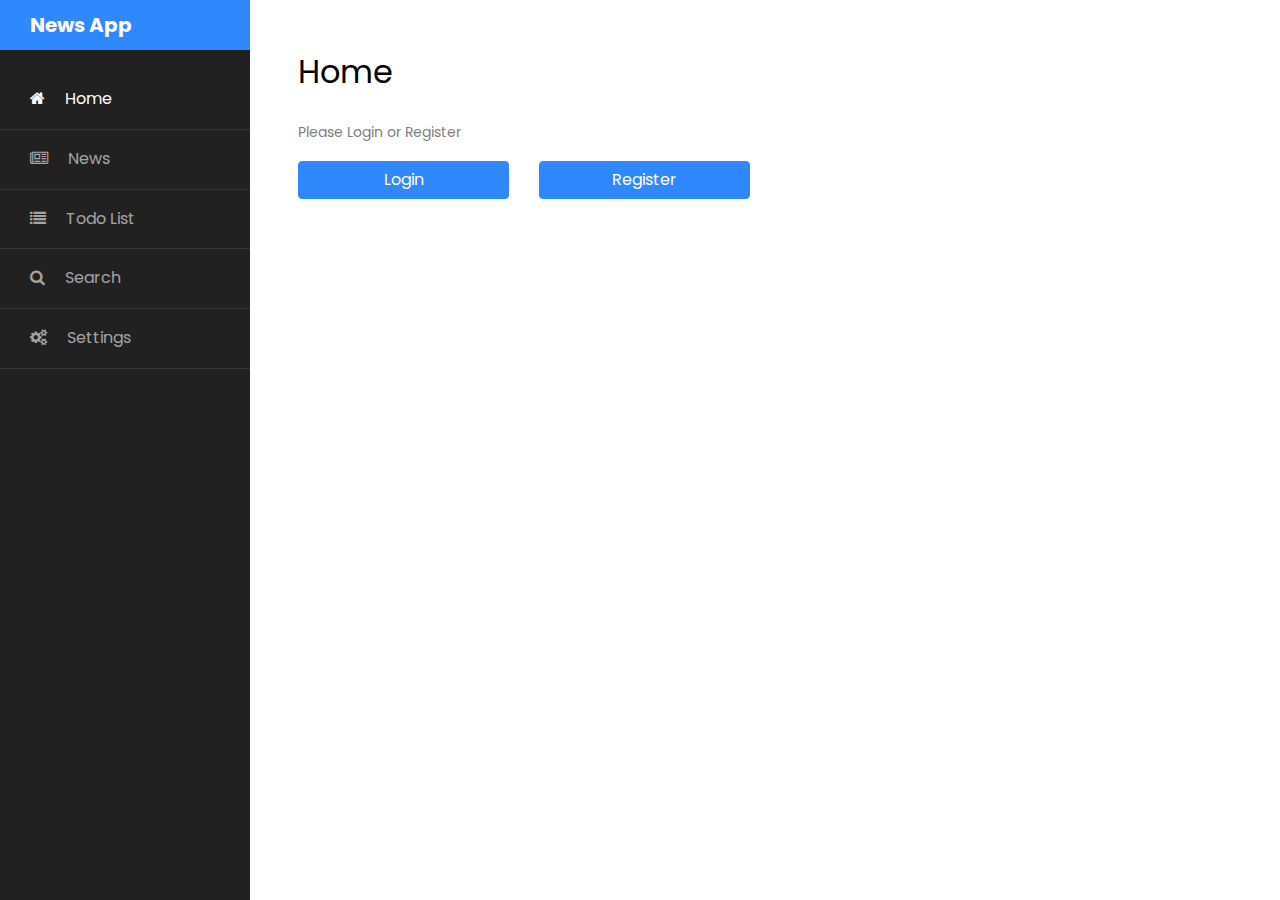
<file: index.html>
<!DOCTYPE html>
<html lang="en">
  <head>
    <title>News App</title>
    <meta charset="utf-8" />
    <meta
      name="viewport"
      content="width=device-width, initial-scale=1, shrink-to-fit=no"
    />

    <link
      href="https://fonts.googleapis.com/css?family=Poppins:300,400,500,600,700,800,900"
      rel="stylesheet"
    />

    <link
      rel="stylesheet"
      href="https://stackpath.bootstrapcdn.com/font-awesome/4.7.0/css/font-awesome.min.css"
    />
    <style>
      .hide {
        display: none;
      }
    </style>
    <link rel="stylesheet" href="css/style.css" />
  </head>

  <body>
    <div class="wrapper d-flex align-items-stretch">
      <nav id="sidebar">
        <h1><a href="index.html" class="logo">News App</a></h1>
        <ul class="list-unstyled components mb-5">
          <li class="active">
            <a href="./index.html"
              ><span class="fa fa-home mr-3"></span> Home</a
            >
          </li>
          <li class="">
            <a href="./pages/news.html"
              ><span class="fa fa-newspaper-o mr-3"></span> News</a
            >
          </li>
          <li>
            <a href="./pages/todo.html"
              ><span class="fa fa-list mr-3"></span> Todo List</a
            >
          </li>
          <li>
            <a href="./search.html"><span class="fa fa-search mr-3"></span> Search</a>
          </li>
          <li>
            <a href="./pages/setting.html"
              ><span class="fa fa-cogs mr-3"></span> Settings</a
            >
          </li>
        </ul>
      </nav>

      <!-- Page Content  -->
      <div id="content" class="p-4 p-md-5 pt-5">
        <h2 class="mb-4">Home</h2>

        <!-- Login and Register redirect button -->
        <div id="login-modal">
          <p>Please Login or Register</p>
          <div class="row">
            <div class="col-md-3">
              <a href="./pages/login.html" class="btn btn-primary btn-block"
                >Login</a
              >
            </div>
            <div class="col-md-3">
              <a href="./pages/register.html" class="btn btn-primary btn-block"
                >Register</a
              >
            </div>
          </div>
        </div>

        <div id="main-content">
          <p id="welcome-message"></p>
          <button type="button" class="btn btn-primary" id="btn-logout">
            Logout
          </button>
        </div>
      </div>
    </div>

    <script src="./models/User.js"></script>
    <script src="./scripts//storage.js"></script>
    <script src="./scripts/home.js"></script>
  </body>
</html>
</file>
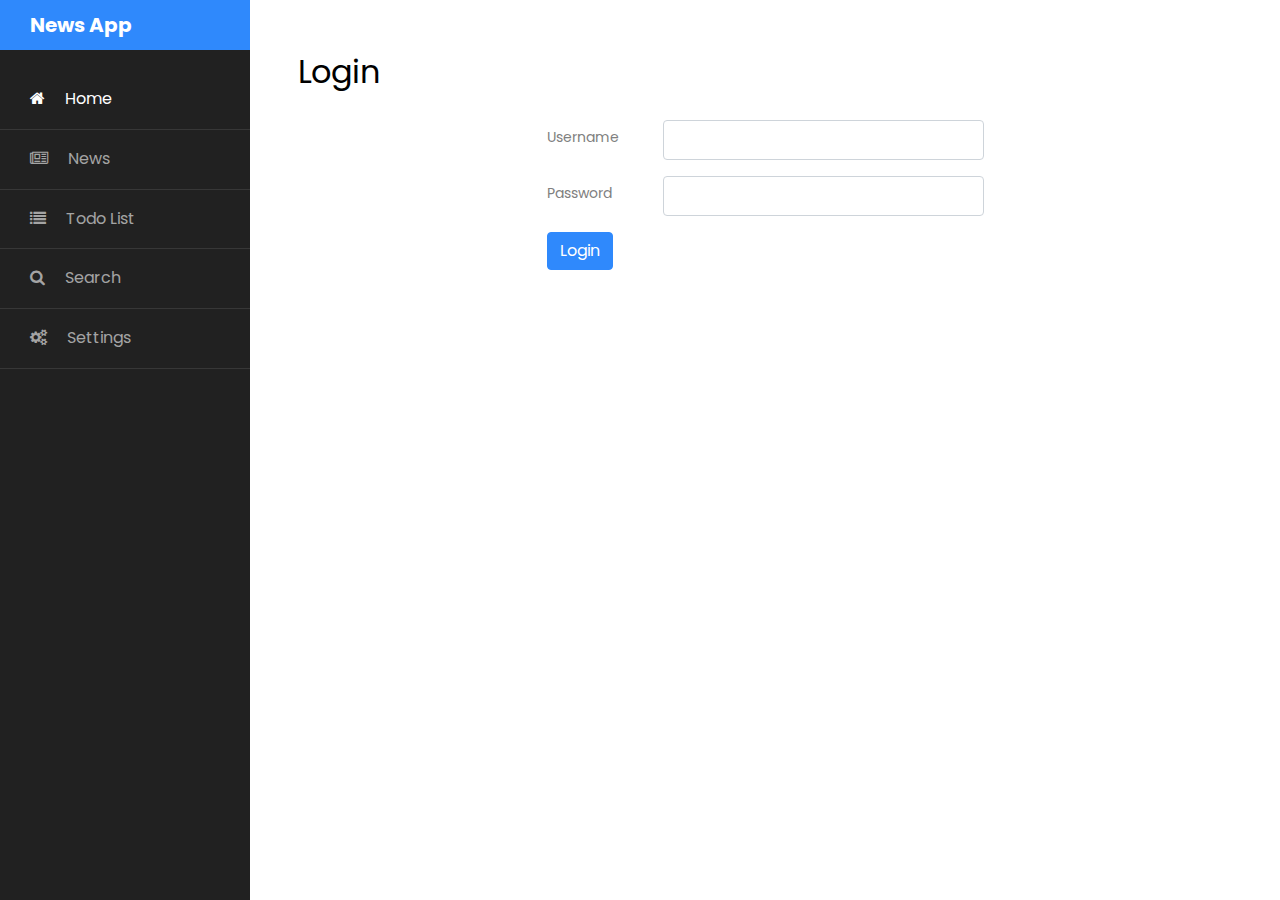
<file: pages/login.html>
<!DOCTYPE html>
<html lang="en">
  <head>
    <title>Login</title>
    <meta charset="utf-8" />
    <meta
      name="viewport"
      content="width=device-width, initial-scale=1, shrink-to-fit=no"
    />

    <link
      href="https://fonts.googleapis.com/css?family=Poppins:300,400,500,600,700,800,900"
      rel="stylesheet"
    />

    <link
      rel="stylesheet"
      href="https://stackpath.bootstrapcdn.com/font-awesome/4.7.0/css/font-awesome.min.css"
    />
    <link rel="stylesheet" href="../css/style.css" />
  </head>

  <body>
    <div class="wrapper d-flex align-items-stretch">
      <nav id="sidebar">
        <h1><a href="index.html" class="logo">News App</a></h1>
        <ul class="list-unstyled components mb-5">
          <li class="active">
            <a href="../index.html"
              ><span class="fa fa-home mr-3"></span> Home</a
            >
          </li>
          <li class="">
            <a href="#"><span class="fa fa-newspaper-o mr-3"></span> News</a>
          </li>
          <li>
            <a href="#"><span class="fa fa-list mr-3"></span> Todo List</a>
          </li>
          <li>
            <a href="./search.html"
              ><span class="fa fa-search mr-3"></span> Search</a
            >
          </li>
          <li>
            <a href="#"><span class="fa fa-cogs mr-3"></span> Settings</a>
          </li>
        </ul>
      </nav>

      <!-- Page Content  -->
      <div id="content" class="p-4 p-md-5 pt-5">
        <h2 class="mb-4">Login</h2>
        <div class="container" id="main">
          <div class="row justify-content-center align-items-center mt-4">
            <div class="col-lg-6 col-lg-offset-4">
              <form>
                <div class="form-group row mb-3">
                  <label for="input-id" class="col-sm-3 col-form-label"
                    >Username</label
                  >
                  <div class="col-sm-9">
                    <input
                      type="text"
                      class="form-control"
                      id="input-username"
                      placeholder="Input Username"
                    />
                  </div>
                </div>
                <div class="form-group row mb-3">
                  <label for="input-name" class="col-sm-3 col-form-label"
                    >Password</label
                  >
                  <div class="col-sm-9">
                    <input
                      type="password"
                      class="form-control"
                      id="input-password"
                      placeholder="Input Password"
                    />
                  </div>
                </div>
                <button type="button" class="btn btn-primary" id="btn-submit">
                  Login
                </button>
              </form>
            </div>
          </div>
        </div>
      </div>
    </div>
    <script src="../models/User.js"></script>
    <script src="../scripts/storage.js"></script>
    <script src="../scripts/login.js"></script>
  </body>
</html>
</file>
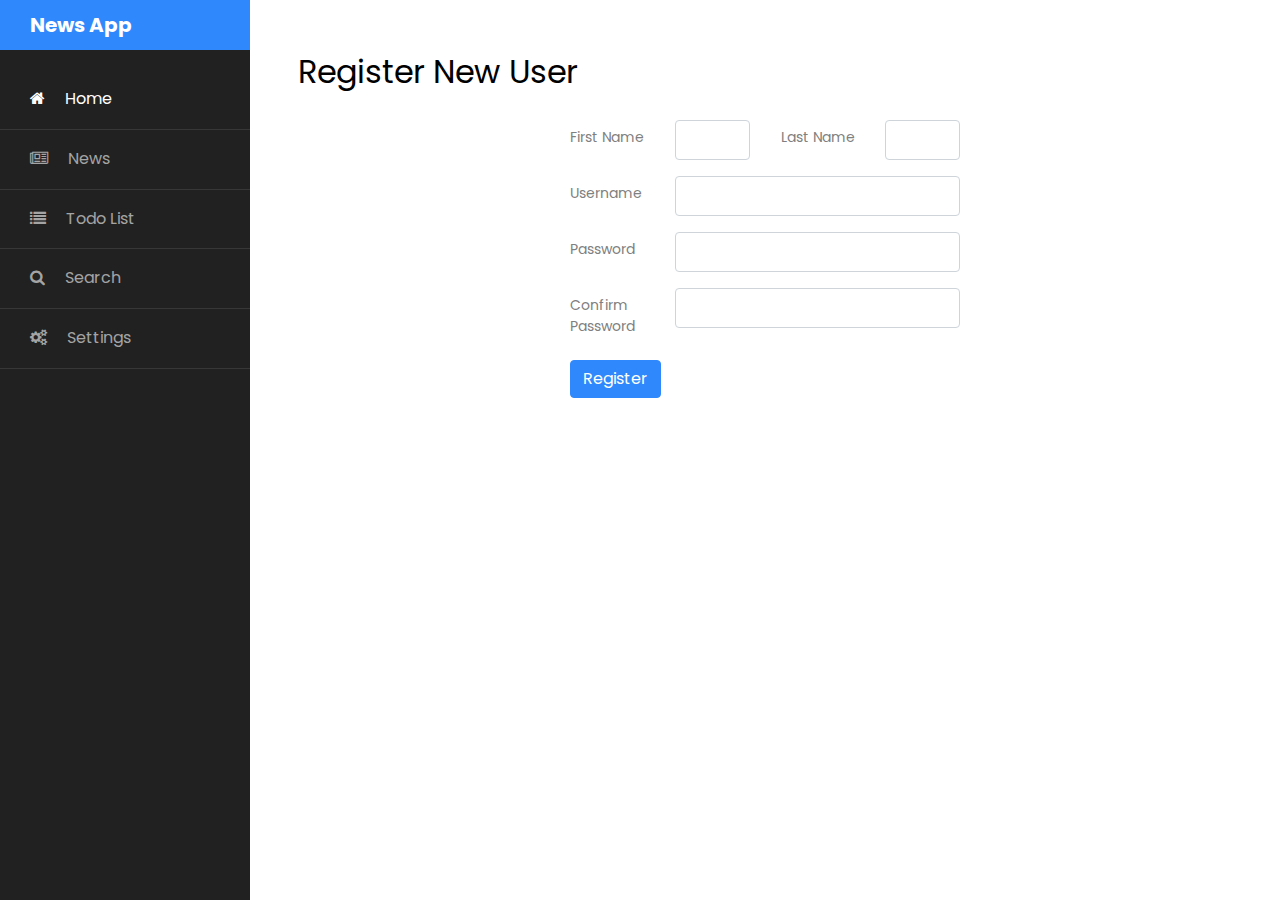
<file: pages/register.html>
<!DOCTYPE html>
<html lang="en">
  <head>
    <title>Register</title>
    <meta charset="utf-8" />
    <meta
      name="viewport"
      content="width=device-width, initial-scale=1, shrink-to-fit=no"
    />

    <link
      href="https://fonts.googleapis.com/css?family=Poppins:300,400,500,600,700,800,900"
      rel="stylesheet"
    />

    <link
      rel="stylesheet"
      href="https://stackpath.bootstrapcdn.com/font-awesome/4.7.0/css/font-awesome.min.css"
    />
    <link rel="stylesheet" href="../css/style.css" />
  </head>

  <body>
    <div class="wrapper d-flex align-items-stretch">
      <nav id="sidebar">
        <h1><a href="index.html" class="logo">News App</a></h1>
        <ul class="list-unstyled components mb-5">
          <li class="active">
            <a href="../index.html"
              ><span class="fa fa-home mr-3"></span> Home</a
            >
          </li>
          <li class="">
            <a href="#"><span class="fa fa-newspaper-o mr-3"></span> News</a>
          </li>
          <li>
            <a href="#"><span class="fa fa-list mr-3"></span> Todo List</a>
          </li>
          <li>
            <a href="./search.html"
              ><span class="fa fa-search mr-3"></span> Search</a
            >
          </li>
          <li>
            <a href="#"><span class="fa fa-cogs mr-3"></span> Settings</a>
          </li>
        </ul>
      </nav>

      <!-- Page Content  -->
      <div id="content" class="p-4 p-md-5 pt-5">
        <h2 class="mb-4">Register New User</h2>
        <div class="container" id="main" style="max-width: 90%">
          <div class="row justify-content-center align-items-center mt-4">
            <div class="col-lg-6 col-lg-offset-4">
              <form>
                <div class="form-group row mb-3">
                  <label for="input-id" class="col-sm-3 col-form-label"
                    >First Name</label
                  >
                  <div class="col-sm-3">
                    <input
                      type="text"
                      class="form-control"
                      id="input-firstname"
                      placeholder="Input First Name"
                    />
                  </div>
                  <label
                    for="input-id"
                    class="col-sm-3 col-form-label"
                    style="text-align: right"
                    >Last Name</label
                  >
                  <div class="col-sm-3">
                    <input
                      type="text"
                      class="form-control"
                      id="input-lastname"
                      placeholder="Input Last Name"
                    />
                  </div>
                </div>
                <div class="form-group row mb-3">
                  <label for="input-id" class="col-sm-3 col-form-label"
                    >Username</label
                  >
                  <div class="col-sm-9">
                    <input
                      type="text"
                      class="form-control"
                      id="input-username"
                      placeholder="Input Username"
                    />
                  </div>
                </div>
                <div class="form-group row mb-3">
                  <label for="input-name" class="col-sm-3 col-form-label"
                    >Password</label
                  >
                  <div class="col-sm-9">
                    <input
                      type="password"
                      class="form-control"
                      id="input-password"
                      placeholder="Input Password"
                    />
                  </div>
                </div>
                <div class="form-group row mb-3">
                  <label for="input-name" class="col-sm-3 col-form-label"
                    >Confirm Password</label
                  >
                  <div class="col-sm-9">
                    <input
                      type="password"
                      class="form-control"
                      id="input-password-confirm"
                      placeholder="Input Password"
                    />
                  </div>
                </div>
                <button type="button" class="btn btn-primary" id="btn-submit">
                  Register
                </button>
              </form>
            </div>
          </div>
        </div>
      </div>
    </div>
    <script src="../models/User.js"></script>
    <script src="../scripts/storage.js"></script>
    <script src="../scripts/register.js"></script>
  </body>
</html>
</file>
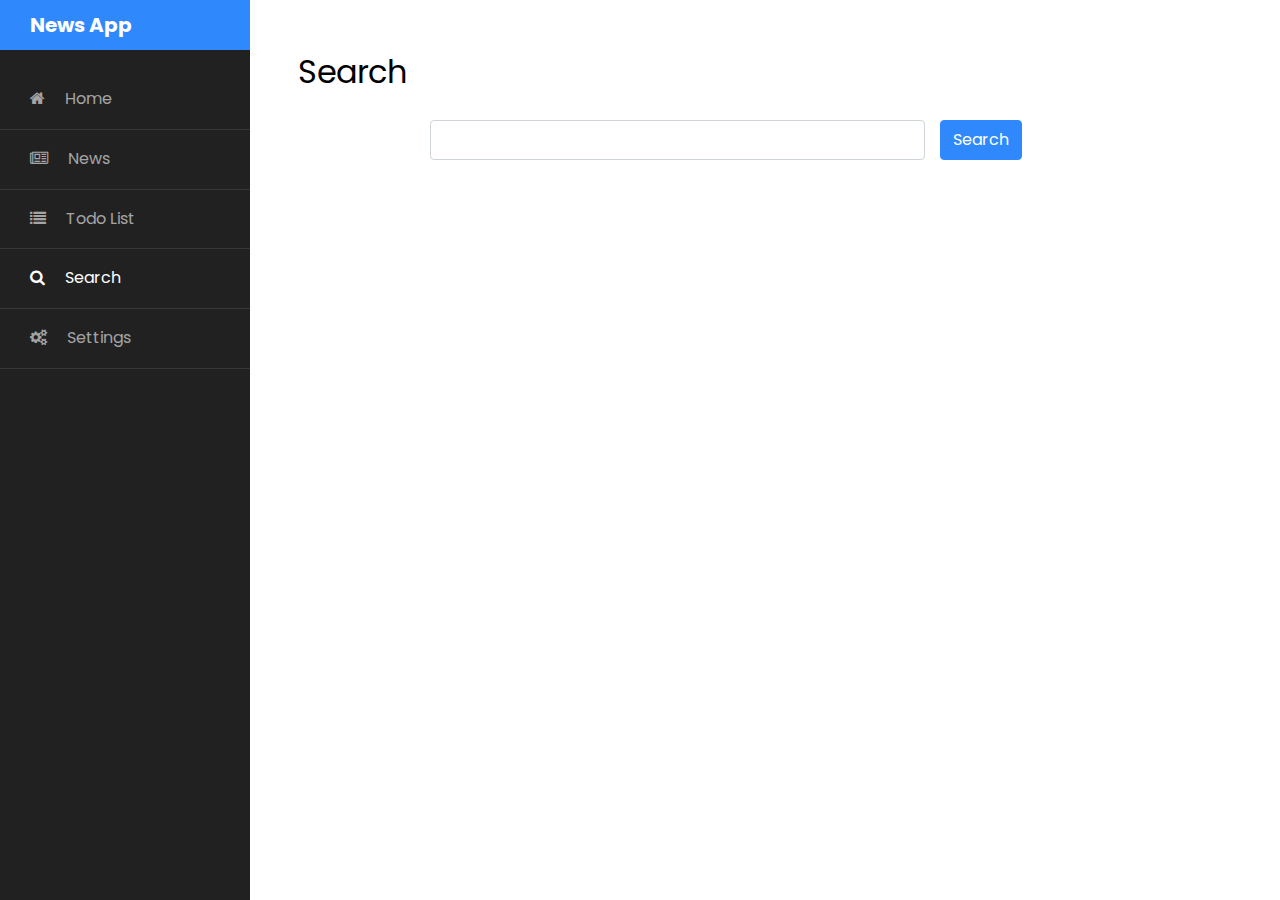
<file: pages/search.html>
<!doctype html>
<html lang="en">

<head>
	<title>News App</title>
	<meta charset="utf-8">
	<meta name="viewport" content="width=device-width, initial-scale=1, shrink-to-fit=no">

	<link href="https://fonts.googleapis.com/css?family=Poppins:300,400,500,600,700,800,900" rel="stylesheet">

	<link rel="stylesheet" href="https://stackpath.bootstrapcdn.com/font-awesome/4.7.0/css/font-awesome.min.css">
	<link rel="stylesheet" href="../css/style.css">
	<style>
		img {
			width: 350px;
			height: 250px;
		}
		#news-container {
			display: grid;
			grid-template-columns: 1fr;
			row-gap: 20px;
			max-height: 500px;
			overflow-y: scroll;
		}
		.flex {
			display: flex;
			gap: 20px;
			border: 1px solid rgba(32, 32, 32, 0.2);
		}
		.hide {
			display: none
		}
	</style>
</head>

<body>

	<div class="wrapper d-flex align-items-stretch">
		<nav id="sidebar">
			<h1><a href="../index.html" class="logo">News App</a></h1>
			<ul class="list-unstyled components mb-5">
				<li class="">
					<a href="../index.html"><span class="fa fa-home mr-3"></span> Home</a>
				</li>
				<li>
					<a href="./news.html"><span class="fa fa-newspaper-o mr-3"></span> News</a>
				</li>
				<li>
					<a href="./todo.html"><span class="fa fa-list mr-3"></span> Todo List</a>
				</li>
				<li class="active">
					<a href="./search.html"><span class="fa fa-search mr-3"></span> Search</a>
				</li>
				<li>
					<a href="./setting.html"><span class="fa fa-cogs mr-3"></span> Settings</a>
				</li>
			</ul>

		</nav>

		<!-- Page Content  -->
		<div id="content" class="p-4 p-md-5 pt-5">
			<h2 class="mb-4">Search</h2>
			<div class="container" id="main" style="max-width: 100%;">
				<div class="row justify-content-center align-items-center mt-4">
					<div class="col-lg-9 col-lg-offset-4">
						<form>
							<div class="form-group row mb-3">
								<div class="col-sm-9">
									<input type="text" class="form-control" id="input-query" placeholder="Search for news">
								</div class="col-sm-3">
									<button type="button" class="btn btn-primary" id="btn-submit">Search</button>
								</div>
							</div>
						</form>
					</div>
				</div>
				<!-- News list -->
				<div id="news-container">
				</div>
				<nav class="mt-3 hide" id="nav-page-num">
					<ul class="pagination justify-content-center">
						<li class="page-item">
							<button class="page-link" href="#" id="btn-prev">Previous</button>
						</li>
						<li class="page-item disabled">
							<a class="page-link" id="page-num">1</a>
						</li>
						<li class="page-item">
							<button class="page-link" id="btn-next">Next</button>
						</li>
					</ul>
				</nav>
			</div>
		</div>
	</div>

	<script src="../models/User.js"></script>
	<script src="../scripts/storage.js"></script>
	<script src="../scripts/search.js"></script>
</body>
</html>
</file>
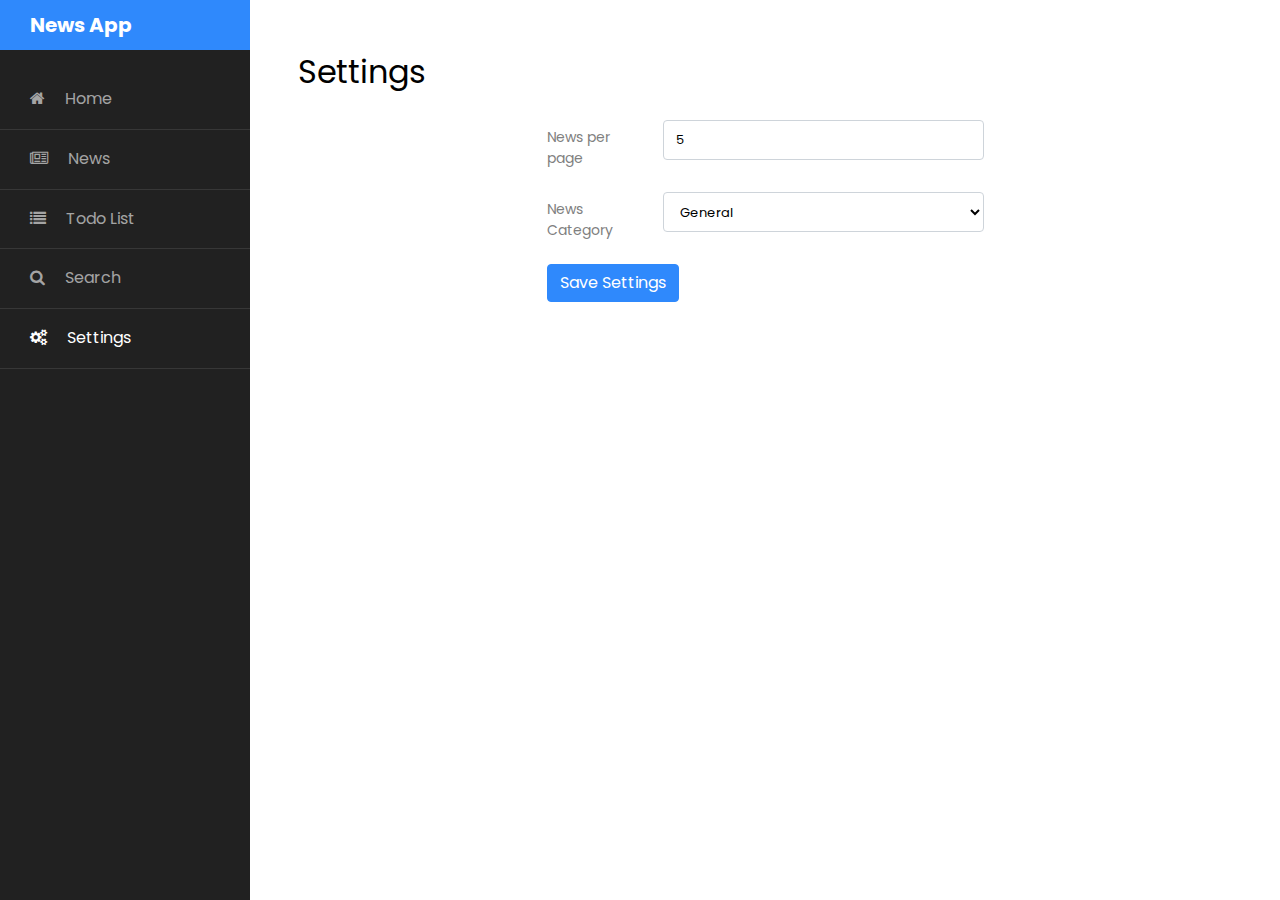
<file: pages/setting.html>
<!doctype html>
<html lang="en">

<head>
	<title>News App</title>
	<meta charset="utf-8">
	<meta name="viewport" content="width=device-width, initial-scale=1, shrink-to-fit=no">

	<link href="https://fonts.googleapis.com/css?family=Poppins:300,400,500,600,700,800,900" rel="stylesheet">

	<link rel="stylesheet" href="https://stackpath.bootstrapcdn.com/font-awesome/4.7.0/css/font-awesome.min.css">
	<link rel="stylesheet" href="../css/style.css">
</head>

<body>

	<div class="wrapper d-flex align-items-stretch">
		<nav id="sidebar">
			<h1><a href="../index.html" class="logo">News App</a></h1>
			<ul class="list-unstyled components mb-5">
				<li class="">
					<a href="../index.html"><span class="fa fa-home mr-3"></span> Home</a>
				</li>
				<li class="">
					<a href="./news.html"><span class="fa fa-newspaper-o mr-3"></span> News</a>
				</li>
				<li>
					<a href="./todo.html"><span class="fa fa-list mr-3"></span> Todo List</a>
				</li>
				<li>
					<a href="./search.html"><span class="fa fa-search mr-3"></span> Search</a>
				</li>
				<li class="active">
					<a href="./setting.html"><span class="fa fa-cogs mr-3"></span> Settings</a>
				</li>
			</ul>

		</nav>

		<!-- Page Content  -->
		<div id="content" class="p-4 p-md-5 pt-5">
			<h2 class="mb-4">Settings</h2>
			<div class="container" id="main">
				<div class="row justify-content-center align-items-center mt-4">
					<div class="col-lg-6 col-lg-offset-4">
						<form>
							<div class="form-group row mb-3">
								<label for="input-page-size" class="col-sm-3 col-form-label">News per page</label>
								<div class="col-sm-9">
									<input type="number" class="form-control" id="input-page-size"
										placeholder="Input News per page">
								</div>
							</div>
							<div class="form-group row mb-3">
								<label for="input-category" class="col-sm-3 col-form-label">News Category</label>
								<div class="col-sm-9">
									<select class="form-control" id="input-category">
										<option>General</option>
										<option>Technology</option>
										<option>Science</option>
										<option>Business</option>
										<option>Entertainment</option>
										<option>Health</option>
										<option>Sports</option>
									</select>
								</div>
							</div>
							<button type="button" class="btn btn-primary" id="btn-submit">Save Settings</button>
						</form>
					</div>
				</div>
			</div>
		</div>
	</div>

	<script src="../models/User.js"></script>
	<script src="../scripts/storage.js"></script>
	<script src="../scripts/setting.js"></script>
</body>

</html>
</file>
<file: css/style.css>
#todo-container > ul {
  max-height: 400px;
  overflow-y: scroll;
}

/* Remove margins and padding from the list */
#todo-container ul {
  margin: 0;
  padding: 0;
}

/* Style the list items */
#todo-container ul li {
  cursor: pointer;
  position: relative;
  padding: 12px 8px 12px 40px;
  list-style-type: none;
  background: #eee;
  font-size: 18px;
  transition: 0.2s;
  /* make the list items unselectable */
  -webkit-user-select: none;
  -moz-user-select: none;
  -ms-user-select: none;
  user-select: none;
  color: black;
}

/* Set all odd list items to a different color (zebra-stripes) */
#todo-container ul li:nth-child(odd) {
  background: #f9f9f9;
}

/* Darker background-color on hover */
#todo-container ul li:hover {
  background: #ddd;
}

/* When clicked on, add a background color and strike out text */
#todo-container ul li.checked {
  background: #888;
  color: #fff;
  text-decoration: line-through;
}

/* Add a "checked" mark when clicked on */
#todo-container ul li.checked::before {
  content: "";
  position: absolute;
  border-color: #fff;
  border-style: solid;
  border-width: 0 2px 2px 0;
  top: 10px;
  left: 16px;
  transform: rotate(45deg);
  height: 15px;
  width: 7px;
}

/* Style the close button */
#todo-container .close {
  color: black;
  position: absolute;
  right: 0;
  top: 0;
  padding: 12px 16px 12px 16px;
}

#todo-container .close:hover {
  background-color: #f44336;
  color: white;
}

/* Style the todo-list-header */
#todo-container .todo-list-header {
  background-color: #323544;
  padding: 30px 40px;
  color: white;
  text-align: center;
}

/* Clear floats after the todo-list-header */
#todo-container .todo-list-header:after {
  content: "";
  display: table;
  clear: both;
}

/* Style the input */
#todo-container input {
  margin: 0;
  border: none;
  border-radius: 0;
  width: 75%;
  height: 40px;
  padding: 10px;
  float: left;
  font-size: 16px;
}

/* Style the "Add" button */
#todo-container #btn-add {
  padding: 10px;
  width: 25%;
  height: 40px;
  background: #d9d9d9;
  color: #555;
  float: left;
  text-align: center;
  font-size: 16px;
  cursor: pointer;
  transition: 0.3s;
  border-radius: 0;
}

#todo-container #btn-add:hover {
  background-color: #bbb;
}

/*!
 * Bootstrap v4.3.1 (https://getbootstrap.com/)
 * Copyright 2011-2019 The Bootstrap Authors
 * Copyright 2011-2019 Twitter, Inc.
 * Licensed under MIT (https://github.com/twbs/bootstrap/blob/master/LICENSE)
 */
:root {
  --blue: #007bff;
  --indigo: #6610f2;
  --purple: #6f42c1;
  --pink: #e83e8c;
  --red: #dc3545;
  --orange: #fd7e14;
  --yellow: #ffc107;
  --green: #28a745;
  --teal: #20c997;
  --cyan: #17a2b8;
  --white: #fff;
  --gray: #6c757d;
  --gray-dark: #343a40;
  --primary: #007bff;
  --secondary: #6c757d;
  --success: #28a745;
  --info: #17a2b8;
  --warning: #ffc107;
  --danger: #dc3545;
  --light: #f8f9fa;
  --dark: #343a40;
  --breakpoint-xs: 0;
  --breakpoint-sm: 576px;
  --breakpoint-md: 768px;
  --breakpoint-lg: 992px;
  --breakpoint-xl: 1200px;
  --font-family-sans-serif: -apple-system, BlinkMacSystemFont, "Segoe UI",
    Roboto, "Helvetica Neue", Arial, "Noto Sans", sans-serif,
    "Apple Color Emoji", "Segoe UI Emoji", "Segoe UI Symbol", "Noto Color Emoji";
  --font-family-monospace: SFMono-Regular, Menlo, Monaco, Consolas,
    "Liberation Mono", "Courier New", monospace;
}

*,
*::before,
*::after {
  -webkit-box-sizing: border-box;
  box-sizing: border-box;
}

html {
  font-family: sans-serif;
  line-height: 1.15;
  -webkit-text-size-adjust: 100%;
  -webkit-tap-highlight-color: rgba(0, 0, 0, 0);
}

article,
aside,
figcaption,
figure,
footer,
header,
hgroup,
main,
nav,
section {
  display: block;
}

body {
  margin: 0;
  font-family: -apple-system, BlinkMacSystemFont, "Segoe UI", Roboto,
    "Helvetica Neue", Arial, "Noto Sans", sans-serif, "Apple Color Emoji",
    "Segoe UI Emoji", "Segoe UI Symbol", "Noto Color Emoji";
  font-size: 1rem;
  font-weight: 400;
  line-height: 1.5;
  color: #212529;
  text-align: left;
  background-color: #fff;
}

[tabindex="-1"]:focus {
  outline: 0 !important;
}

hr {
  -webkit-box-sizing: content-box;
  box-sizing: content-box;
  height: 0;
  overflow: visible;
}

h1,
h2,
h3,
h4,
h5,
h6 {
  margin-top: 0;
  margin-bottom: 0.5rem;
}

p {
  margin-top: 0;
  margin-bottom: 1rem;
}

abbr[title],
abbr[data-original-title] {
  text-decoration: underline;
  -webkit-text-decoration: underline dotted;
  text-decoration: underline dotted;
  cursor: help;
  border-bottom: 0;
  text-decoration-skip-ink: none;
}

address {
  margin-bottom: 1rem;
  font-style: normal;
  line-height: inherit;
}

ol,
ul,
dl {
  margin-top: 0;
  margin-bottom: 1rem;
}

ol ol,
ul ul,
ol ul,
ul ol {
  margin-bottom: 0;
}

dt {
  font-weight: 700;
}

dd {
  margin-bottom: 0.5rem;
  margin-left: 0;
}

blockquote {
  margin: 0 0 1rem;
}

b,
strong {
  font-weight: bolder;
}

small {
  font-size: 80%;
}

sub,
sup {
  position: relative;
  font-size: 75%;
  line-height: 0;
  vertical-align: baseline;
}

sub {
  bottom: -0.25em;
}

sup {
  top: -0.5em;
}

a {
  color: #007bff;
  text-decoration: none;
  background-color: transparent;
}
a:hover {
  color: #0056b3;
  text-decoration: underline;
}

a:not([href]):not([tabindex]) {
  color: inherit;
  text-decoration: none;
}
a:not([href]):not([tabindex]):hover,
a:not([href]):not([tabindex]):focus {
  color: inherit;
  text-decoration: none;
}
a:not([href]):not([tabindex]):focus {
  outline: 0;
}

pre,
code,
kbd,
samp {
  font-family: SFMono-Regular, Menlo, Monaco, Consolas, "Liberation Mono",
    "Courier New", monospace;
  font-size: 1em;
}

pre {
  margin-top: 0;
  margin-bottom: 1rem;
  overflow: auto;
}

figure {
  margin: 0 0 1rem;
}

img {
  vertical-align: middle;
  border-style: none;
}

svg {
  overflow: hidden;
  vertical-align: middle;
}

table {
  border-collapse: collapse;
}

caption {
  padding-top: 0.75rem;
  padding-bottom: 0.75rem;
  color: #6c757d;
  text-align: left;
  caption-side: bottom;
}

th {
  text-align: inherit;
}

label {
  display: inline-block;
  margin-bottom: 0.5rem;
}

button {
  border-radius: 0;
}

button:focus {
  outline: 1px dotted;
  outline: 5px auto -webkit-focus-ring-color;
}

input,
button,
select,
optgroup,
textarea {
  margin: 0;
  font-family: inherit;
  font-size: inherit;
  line-height: inherit;
}

button,
input {
  overflow: visible;
}

button,
select {
  text-transform: none;
}

select {
  word-wrap: normal;
}

button,
[type="button"],
[type="reset"],
[type="submit"] {
  -webkit-appearance: button;
}

button:not(:disabled),
[type="button"]:not(:disabled),
[type="reset"]:not(:disabled),
[type="submit"]:not(:disabled) {
  cursor: pointer;
}

button::-moz-focus-inner,
[type="button"]::-moz-focus-inner,
[type="reset"]::-moz-focus-inner,
[type="submit"]::-moz-focus-inner {
  padding: 0;
  border-style: none;
}

input[type="radio"],
input[type="checkbox"] {
  -webkit-box-sizing: border-box;
  box-sizing: border-box;
  padding: 0;
}

input[type="date"],
input[type="time"],
input[type="datetime-local"],
input[type="month"] {
  -webkit-appearance: listbox;
}

textarea {
  overflow: auto;
  resize: vertical;
}

fieldset {
  min-width: 0;
  padding: 0;
  margin: 0;
  border: 0;
}

legend {
  display: block;
  width: 100%;
  max-width: 100%;
  padding: 0;
  margin-bottom: 0.5rem;
  font-size: 1.5rem;
  line-height: inherit;
  color: inherit;
  white-space: normal;
}

progress {
  vertical-align: baseline;
}

[type="number"]::-webkit-inner-spin-button,
[type="number"]::-webkit-outer-spin-button {
  height: auto;
}

[type="search"] {
  outline-offset: -2px;
  -webkit-appearance: none;
}

[type="search"]::-webkit-search-decoration {
  -webkit-appearance: none;
}

::-webkit-file-upload-button {
  font: inherit;
  -webkit-appearance: button;
}

output {
  display: inline-block;
}

summary {
  display: list-item;
  cursor: pointer;
}

template {
  display: none;
}

[hidden] {
  display: none !important;
}

h1,
h2,
h3,
h4,
h5,
h6,
.h1,
.h2,
.h3,
.h4,
.h5,
.h6 {
  margin-bottom: 0.5rem;
  font-weight: 500;
  line-height: 1.2;
}

h1,
.h1 {
  font-size: 2.5rem;
}

h2,
.h2 {
  font-size: 2rem;
}

h3,
.h3 {
  font-size: 1.75rem;
}

h4,
.h4 {
  font-size: 1.5rem;
}

h5,
.h5 {
  font-size: 1.25rem;
}

h6,
.h6 {
  font-size: 1rem;
}

.lead {
  font-size: 1.25rem;
  font-weight: 300;
}

.display-1 {
  font-size: 6rem;
  font-weight: 300;
  line-height: 1.2;
}

.display-2 {
  font-size: 5.5rem;
  font-weight: 300;
  line-height: 1.2;
}

.display-3 {
  font-size: 4.5rem;
  font-weight: 300;
  line-height: 1.2;
}

.display-4 {
  font-size: 3.5rem;
  font-weight: 300;
  line-height: 1.2;
}

hr {
  margin-top: 1rem;
  margin-bottom: 1rem;
  border: 0;
  border-top: 1px solid rgba(0, 0, 0, 0.1);
}

small,
.small {
  font-size: 80%;
  font-weight: 400;
}

mark,
.mark {
  padding: 0.2em;
  background-color: #fcf8e3;
}

.list-unstyled {
  padding-left: 0;
  list-style: none;
}

.list-inline {
  padding-left: 0;
  list-style: none;
}

.list-inline-item {
  display: inline-block;
}
.list-inline-item:not(:last-child) {
  margin-right: 0.5rem;
}

.initialism {
  font-size: 90%;
  text-transform: uppercase;
}

.blockquote {
  margin-bottom: 1rem;
  font-size: 1.25rem;
}

.blockquote-footer {
  display: block;
  font-size: 80%;
  color: #6c757d;
}
.blockquote-footer::before {
  content: "\2014\00A0";
}

.img-fluid {
  max-width: 100%;
  height: auto;
}

.img-thumbnail {
  padding: 0.25rem;
  background-color: #fff;
  border: 1px solid #dee2e6;
  border-radius: 0.25rem;
  max-width: 100%;
  height: auto;
}

.figure {
  display: inline-block;
}

.figure-img {
  margin-bottom: 0.5rem;
  line-height: 1;
}

.figure-caption {
  font-size: 90%;
  color: #6c757d;
}

code {
  font-size: 87.5%;
  color: #e83e8c;
  word-break: break-word;
}
a > code {
  color: inherit;
}

kbd {
  padding: 0.2rem 0.4rem;
  font-size: 87.5%;
  color: #fff;
  background-color: #212529;
  border-radius: 0.2rem;
}
kbd kbd {
  padding: 0;
  font-size: 100%;
  font-weight: 700;
}

pre {
  display: block;
  font-size: 87.5%;
  color: #212529;
}
pre code {
  font-size: inherit;
  color: inherit;
  word-break: normal;
}

.pre-scrollable {
  max-height: 340px;
  overflow-y: scroll;
}

.container {
  width: 100%;
  padding-right: 15px;
  padding-left: 15px;
  margin-right: auto;
  margin-left: auto;
}
@media (min-width: 576px) {
  .container {
    max-width: 540px;
  }
}
@media (min-width: 768px) {
  .container {
    max-width: 720px;
  }
}
@media (min-width: 992px) {
  .container {
    max-width: 960px;
  }
}
@media (min-width: 1200px) {
  .container {
    max-width: 1140px;
  }
}

.container-fluid {
  width: 100%;
  padding-right: 15px;
  padding-left: 15px;
  margin-right: auto;
  margin-left: auto;
}

.row {
  display: -webkit-box;
  display: -ms-flexbox;
  display: flex;
  -ms-flex-wrap: wrap;
  flex-wrap: wrap;
  margin-right: -15px;
  margin-left: -15px;
}

.no-gutters {
  margin-right: 0;
  margin-left: 0;
}
.no-gutters > .col,
.no-gutters > [class*="col-"] {
  padding-right: 0;
  padding-left: 0;
}

.col-1,
.col-2,
.col-3,
.col-4,
.col-5,
.col-6,
.col-7,
.col-8,
.col-9,
.col-10,
.col-11,
.col-12,
.col,
.col-auto,
.col-sm-1,
.col-sm-2,
.col-sm-3,
.col-sm-4,
.col-sm-5,
.col-sm-6,
.col-sm-7,
.col-sm-8,
.col-sm-9,
.col-sm-10,
.col-sm-11,
.col-sm-12,
.col-sm,
.col-sm-auto,
.col-md-1,
.col-md-2,
.col-md-3,
.col-md-4,
.col-md-5,
.col-md-6,
.col-md-7,
.col-md-8,
.col-md-9,
.col-md-10,
.col-md-11,
.col-md-12,
.col-md,
.col-md-auto,
.col-lg-1,
.col-lg-2,
.col-lg-3,
.col-lg-4,
.col-lg-5,
.col-lg-6,
.col-lg-7,
.col-lg-8,
.col-lg-9,
.col-lg-10,
.col-lg-11,
.col-lg-12,
.col-lg,
.col-lg-auto,
.col-xl-1,
.col-xl-2,
.col-xl-3,
.col-xl-4,
.col-xl-5,
.col-xl-6,
.col-xl-7,
.col-xl-8,
.col-xl-9,
.col-xl-10,
.col-xl-11,
.col-xl-12,
.col-xl,
.col-xl-auto {
  position: relative;
  width: 100%;
  padding-right: 15px;
  padding-left: 15px;
}

.col {
  -ms-flex-preferred-size: 0;
  flex-basis: 0;
  -webkit-box-flex: 1;
  -ms-flex-positive: 1;
  flex-grow: 1;
  max-width: 100%;
}

.col-auto {
  -webkit-box-flex: 0;
  -ms-flex: 0 0 auto;
  flex: 0 0 auto;
  width: auto;
  max-width: 100%;
}

.col-1 {
  -webkit-box-flex: 0;
  -ms-flex: 0 0 8.33333%;
  flex: 0 0 8.33333%;
  max-width: 8.33333%;
}

.col-2 {
  -webkit-box-flex: 0;
  -ms-flex: 0 0 16.66667%;
  flex: 0 0 16.66667%;
  max-width: 16.66667%;
}

.col-3 {
  -webkit-box-flex: 0;
  -ms-flex: 0 0 25%;
  flex: 0 0 25%;
  max-width: 25%;
}

.col-4 {
  -webkit-box-flex: 0;
  -ms-flex: 0 0 33.33333%;
  flex: 0 0 33.33333%;
  max-width: 33.33333%;
}

.col-5 {
  -webkit-box-flex: 0;
  -ms-flex: 0 0 41.66667%;
  flex: 0 0 41.66667%;
  max-width: 41.66667%;
}

.col-6 {
  -webkit-box-flex: 0;
  -ms-flex: 0 0 50%;
  flex: 0 0 50%;
  max-width: 50%;
}

.col-7 {
  -webkit-box-flex: 0;
  -ms-flex: 0 0 58.33333%;
  flex: 0 0 58.33333%;
  max-width: 58.33333%;
}

.col-8 {
  -webkit-box-flex: 0;
  -ms-flex: 0 0 66.66667%;
  flex: 0 0 66.66667%;
  max-width: 66.66667%;
}

.col-9 {
  -webkit-box-flex: 0;
  -ms-flex: 0 0 75%;
  flex: 0 0 75%;
  max-width: 75%;
}

.col-10 {
  -webkit-box-flex: 0;
  -ms-flex: 0 0 83.33333%;
  flex: 0 0 83.33333%;
  max-width: 83.33333%;
}

.col-11 {
  -webkit-box-flex: 0;
  -ms-flex: 0 0 91.66667%;
  flex: 0 0 91.66667%;
  max-width: 91.66667%;
}

.col-12 {
  -webkit-box-flex: 0;
  -ms-flex: 0 0 100%;
  flex: 0 0 100%;
  max-width: 100%;
}

.order-first {
  -webkit-box-ordinal-group: 0;
  -ms-flex-order: -1;
  order: -1;
}

.order-last {
  -webkit-box-ordinal-group: 14;
  -ms-flex-order: 13;
  order: 13;
}

.order-0 {
  -webkit-box-ordinal-group: 1;
  -ms-flex-order: 0;
  order: 0;
}

.order-1 {
  -webkit-box-ordinal-group: 2;
  -ms-flex-order: 1;
  order: 1;
}

.order-2 {
  -webkit-box-ordinal-group: 3;
  -ms-flex-order: 2;
  order: 2;
}

.order-3 {
  -webkit-box-ordinal-group: 4;
  -ms-flex-order: 3;
  order: 3;
}

.order-4 {
  -webkit-box-ordinal-group: 5;
  -ms-flex-order: 4;
  order: 4;
}

.order-5 {
  -webkit-box-ordinal-group: 6;
  -ms-flex-order: 5;
  order: 5;
}

.order-6 {
  -webkit-box-ordinal-group: 7;
  -ms-flex-order: 6;
  order: 6;
}

.order-7 {
  -webkit-box-ordinal-group: 8;
  -ms-flex-order: 7;
  order: 7;
}

.order-8 {
  -webkit-box-ordinal-group: 9;
  -ms-flex-order: 8;
  order: 8;
}

.order-9 {
  -webkit-box-ordinal-group: 10;
  -ms-flex-order: 9;
  order: 9;
}

.order-10 {
  -webkit-box-ordinal-group: 11;
  -ms-flex-order: 10;
  order: 10;
}

.order-11 {
  -webkit-box-ordinal-group: 12;
  -ms-flex-order: 11;
  order: 11;
}

.order-12 {
  -webkit-box-ordinal-group: 13;
  -ms-flex-order: 12;
  order: 12;
}

.offset-1 {
  margin-left: 8.33333%;
}

.offset-2 {
  margin-left: 16.66667%;
}

.offset-3 {
  margin-left: 25%;
}

.offset-4 {
  margin-left: 33.33333%;
}

.offset-5 {
  margin-left: 41.66667%;
}

.offset-6 {
  margin-left: 50%;
}

.offset-7 {
  margin-left: 58.33333%;
}

.offset-8 {
  margin-left: 66.66667%;
}

.offset-9 {
  margin-left: 75%;
}

.offset-10 {
  margin-left: 83.33333%;
}

.offset-11 {
  margin-left: 91.66667%;
}

@media (min-width: 576px) {
  .col-sm {
    -ms-flex-preferred-size: 0;
    flex-basis: 0;
    -webkit-box-flex: 1;
    -ms-flex-positive: 1;
    flex-grow: 1;
    max-width: 100%;
  }
  .col-sm-auto {
    -webkit-box-flex: 0;
    -ms-flex: 0 0 auto;
    flex: 0 0 auto;
    width: auto;
    max-width: 100%;
  }
  .col-sm-1 {
    -webkit-box-flex: 0;
    -ms-flex: 0 0 8.33333%;
    flex: 0 0 8.33333%;
    max-width: 8.33333%;
  }
  .col-sm-2 {
    -webkit-box-flex: 0;
    -ms-flex: 0 0 16.66667%;
    flex: 0 0 16.66667%;
    max-width: 16.66667%;
  }
  .col-sm-3 {
    -webkit-box-flex: 0;
    -ms-flex: 0 0 25%;
    flex: 0 0 25%;
    max-width: 25%;
  }
  .col-sm-4 {
    -webkit-box-flex: 0;
    -ms-flex: 0 0 33.33333%;
    flex: 0 0 33.33333%;
    max-width: 33.33333%;
  }
  .col-sm-5 {
    -webkit-box-flex: 0;
    -ms-flex: 0 0 41.66667%;
    flex: 0 0 41.66667%;
    max-width: 41.66667%;
  }
  .col-sm-6 {
    -webkit-box-flex: 0;
    -ms-flex: 0 0 50%;
    flex: 0 0 50%;
    max-width: 50%;
  }
  .col-sm-7 {
    -webkit-box-flex: 0;
    -ms-flex: 0 0 58.33333%;
    flex: 0 0 58.33333%;
    max-width: 58.33333%;
  }
  .col-sm-8 {
    -webkit-box-flex: 0;
    -ms-flex: 0 0 66.66667%;
    flex: 0 0 66.66667%;
    max-width: 66.66667%;
  }
  .col-sm-9 {
    -webkit-box-flex: 0;
    -ms-flex: 0 0 75%;
    flex: 0 0 75%;
    max-width: 75%;
  }
  .col-sm-10 {
    -webkit-box-flex: 0;
    -ms-flex: 0 0 83.33333%;
    flex: 0 0 83.33333%;
    max-width: 83.33333%;
  }
  .col-sm-11 {
    -webkit-box-flex: 0;
    -ms-flex: 0 0 91.66667%;
    flex: 0 0 91.66667%;
    max-width: 91.66667%;
  }
  .col-sm-12 {
    -webkit-box-flex: 0;
    -ms-flex: 0 0 100%;
    flex: 0 0 100%;
    max-width: 100%;
  }
  .order-sm-first {
    -webkit-box-ordinal-group: 0;
    -ms-flex-order: -1;
    order: -1;
  }
  .order-sm-last {
    -webkit-box-ordinal-group: 14;
    -ms-flex-order: 13;
    order: 13;
  }
  .order-sm-0 {
    -webkit-box-ordinal-group: 1;
    -ms-flex-order: 0;
    order: 0;
  }
  .order-sm-1 {
    -webkit-box-ordinal-group: 2;
    -ms-flex-order: 1;
    order: 1;
  }
  .order-sm-2 {
    -webkit-box-ordinal-group: 3;
    -ms-flex-order: 2;
    order: 2;
  }
  .order-sm-3 {
    -webkit-box-ordinal-group: 4;
    -ms-flex-order: 3;
    order: 3;
  }
  .order-sm-4 {
    -webkit-box-ordinal-group: 5;
    -ms-flex-order: 4;
    order: 4;
  }
  .order-sm-5 {
    -webkit-box-ordinal-group: 6;
    -ms-flex-order: 5;
    order: 5;
  }
  .order-sm-6 {
    -webkit-box-ordinal-group: 7;
    -ms-flex-order: 6;
    order: 6;
  }
  .order-sm-7 {
    -webkit-box-ordinal-group: 8;
    -ms-flex-order: 7;
    order: 7;
  }
  .order-sm-8 {
    -webkit-box-ordinal-group: 9;
    -ms-flex-order: 8;
    order: 8;
  }
  .order-sm-9 {
    -webkit-box-ordinal-group: 10;
    -ms-flex-order: 9;
    order: 9;
  }
  .order-sm-10 {
    -webkit-box-ordinal-group: 11;
    -ms-flex-order: 10;
    order: 10;
  }
  .order-sm-11 {
    -webkit-box-ordinal-group: 12;
    -ms-flex-order: 11;
    order: 11;
  }
  .order-sm-12 {
    -webkit-box-ordinal-group: 13;
    -ms-flex-order: 12;
    order: 12;
  }
  .offset-sm-0 {
    margin-left: 0;
  }
  .offset-sm-1 {
    margin-left: 8.33333%;
  }
  .offset-sm-2 {
    margin-left: 16.66667%;
  }
  .offset-sm-3 {
    margin-left: 25%;
  }
  .offset-sm-4 {
    margin-left: 33.33333%;
  }
  .offset-sm-5 {
    margin-left: 41.66667%;
  }
  .offset-sm-6 {
    margin-left: 50%;
  }
  .offset-sm-7 {
    margin-left: 58.33333%;
  }
  .offset-sm-8 {
    margin-left: 66.66667%;
  }
  .offset-sm-9 {
    margin-left: 75%;
  }
  .offset-sm-10 {
    margin-left: 83.33333%;
  }
  .offset-sm-11 {
    margin-left: 91.66667%;
  }
}

@media (min-width: 768px) {
  .col-md {
    -ms-flex-preferred-size: 0;
    flex-basis: 0;
    -webkit-box-flex: 1;
    -ms-flex-positive: 1;
    flex-grow: 1;
    max-width: 100%;
  }
  .col-md-auto {
    -webkit-box-flex: 0;
    -ms-flex: 0 0 auto;
    flex: 0 0 auto;
    width: auto;
    max-width: 100%;
  }
  .col-md-1 {
    -webkit-box-flex: 0;
    -ms-flex: 0 0 8.33333%;
    flex: 0 0 8.33333%;
    max-width: 8.33333%;
  }
  .col-md-2 {
    -webkit-box-flex: 0;
    -ms-flex: 0 0 16.66667%;
    flex: 0 0 16.66667%;
    max-width: 16.66667%;
  }
  .col-md-3 {
    -webkit-box-flex: 0;
    -ms-flex: 0 0 25%;
    flex: 0 0 25%;
    max-width: 25%;
  }
  .col-md-4 {
    -webkit-box-flex: 0;
    -ms-flex: 0 0 33.33333%;
    flex: 0 0 33.33333%;
    max-width: 33.33333%;
  }
  .col-md-5 {
    -webkit-box-flex: 0;
    -ms-flex: 0 0 41.66667%;
    flex: 0 0 41.66667%;
    max-width: 41.66667%;
  }
  .col-md-6 {
    -webkit-box-flex: 0;
    -ms-flex: 0 0 50%;
    flex: 0 0 50%;
    max-width: 50%;
  }
  .col-md-7 {
    -webkit-box-flex: 0;
    -ms-flex: 0 0 58.33333%;
    flex: 0 0 58.33333%;
    max-width: 58.33333%;
  }
  .col-md-8 {
    -webkit-box-flex: 0;
    -ms-flex: 0 0 66.66667%;
    flex: 0 0 66.66667%;
    max-width: 66.66667%;
  }
  .col-md-9 {
    -webkit-box-flex: 0;
    -ms-flex: 0 0 75%;
    flex: 0 0 75%;
    max-width: 75%;
  }
  .col-md-10 {
    -webkit-box-flex: 0;
    -ms-flex: 0 0 83.33333%;
    flex: 0 0 83.33333%;
    max-width: 83.33333%;
  }
  .col-md-11 {
    -webkit-box-flex: 0;
    -ms-flex: 0 0 91.66667%;
    flex: 0 0 91.66667%;
    max-width: 91.66667%;
  }
  .col-md-12 {
    -webkit-box-flex: 0;
    -ms-flex: 0 0 100%;
    flex: 0 0 100%;
    max-width: 100%;
  }
  .order-md-first {
    -webkit-box-ordinal-group: 0;
    -ms-flex-order: -1;
    order: -1;
  }
  .order-md-last {
    -webkit-box-ordinal-group: 14;
    -ms-flex-order: 13;
    order: 13;
  }
  .order-md-0 {
    -webkit-box-ordinal-group: 1;
    -ms-flex-order: 0;
    order: 0;
  }
  .order-md-1 {
    -webkit-box-ordinal-group: 2;
    -ms-flex-order: 1;
    order: 1;
  }
  .order-md-2 {
    -webkit-box-ordinal-group: 3;
    -ms-flex-order: 2;
    order: 2;
  }
  .order-md-3 {
    -webkit-box-ordinal-group: 4;
    -ms-flex-order: 3;
    order: 3;
  }
  .order-md-4 {
    -webkit-box-ordinal-group: 5;
    -ms-flex-order: 4;
    order: 4;
  }
  .order-md-5 {
    -webkit-box-ordinal-group: 6;
    -ms-flex-order: 5;
    order: 5;
  }
  .order-md-6 {
    -webkit-box-ordinal-group: 7;
    -ms-flex-order: 6;
    order: 6;
  }
  .order-md-7 {
    -webkit-box-ordinal-group: 8;
    -ms-flex-order: 7;
    order: 7;
  }
  .order-md-8 {
    -webkit-box-ordinal-group: 9;
    -ms-flex-order: 8;
    order: 8;
  }
  .order-md-9 {
    -webkit-box-ordinal-group: 10;
    -ms-flex-order: 9;
    order: 9;
  }
  .order-md-10 {
    -webkit-box-ordinal-group: 11;
    -ms-flex-order: 10;
    order: 10;
  }
  .order-md-11 {
    -webkit-box-ordinal-group: 12;
    -ms-flex-order: 11;
    order: 11;
  }
  .order-md-12 {
    -webkit-box-ordinal-group: 13;
    -ms-flex-order: 12;
    order: 12;
  }
  .offset-md-0 {
    margin-left: 0;
  }
  .offset-md-1 {
    margin-left: 8.33333%;
  }
  .offset-md-2 {
    margin-left: 16.66667%;
  }
  .offset-md-3 {
    margin-left: 25%;
  }
  .offset-md-4 {
    margin-left: 33.33333%;
  }
  .offset-md-5 {
    margin-left: 41.66667%;
  }
  .offset-md-6 {
    margin-left: 50%;
  }
  .offset-md-7 {
    margin-left: 58.33333%;
  }
  .offset-md-8 {
    margin-left: 66.66667%;
  }
  .offset-md-9 {
    margin-left: 75%;
  }
  .offset-md-10 {
    margin-left: 83.33333%;
  }
  .offset-md-11 {
    margin-left: 91.66667%;
  }
}

@media (min-width: 992px) {
  .col-lg {
    -ms-flex-preferred-size: 0;
    flex-basis: 0;
    -webkit-box-flex: 1;
    -ms-flex-positive: 1;
    flex-grow: 1;
    max-width: 100%;
  }
  .col-lg-auto {
    -webkit-box-flex: 0;
    -ms-flex: 0 0 auto;
    flex: 0 0 auto;
    width: auto;
    max-width: 100%;
  }
  .col-lg-1 {
    -webkit-box-flex: 0;
    -ms-flex: 0 0 8.33333%;
    flex: 0 0 8.33333%;
    max-width: 8.33333%;
  }
  .col-lg-2 {
    -webkit-box-flex: 0;
    -ms-flex: 0 0 16.66667%;
    flex: 0 0 16.66667%;
    max-width: 16.66667%;
  }
  .col-lg-3 {
    -webkit-box-flex: 0;
    -ms-flex: 0 0 25%;
    flex: 0 0 25%;
    max-width: 25%;
  }
  .col-lg-4 {
    -webkit-box-flex: 0;
    -ms-flex: 0 0 33.33333%;
    flex: 0 0 33.33333%;
    max-width: 33.33333%;
  }
  .col-lg-5 {
    -webkit-box-flex: 0;
    -ms-flex: 0 0 41.66667%;
    flex: 0 0 41.66667%;
    max-width: 41.66667%;
  }
  .col-lg-6 {
    -webkit-box-flex: 0;
    -ms-flex: 0 0 50%;
    flex: 0 0 50%;
    max-width: 50%;
  }
  .col-lg-7 {
    -webkit-box-flex: 0;
    -ms-flex: 0 0 58.33333%;
    flex: 0 0 58.33333%;
    max-width: 58.33333%;
  }
  .col-lg-8 {
    -webkit-box-flex: 0;
    -ms-flex: 0 0 66.66667%;
    flex: 0 0 66.66667%;
    max-width: 66.66667%;
  }
  .col-lg-9 {
    -webkit-box-flex: 0;
    -ms-flex: 0 0 75%;
    flex: 0 0 75%;
    max-width: 75%;
  }
  .col-lg-10 {
    -webkit-box-flex: 0;
    -ms-flex: 0 0 83.33333%;
    flex: 0 0 83.33333%;
    max-width: 83.33333%;
  }
  .col-lg-11 {
    -webkit-box-flex: 0;
    -ms-flex: 0 0 91.66667%;
    flex: 0 0 91.66667%;
    max-width: 91.66667%;
  }
  .col-lg-12 {
    -webkit-box-flex: 0;
    -ms-flex: 0 0 100%;
    flex: 0 0 100%;
    max-width: 100%;
  }
  .order-lg-first {
    -webkit-box-ordinal-group: 0;
    -ms-flex-order: -1;
    order: -1;
  }
  .order-lg-last {
    -webkit-box-ordinal-group: 14;
    -ms-flex-order: 13;
    order: 13;
  }
  .order-lg-0 {
    -webkit-box-ordinal-group: 1;
    -ms-flex-order: 0;
    order: 0;
  }
  .order-lg-1 {
    -webkit-box-ordinal-group: 2;
    -ms-flex-order: 1;
    order: 1;
  }
  .order-lg-2 {
    -webkit-box-ordinal-group: 3;
    -ms-flex-order: 2;
    order: 2;
  }
  .order-lg-3 {
    -webkit-box-ordinal-group: 4;
    -ms-flex-order: 3;
    order: 3;
  }
  .order-lg-4 {
    -webkit-box-ordinal-group: 5;
    -ms-flex-order: 4;
    order: 4;
  }
  .order-lg-5 {
    -webkit-box-ordinal-group: 6;
    -ms-flex-order: 5;
    order: 5;
  }
  .order-lg-6 {
    -webkit-box-ordinal-group: 7;
    -ms-flex-order: 6;
    order: 6;
  }
  .order-lg-7 {
    -webkit-box-ordinal-group: 8;
    -ms-flex-order: 7;
    order: 7;
  }
  .order-lg-8 {
    -webkit-box-ordinal-group: 9;
    -ms-flex-order: 8;
    order: 8;
  }
  .order-lg-9 {
    -webkit-box-ordinal-group: 10;
    -ms-flex-order: 9;
    order: 9;
  }
  .order-lg-10 {
    -webkit-box-ordinal-group: 11;
    -ms-flex-order: 10;
    order: 10;
  }
  .order-lg-11 {
    -webkit-box-ordinal-group: 12;
    -ms-flex-order: 11;
    order: 11;
  }
  .order-lg-12 {
    -webkit-box-ordinal-group: 13;
    -ms-flex-order: 12;
    order: 12;
  }
  .offset-lg-0 {
    margin-left: 0;
  }
  .offset-lg-1 {
    margin-left: 8.33333%;
  }
  .offset-lg-2 {
    margin-left: 16.66667%;
  }
  .offset-lg-3 {
    margin-left: 25%;
  }
  .offset-lg-4 {
    margin-left: 33.33333%;
  }
  .offset-lg-5 {
    margin-left: 41.66667%;
  }
  .offset-lg-6 {
    margin-left: 50%;
  }
  .offset-lg-7 {
    margin-left: 58.33333%;
  }
  .offset-lg-8 {
    margin-left: 66.66667%;
  }
  .offset-lg-9 {
    margin-left: 75%;
  }
  .offset-lg-10 {
    margin-left: 83.33333%;
  }
  .offset-lg-11 {
    margin-left: 91.66667%;
  }
}

@media (min-width: 1200px) {
  .col-xl {
    -ms-flex-preferred-size: 0;
    flex-basis: 0;
    -webkit-box-flex: 1;
    -ms-flex-positive: 1;
    flex-grow: 1;
    max-width: 100%;
  }
  .col-xl-auto {
    -webkit-box-flex: 0;
    -ms-flex: 0 0 auto;
    flex: 0 0 auto;
    width: auto;
    max-width: 100%;
  }
  .col-xl-1 {
    -webkit-box-flex: 0;
    -ms-flex: 0 0 8.33333%;
    flex: 0 0 8.33333%;
    max-width: 8.33333%;
  }
  .col-xl-2 {
    -webkit-box-flex: 0;
    -ms-flex: 0 0 16.66667%;
    flex: 0 0 16.66667%;
    max-width: 16.66667%;
  }
  .col-xl-3 {
    -webkit-box-flex: 0;
    -ms-flex: 0 0 25%;
    flex: 0 0 25%;
    max-width: 25%;
  }
  .col-xl-4 {
    -webkit-box-flex: 0;
    -ms-flex: 0 0 33.33333%;
    flex: 0 0 33.33333%;
    max-width: 33.33333%;
  }
  .col-xl-5 {
    -webkit-box-flex: 0;
    -ms-flex: 0 0 41.66667%;
    flex: 0 0 41.66667%;
    max-width: 41.66667%;
  }
  .col-xl-6 {
    -webkit-box-flex: 0;
    -ms-flex: 0 0 50%;
    flex: 0 0 50%;
    max-width: 50%;
  }
  .col-xl-7 {
    -webkit-box-flex: 0;
    -ms-flex: 0 0 58.33333%;
    flex: 0 0 58.33333%;
    max-width: 58.33333%;
  }
  .col-xl-8 {
    -webkit-box-flex: 0;
    -ms-flex: 0 0 66.66667%;
    flex: 0 0 66.66667%;
    max-width: 66.66667%;
  }
  .col-xl-9 {
    -webkit-box-flex: 0;
    -ms-flex: 0 0 75%;
    flex: 0 0 75%;
    max-width: 75%;
  }
  .col-xl-10 {
    -webkit-box-flex: 0;
    -ms-flex: 0 0 83.33333%;
    flex: 0 0 83.33333%;
    max-width: 83.33333%;
  }
  .col-xl-11 {
    -webkit-box-flex: 0;
    -ms-flex: 0 0 91.66667%;
    flex: 0 0 91.66667%;
    max-width: 91.66667%;
  }
  .col-xl-12 {
    -webkit-box-flex: 0;
    -ms-flex: 0 0 100%;
    flex: 0 0 100%;
    max-width: 100%;
  }
  .order-xl-first {
    -webkit-box-ordinal-group: 0;
    -ms-flex-order: -1;
    order: -1;
  }
  .order-xl-last {
    -webkit-box-ordinal-group: 14;
    -ms-flex-order: 13;
    order: 13;
  }
  .order-xl-0 {
    -webkit-box-ordinal-group: 1;
    -ms-flex-order: 0;
    order: 0;
  }
  .order-xl-1 {
    -webkit-box-ordinal-group: 2;
    -ms-flex-order: 1;
    order: 1;
  }
  .order-xl-2 {
    -webkit-box-ordinal-group: 3;
    -ms-flex-order: 2;
    order: 2;
  }
  .order-xl-3 {
    -webkit-box-ordinal-group: 4;
    -ms-flex-order: 3;
    order: 3;
  }
  .order-xl-4 {
    -webkit-box-ordinal-group: 5;
    -ms-flex-order: 4;
    order: 4;
  }
  .order-xl-5 {
    -webkit-box-ordinal-group: 6;
    -ms-flex-order: 5;
    order: 5;
  }
  .order-xl-6 {
    -webkit-box-ordinal-group: 7;
    -ms-flex-order: 6;
    order: 6;
  }
  .order-xl-7 {
    -webkit-box-ordinal-group: 8;
    -ms-flex-order: 7;
    order: 7;
  }
  .order-xl-8 {
    -webkit-box-ordinal-group: 9;
    -ms-flex-order: 8;
    order: 8;
  }
  .order-xl-9 {
    -webkit-box-ordinal-group: 10;
    -ms-flex-order: 9;
    order: 9;
  }
  .order-xl-10 {
    -webkit-box-ordinal-group: 11;
    -ms-flex-order: 10;
    order: 10;
  }
  .order-xl-11 {
    -webkit-box-ordinal-group: 12;
    -ms-flex-order: 11;
    order: 11;
  }
  .order-xl-12 {
    -webkit-box-ordinal-group: 13;
    -ms-flex-order: 12;
    order: 12;
  }
  .offset-xl-0 {
    margin-left: 0;
  }
  .offset-xl-1 {
    margin-left: 8.33333%;
  }
  .offset-xl-2 {
    margin-left: 16.66667%;
  }
  .offset-xl-3 {
    margin-left: 25%;
  }
  .offset-xl-4 {
    margin-left: 33.33333%;
  }
  .offset-xl-5 {
    margin-left: 41.66667%;
  }
  .offset-xl-6 {
    margin-left: 50%;
  }
  .offset-xl-7 {
    margin-left: 58.33333%;
  }
  .offset-xl-8 {
    margin-left: 66.66667%;
  }
  .offset-xl-9 {
    margin-left: 75%;
  }
  .offset-xl-10 {
    margin-left: 83.33333%;
  }
  .offset-xl-11 {
    margin-left: 91.66667%;
  }
}

.table {
  width: 100%;
  margin-bottom: 1rem;
  color: #212529;
}
.table th,
.table td {
  padding: 0.75rem;
  vertical-align: top;
  border-top: 1px solid #dee2e6;
}
.table thead th {
  vertical-align: bottom;
  border-bottom: 2px solid #dee2e6;
}
.table tbody + tbody {
  border-top: 2px solid #dee2e6;
}

.table-sm th,
.table-sm td {
  padding: 0.3rem;
}

.table-bordered {
  border: 1px solid #dee2e6;
}
.table-bordered th,
.table-bordered td {
  border: 1px solid #dee2e6;
}
.table-bordered thead th,
.table-bordered thead td {
  border-bottom-width: 2px;
}

.table-borderless th,
.table-borderless td,
.table-borderless thead th,
.table-borderless tbody + tbody {
  border: 0;
}

.table-striped tbody tr:nth-of-type(odd) {
  background-color: rgba(0, 0, 0, 0.05);
}

.table-hover tbody tr:hover {
  color: #212529;
  background-color: rgba(0, 0, 0, 0.075);
}

.table-primary,
.table-primary > th,
.table-primary > td {
  background-color: #b8daff;
}

.table-primary th,
.table-primary td,
.table-primary thead th,
.table-primary tbody + tbody {
  border-color: #7abaff;
}

.table-hover .table-primary:hover {
  background-color: #9fcdff;
}
.table-hover .table-primary:hover > td,
.table-hover .table-primary:hover > th {
  background-color: #9fcdff;
}

.table-secondary,
.table-secondary > th,
.table-secondary > td {
  background-color: #d6d8db;
}

.table-secondary th,
.table-secondary td,
.table-secondary thead th,
.table-secondary tbody + tbody {
  border-color: #b3b7bb;
}

.table-hover .table-secondary:hover {
  background-color: #c8cbcf;
}
.table-hover .table-secondary:hover > td,
.table-hover .table-secondary:hover > th {
  background-color: #c8cbcf;
}

.table-success,
.table-success > th,
.table-success > td {
  background-color: #c3e6cb;
}

.table-success th,
.table-success td,
.table-success thead th,
.table-success tbody + tbody {
  border-color: #8fd19e;
}

.table-hover .table-success:hover {
  background-color: #b1dfbb;
}
.table-hover .table-success:hover > td,
.table-hover .table-success:hover > th {
  background-color: #b1dfbb;
}

.table-info,
.table-info > th,
.table-info > td {
  background-color: #bee5eb;
}

.table-info th,
.table-info td,
.table-info thead th,
.table-info tbody + tbody {
  border-color: #86cfda;
}

.table-hover .table-info:hover {
  background-color: #abdde5;
}
.table-hover .table-info:hover > td,
.table-hover .table-info:hover > th {
  background-color: #abdde5;
}

.table-warning,
.table-warning > th,
.table-warning > td {
  background-color: #ffeeba;
}

.table-warning th,
.table-warning td,
.table-warning thead th,
.table-warning tbody + tbody {
  border-color: #ffdf7e;
}

.table-hover .table-warning:hover {
  background-color: #ffe8a1;
}
.table-hover .table-warning:hover > td,
.table-hover .table-warning:hover > th {
  background-color: #ffe8a1;
}

.table-danger,
.table-danger > th,
.table-danger > td {
  background-color: #f5c6cb;
}

.table-danger th,
.table-danger td,
.table-danger thead th,
.table-danger tbody + tbody {
  border-color: #ed969e;
}

.table-hover .table-danger:hover {
  background-color: #f1b0b7;
}
.table-hover .table-danger:hover > td,
.table-hover .table-danger:hover > th {
  background-color: #f1b0b7;
}

.table-light,
.table-light > th,
.table-light > td {
  background-color: #fdfdfe;
}

.table-light th,
.table-light td,
.table-light thead th,
.table-light tbody + tbody {
  border-color: #fbfcfc;
}

.table-hover .table-light:hover {
  background-color: #ececf6;
}
.table-hover .table-light:hover > td,
.table-hover .table-light:hover > th {
  background-color: #ececf6;
}

.table-dark,
.table-dark > th,
.table-dark > td {
  background-color: #c6c8ca;
}

.table-dark th,
.table-dark td,
.table-dark thead th,
.table-dark tbody + tbody {
  border-color: #95999c;
}

.table-hover .table-dark:hover {
  background-color: #b9bbbe;
}
.table-hover .table-dark:hover > td,
.table-hover .table-dark:hover > th {
  background-color: #b9bbbe;
}

.table-active,
.table-active > th,
.table-active > td {
  background-color: rgba(0, 0, 0, 0.075);
}

.table-hover .table-active:hover {
  background-color: rgba(0, 0, 0, 0.075);
}
.table-hover .table-active:hover > td,
.table-hover .table-active:hover > th {
  background-color: rgba(0, 0, 0, 0.075);
}

.table .thead-dark th {
  color: #fff;
  background-color: #343a40;
  border-color: #454d55;
}

.table .thead-light th {
  color: #495057;
  background-color: #e9ecef;
  border-color: #dee2e6;
}

.table-dark {
  color: #fff;
  background-color: #343a40;
}
.table-dark th,
.table-dark td,
.table-dark thead th {
  border-color: #454d55;
}
.table-dark.table-bordered {
  border: 0;
}
.table-dark.table-striped tbody tr:nth-of-type(odd) {
  background-color: rgba(255, 255, 255, 0.05);
}
.table-dark.table-hover tbody tr:hover {
  color: #fff;
  background-color: rgba(255, 255, 255, 0.075);
}

@media (max-width: 575.98px) {
  .table-responsive-sm {
    display: block;
    width: 100%;
    overflow-x: auto;
    -webkit-overflow-scrolling: touch;
  }
  .table-responsive-sm > .table-bordered {
    border: 0;
  }
}

@media (max-width: 767.98px) {
  .table-responsive-md {
    display: block;
    width: 100%;
    overflow-x: auto;
    -webkit-overflow-scrolling: touch;
  }
  .table-responsive-md > .table-bordered {
    border: 0;
  }
}

@media (max-width: 991.98px) {
  .table-responsive-lg {
    display: block;
    width: 100%;
    overflow-x: auto;
    -webkit-overflow-scrolling: touch;
  }
  .table-responsive-lg > .table-bordered {
    border: 0;
  }
}

@media (max-width: 1199.98px) {
  .table-responsive-xl {
    display: block;
    width: 100%;
    overflow-x: auto;
    -webkit-overflow-scrolling: touch;
  }
  .table-responsive-xl > .table-bordered {
    border: 0;
  }
}

.table-responsive {
  display: block;
  width: 100%;
  overflow-x: auto;
  -webkit-overflow-scrolling: touch;
}
.table-responsive > .table-bordered {
  border: 0;
}

.form-control {
  display: block;
  width: 100%;
  height: calc(1.5em + 0.75rem + 2px);
  padding: 0.375rem 0.75rem;
  font-size: 1rem;
  font-weight: 400;
  line-height: 1.5;
  color: #495057;
  background-color: #fff;
  background-clip: padding-box;
  border: 1px solid #ced4da;
  border-radius: 0.25rem;
  -webkit-transition: border-color 0.15s ease-in-out,
    -webkit-box-shadow 0.15s ease-in-out;
  transition: border-color 0.15s ease-in-out,
    -webkit-box-shadow 0.15s ease-in-out;
  -o-transition: border-color 0.15s ease-in-out, box-shadow 0.15s ease-in-out;
  transition: border-color 0.15s ease-in-out, box-shadow 0.15s ease-in-out;
  transition: border-color 0.15s ease-in-out, box-shadow 0.15s ease-in-out,
    -webkit-box-shadow 0.15s ease-in-out;
}
@media (prefers-reduced-motion: reduce) {
  .form-control {
    -webkit-transition: none;
    -o-transition: none;
    transition: none;
  }
}
.form-control::-ms-expand {
  background-color: transparent;
  border: 0;
}
.form-control:focus {
  color: #495057;
  background-color: #fff;
  border-color: #80bdff;
  outline: 0;
  -webkit-box-shadow: 0 0 0 0.2rem rgba(0, 123, 255, 0.25);
  box-shadow: 0 0 0 0.2rem rgba(0, 123, 255, 0.25);
}
.form-control::-webkit-input-placeholder {
  color: #002752;
  opacity: 1;
}
.form-control:-ms-input-placeholder {
  color: #6c757d;
  opacity: 1;
}
.form-control::-ms-input-placeholder {
  color: #6c757d;
  opacity: 1;
}
.form-control::placeholder {
  color: #6c757d;
  opacity: 1;
}
.form-control:disabled,
.form-control[readonly] {
  background-color: #e9ecef;
  opacity: 1;
}

select.form-control:focus::-ms-value {
  color: #495057;
  background-color: #fff;
}

.form-control-file,
.form-control-range {
  display: block;
  width: 100%;
}

.col-form-label {
  padding-top: calc(0.375rem + 1px);
  padding-bottom: calc(0.375rem + 1px);
  margin-bottom: 0;
  font-size: inherit;
  line-height: 1.5;
}

.col-form-label-lg {
  padding-top: calc(0.5rem + 1px);
  padding-bottom: calc(0.5rem + 1px);
  font-size: 1.25rem;
  line-height: 1.5;
}

.col-form-label-sm {
  padding-top: calc(0.25rem + 1px);
  padding-bottom: calc(0.25rem + 1px);
  font-size: 0.875rem;
  line-height: 1.5;
}

.form-control-plaintext {
  display: block;
  width: 100%;
  padding-top: 0.375rem;
  padding-bottom: 0.375rem;
  margin-bottom: 0;
  line-height: 1.5;
  color: #212529;
  background-color: transparent;
  border: solid transparent;
  border-width: 1px 0;
}
.form-control-plaintext.form-control-sm,
.form-control-plaintext.form-control-lg {
  padding-right: 0;
  padding-left: 0;
}

.form-control-sm {
  height: calc(1.5em + 0.5rem + 2px);
  padding: 0.25rem 0.5rem;
  font-size: 0.875rem;
  line-height: 1.5;
  border-radius: 0.2rem;
}

.form-control-lg {
  height: calc(1.5em + 1rem + 2px);
  padding: 0.5rem 1rem;
  font-size: 1.25rem;
  line-height: 1.5;
  border-radius: 0.3rem;
}

select.form-control[size],
select.form-control[multiple] {
  height: auto;
}

textarea.form-control {
  height: auto;
}

.form-group {
  margin-bottom: 1rem;
}

.form-text {
  display: block;
  margin-top: 0.25rem;
}

.form-row {
  display: -webkit-box;
  display: -ms-flexbox;
  display: flex;
  -ms-flex-wrap: wrap;
  flex-wrap: wrap;
  margin-right: -5px;
  margin-left: -5px;
}
.form-row > .col,
.form-row > [class*="col-"] {
  padding-right: 5px;
  padding-left: 5px;
}

.form-check {
  position: relative;
  display: block;
  padding-left: 1.25rem;
}

.form-check-input {
  position: absolute;
  margin-top: 0.3rem;
  margin-left: -1.25rem;
}
.form-check-input:disabled ~ .form-check-label {
  color: #6c757d;
}

.form-check-label {
  margin-bottom: 0;
}

.form-check-inline {
  display: -webkit-inline-box;
  display: -ms-inline-flexbox;
  display: inline-flex;
  -webkit-box-align: center;
  -ms-flex-align: center;
  align-items: center;
  padding-left: 0;
  margin-right: 0.75rem;
}
.form-check-inline .form-check-input {
  position: static;
  margin-top: 0;
  margin-right: 0.3125rem;
  margin-left: 0;
}

.valid-feedback {
  display: none;
  width: 100%;
  margin-top: 0.25rem;
  font-size: 80%;
  color: #28a745;
}

.valid-tooltip {
  position: absolute;
  top: 100%;
  z-index: 5;
  display: none;
  max-width: 100%;
  padding: 0.25rem 0.5rem;
  margin-top: 0.1rem;
  font-size: 0.875rem;
  line-height: 1.5;
  color: #fff;
  background-color: rgba(40, 167, 69, 0.9);
  border-radius: 0.25rem;
}

.was-validated .form-control:valid,
.form-control.is-valid {
  border-color: #28a745;
  padding-right: calc(1.5em + 0.75rem);
  background-image: url("data:image/svg+xml,%3csvg xmlns='http://www.w3.org/2000/svg' viewBox='0 0 8 8'%3e%3cpath fill='%2328a745' d='M2.3 6.73L.6 4.53c-.4-1.04.46-1.4 1.1-.8l1.1 1.4 3.4-3.8c.6-.63 1.6-.27 1.2.7l-4 4.6c-.43.5-.8.4-1.1.1z'/%3e%3c/svg%3e");
  background-repeat: no-repeat;
  background-position: center right calc(0.375em + 0.1875rem);
  background-size: calc(0.75em + 0.375rem) calc(0.75em + 0.375rem);
}
.was-validated .form-control:valid:focus,
.form-control.is-valid:focus {
  border-color: #28a745;
  -webkit-box-shadow: 0 0 0 0.2rem rgba(40, 167, 69, 0.25);
  box-shadow: 0 0 0 0.2rem rgba(40, 167, 69, 0.25);
}
.was-validated .form-control:valid ~ .valid-feedback,
.was-validated .form-control:valid ~ .valid-tooltip,
.form-control.is-valid ~ .valid-feedback,
.form-control.is-valid ~ .valid-tooltip {
  display: block;
}

.was-validated textarea.form-control:valid,
textarea.form-control.is-valid {
  padding-right: calc(1.5em + 0.75rem);
  background-position: top calc(0.375em + 0.1875rem) right
    calc(0.375em + 0.1875rem);
}

.was-validated .custom-select:valid,
.custom-select.is-valid {
  border-color: #28a745;
  padding-right: calc((1em + 0.75rem) * 3 / 4 + 1.75rem);
  background: url("data:image/svg+xml,%3csvg xmlns='http://www.w3.org/2000/svg' viewBox='0 0 4 5'%3e%3cpath fill='%23343a40' d='M2 0L0 2h4zm0 5L0 3h4z'/%3e%3c/svg%3e")
      no-repeat right 0.75rem center/8px 10px,
    url("data:image/svg+xml,%3csvg xmlns='http://www.w3.org/2000/svg' viewBox='0 0 8 8'%3e%3cpath fill='%2328a745' d='M2.3 6.73L.6 4.53c-.4-1.04.46-1.4 1.1-.8l1.1 1.4 3.4-3.8c.6-.63 1.6-.27 1.2.7l-4 4.6c-.43.5-.8.4-1.1.1z'/%3e%3c/svg%3e")
      #fff no-repeat center right 1.75rem / calc(0.75em + 0.375rem)
      calc(0.75em + 0.375rem);
}
.was-validated .custom-select:valid:focus,
.custom-select.is-valid:focus {
  border-color: #28a745;
  -webkit-box-shadow: 0 0 0 0.2rem rgba(40, 167, 69, 0.25);
  box-shadow: 0 0 0 0.2rem rgba(40, 167, 69, 0.25);
}
.was-validated .custom-select:valid ~ .valid-feedback,
.was-validated .custom-select:valid ~ .valid-tooltip,
.custom-select.is-valid ~ .valid-feedback,
.custom-select.is-valid ~ .valid-tooltip {
  display: block;
}

.was-validated .form-control-file:valid ~ .valid-feedback,
.was-validated .form-control-file:valid ~ .valid-tooltip,
.form-control-file.is-valid ~ .valid-feedback,
.form-control-file.is-valid ~ .valid-tooltip {
  display: block;
}

.was-validated .form-check-input:valid ~ .form-check-label,
.form-check-input.is-valid ~ .form-check-label {
  color: #28a745;
}

.was-validated .form-check-input:valid ~ .valid-feedback,
.was-validated .form-check-input:valid ~ .valid-tooltip,
.form-check-input.is-valid ~ .valid-feedback,
.form-check-input.is-valid ~ .valid-tooltip {
  display: block;
}

.was-validated .custom-control-input:valid ~ .custom-control-label,
.custom-control-input.is-valid ~ .custom-control-label {
  color: #28a745;
}
.was-validated .custom-control-input:valid ~ .custom-control-label::before,
.custom-control-input.is-valid ~ .custom-control-label::before {
  border-color: #28a745;
}

.was-validated .custom-control-input:valid ~ .valid-feedback,
.was-validated .custom-control-input:valid ~ .valid-tooltip,
.custom-control-input.is-valid ~ .valid-feedback,
.custom-control-input.is-valid ~ .valid-tooltip {
  display: block;
}

.was-validated
  .custom-control-input:valid:checked
  ~ .custom-control-label::before,
.custom-control-input.is-valid:checked ~ .custom-control-label::before {
  border-color: #34ce57;
  background-color: #34ce57;
}

.was-validated
  .custom-control-input:valid:focus
  ~ .custom-control-label::before,
.custom-control-input.is-valid:focus ~ .custom-control-label::before {
  -webkit-box-shadow: 0 0 0 0.2rem rgba(40, 167, 69, 0.25);
  box-shadow: 0 0 0 0.2rem rgba(40, 167, 69, 0.25);
}

.was-validated
  .custom-control-input:valid:focus:not(:checked)
  ~ .custom-control-label::before,
.custom-control-input.is-valid:focus:not(:checked)
  ~ .custom-control-label::before {
  border-color: #28a745;
}

.was-validated .custom-file-input:valid ~ .custom-file-label,
.custom-file-input.is-valid ~ .custom-file-label {
  border-color: #28a745;
}

.was-validated .custom-file-input:valid ~ .valid-feedback,
.was-validated .custom-file-input:valid ~ .valid-tooltip,
.custom-file-input.is-valid ~ .valid-feedback,
.custom-file-input.is-valid ~ .valid-tooltip {
  display: block;
}

.was-validated .custom-file-input:valid:focus ~ .custom-file-label,
.custom-file-input.is-valid:focus ~ .custom-file-label {
  border-color: #28a745;
  -webkit-box-shadow: 0 0 0 0.2rem rgba(40, 167, 69, 0.25);
  box-shadow: 0 0 0 0.2rem rgba(40, 167, 69, 0.25);
}

.invalid-feedback {
  display: none;
  width: 100%;
  margin-top: 0.25rem;
  font-size: 80%;
  color: #dc3545;
}

.invalid-tooltip {
  position: absolute;
  top: 100%;
  z-index: 5;
  display: none;
  max-width: 100%;
  padding: 0.25rem 0.5rem;
  margin-top: 0.1rem;
  font-size: 0.875rem;
  line-height: 1.5;
  color: #fff;
  background-color: rgba(220, 53, 69, 0.9);
  border-radius: 0.25rem;
}

.was-validated .form-control:invalid,
.form-control.is-invalid {
  border-color: #dc3545;
  padding-right: calc(1.5em + 0.75rem);
  background-image: url("data:image/svg+xml,%3csvg xmlns='http://www.w3.org/2000/svg' fill='%23dc3545' viewBox='-2 -2 7 7'%3e%3cpath stroke='%23dc3545' d='M0 0l3 3m0-3L0 3'/%3e%3ccircle r='.5'/%3e%3ccircle cx='3' r='.5'/%3e%3ccircle cy='3' r='.5'/%3e%3ccircle cx='3' cy='3' r='.5'/%3e%3c/svg%3E");
  background-repeat: no-repeat;
  background-position: center right calc(0.375em + 0.1875rem);
  background-size: calc(0.75em + 0.375rem) calc(0.75em + 0.375rem);
}
.was-validated .form-control:invalid:focus,
.form-control.is-invalid:focus {
  border-color: #dc3545;
  -webkit-box-shadow: 0 0 0 0.2rem rgba(220, 53, 69, 0.25);
  box-shadow: 0 0 0 0.2rem rgba(220, 53, 69, 0.25);
}
.was-validated .form-control:invalid ~ .invalid-feedback,
.was-validated .form-control:invalid ~ .invalid-tooltip,
.form-control.is-invalid ~ .invalid-feedback,
.form-control.is-invalid ~ .invalid-tooltip {
  display: block;
}

.was-validated textarea.form-control:invalid,
textarea.form-control.is-invalid {
  padding-right: calc(1.5em + 0.75rem);
  background-position: top calc(0.375em + 0.1875rem) right
    calc(0.375em + 0.1875rem);
}

.was-validated .custom-select:invalid,
.custom-select.is-invalid {
  border-color: #dc3545;
  padding-right: calc((1em + 0.75rem) * 3 / 4 + 1.75rem);
  background: url("data:image/svg+xml,%3csvg xmlns='http://www.w3.org/2000/svg' viewBox='0 0 4 5'%3e%3cpath fill='%23343a40' d='M2 0L0 2h4zm0 5L0 3h4z'/%3e%3c/svg%3e")
      no-repeat right 0.75rem center/8px 10px,
    url("data:image/svg+xml,%3csvg xmlns='http://www.w3.org/2000/svg' fill='%23dc3545' viewBox='-2 -2 7 7'%3e%3cpath stroke='%23dc3545' d='M0 0l3 3m0-3L0 3'/%3e%3ccircle r='.5'/%3e%3ccircle cx='3' r='.5'/%3e%3ccircle cy='3' r='.5'/%3e%3ccircle cx='3' cy='3' r='.5'/%3e%3c/svg%3E")
      #fff no-repeat center right 1.75rem / calc(0.75em + 0.375rem)
      calc(0.75em + 0.375rem);
}
.was-validated .custom-select:invalid:focus,
.custom-select.is-invalid:focus {
  border-color: #dc3545;
  -webkit-box-shadow: 0 0 0 0.2rem rgba(220, 53, 69, 0.25);
  box-shadow: 0 0 0 0.2rem rgba(220, 53, 69, 0.25);
}
.was-validated .custom-select:invalid ~ .invalid-feedback,
.was-validated .custom-select:invalid ~ .invalid-tooltip,
.custom-select.is-invalid ~ .invalid-feedback,
.custom-select.is-invalid ~ .invalid-tooltip {
  display: block;
}

.was-validated .form-control-file:invalid ~ .invalid-feedback,
.was-validated .form-control-file:invalid ~ .invalid-tooltip,
.form-control-file.is-invalid ~ .invalid-feedback,
.form-control-file.is-invalid ~ .invalid-tooltip {
  display: block;
}

.was-validated .form-check-input:invalid ~ .form-check-label,
.form-check-input.is-invalid ~ .form-check-label {
  color: #dc3545;
}

.was-validated .form-check-input:invalid ~ .invalid-feedback,
.was-validated .form-check-input:invalid ~ .invalid-tooltip,
.form-check-input.is-invalid ~ .invalid-feedback,
.form-check-input.is-invalid ~ .invalid-tooltip {
  display: block;
}

.was-validated .custom-control-input:invalid ~ .custom-control-label,
.custom-control-input.is-invalid ~ .custom-control-label {
  color: #dc3545;
}
.was-validated .custom-control-input:invalid ~ .custom-control-label::before,
.custom-control-input.is-invalid ~ .custom-control-label::before {
  border-color: #dc3545;
}

.was-validated .custom-control-input:invalid ~ .invalid-feedback,
.was-validated .custom-control-input:invalid ~ .invalid-tooltip,
.custom-control-input.is-invalid ~ .invalid-feedback,
.custom-control-input.is-invalid ~ .invalid-tooltip {
  display: block;
}

.was-validated
  .custom-control-input:invalid:checked
  ~ .custom-control-label::before,
.custom-control-input.is-invalid:checked ~ .custom-control-label::before {
  border-color: #e4606d;
  background-color: #e4606d;
}

.was-validated
  .custom-control-input:invalid:focus
  ~ .custom-control-label::before,
.custom-control-input.is-invalid:focus ~ .custom-control-label::before {
  -webkit-box-shadow: 0 0 0 0.2rem rgba(220, 53, 69, 0.25);
  box-shadow: 0 0 0 0.2rem rgba(220, 53, 69, 0.25);
}

.was-validated
  .custom-control-input:invalid:focus:not(:checked)
  ~ .custom-control-label::before,
.custom-control-input.is-invalid:focus:not(:checked)
  ~ .custom-control-label::before {
  border-color: #dc3545;
}

.was-validated .custom-file-input:invalid ~ .custom-file-label,
.custom-file-input.is-invalid ~ .custom-file-label {
  border-color: #dc3545;
}

.was-validated .custom-file-input:invalid ~ .invalid-feedback,
.was-validated .custom-file-input:invalid ~ .invalid-tooltip,
.custom-file-input.is-invalid ~ .invalid-feedback,
.custom-file-input.is-invalid ~ .invalid-tooltip {
  display: block;
}

.was-validated .custom-file-input:invalid:focus ~ .custom-file-label,
.custom-file-input.is-invalid:focus ~ .custom-file-label {
  border-color: #dc3545;
  -webkit-box-shadow: 0 0 0 0.2rem rgba(220, 53, 69, 0.25);
  box-shadow: 0 0 0 0.2rem rgba(220, 53, 69, 0.25);
}

.form-inline {
  display: -webkit-box;
  display: -ms-flexbox;
  display: flex;
  -webkit-box-orient: horizontal;
  -webkit-box-direction: normal;
  -ms-flex-flow: row wrap;
  flex-flow: row wrap;
  -webkit-box-align: center;
  -ms-flex-align: center;
  align-items: center;
}
.form-inline .form-check {
  width: 100%;
}
@media (min-width: 576px) {
  .form-inline label {
    display: -webkit-box;
    display: -ms-flexbox;
    display: flex;
    -webkit-box-align: center;
    -ms-flex-align: center;
    align-items: center;
    -webkit-box-pack: center;
    -ms-flex-pack: center;
    justify-content: center;
    margin-bottom: 0;
  }
  .form-inline .form-group {
    display: -webkit-box;
    display: -ms-flexbox;
    display: flex;
    -webkit-box-flex: 0;
    -ms-flex: 0 0 auto;
    flex: 0 0 auto;
    -webkit-box-orient: horizontal;
    -webkit-box-direction: normal;
    -ms-flex-flow: row wrap;
    flex-flow: row wrap;
    -webkit-box-align: center;
    -ms-flex-align: center;
    align-items: center;
    margin-bottom: 0;
  }
  .form-inline .form-control {
    display: inline-block;
    width: auto;
    vertical-align: middle;
  }
  .form-inline .form-control-plaintext {
    display: inline-block;
  }
  .form-inline .input-group,
  .form-inline .custom-select {
    width: auto;
  }
  .form-inline .form-check {
    display: -webkit-box;
    display: -ms-flexbox;
    display: flex;
    -webkit-box-align: center;
    -ms-flex-align: center;
    align-items: center;
    -webkit-box-pack: center;
    -ms-flex-pack: center;
    justify-content: center;
    width: auto;
    padding-left: 0;
  }
  .form-inline .form-check-input {
    position: relative;
    -ms-flex-negative: 0;
    flex-shrink: 0;
    margin-top: 0;
    margin-right: 0.25rem;
    margin-left: 0;
  }
  .form-inline .custom-control {
    -webkit-box-align: center;
    -ms-flex-align: center;
    align-items: center;
    -webkit-box-pack: center;
    -ms-flex-pack: center;
    justify-content: center;
  }
  .form-inline .custom-control-label {
    margin-bottom: 0;
  }
}

.btn {
  display: inline-block;
  font-weight: 400;
  color: #212529;
  text-align: center;
  vertical-align: middle;
  -webkit-user-select: none;
  -moz-user-select: none;
  -ms-user-select: none;
  user-select: none;
  background-color: transparent;
  border: 1px solid transparent;
  padding: 0.375rem 0.75rem;
  font-size: 1rem;
  line-height: 1.5;
  border-radius: 0.25rem;
  -webkit-transition: color 0.15s ease-in-out,
    background-color 0.15s ease-in-out, border-color 0.15s ease-in-out,
    -webkit-box-shadow 0.15s ease-in-out;
  transition: color 0.15s ease-in-out, background-color 0.15s ease-in-out,
    border-color 0.15s ease-in-out, -webkit-box-shadow 0.15s ease-in-out;
  -o-transition: color 0.15s ease-in-out, background-color 0.15s ease-in-out,
    border-color 0.15s ease-in-out, box-shadow 0.15s ease-in-out;
  transition: color 0.15s ease-in-out, background-color 0.15s ease-in-out,
    border-color 0.15s ease-in-out, box-shadow 0.15s ease-in-out;
  transition: color 0.15s ease-in-out, background-color 0.15s ease-in-out,
    border-color 0.15s ease-in-out, box-shadow 0.15s ease-in-out,
    -webkit-box-shadow 0.15s ease-in-out;
}
@media (prefers-reduced-motion: reduce) {
  .btn {
    -webkit-transition: none;
    -o-transition: none;
    transition: none;
  }
}
.btn:hover {
  color: #212529;
  text-decoration: none;
}
.btn:focus,
.btn.focus {
  outline: 0;
  -webkit-box-shadow: 0 0 0 0.2rem rgba(0, 123, 255, 0.25);
  box-shadow: 0 0 0 0.2rem rgba(0, 123, 255, 0.25);
}
.btn.disabled,
.btn:disabled {
  opacity: 0.65;
}

a.btn.disabled,
fieldset:disabled a.btn {
  pointer-events: none;
}

.btn-primary {
  color: #fff;
  background-color: #007bff;
  border-color: #007bff;
}
.btn-primary:hover {
  color: #fff;
  background-color: #0069d9;
  border-color: #0062cc;
}
.btn-primary:focus,
.btn-primary.focus {
  -webkit-box-shadow: 0 0 0 0.2rem rgba(38, 143, 255, 0.5);
  box-shadow: 0 0 0 0.2rem rgba(38, 143, 255, 0.5);
}
.btn-primary.disabled,
.btn-primary:disabled {
  color: #fff;
  background-color: #007bff;
  border-color: #007bff;
}
.btn-primary:not(:disabled):not(.disabled):active,
.btn-primary:not(:disabled):not(.disabled).active,
.show > .btn-primary.dropdown-toggle {
  color: #fff;
  background-color: #0062cc;
  border-color: #005cbf;
}
.btn-primary:not(:disabled):not(.disabled):active:focus,
.btn-primary:not(:disabled):not(.disabled).active:focus,
.show > .btn-primary.dropdown-toggle:focus {
  -webkit-box-shadow: 0 0 0 0.2rem rgba(38, 143, 255, 0.5);
  box-shadow: 0 0 0 0.2rem rgba(38, 143, 255, 0.5);
}

.btn-secondary {
  color: #fff;
  background-color: #6c757d;
  border-color: #6c757d;
}
.btn-secondary:hover {
  color: #fff;
  background-color: #5a6268;
  border-color: #545b62;
}
.btn-secondary:focus,
.btn-secondary.focus {
  -webkit-box-shadow: 0 0 0 0.2rem rgba(130, 138, 145, 0.5);
  box-shadow: 0 0 0 0.2rem rgba(130, 138, 145, 0.5);
}
.btn-secondary.disabled,
.btn-secondary:disabled {
  color: #fff;
  background-color: #6c757d;
  border-color: #6c757d;
}
.btn-secondary:not(:disabled):not(.disabled):active,
.btn-secondary:not(:disabled):not(.disabled).active,
.show > .btn-secondary.dropdown-toggle {
  color: #fff;
  background-color: #545b62;
  border-color: #4e555b;
}
.btn-secondary:not(:disabled):not(.disabled):active:focus,
.btn-secondary:not(:disabled):not(.disabled).active:focus,
.show > .btn-secondary.dropdown-toggle:focus {
  -webkit-box-shadow: 0 0 0 0.2rem rgba(130, 138, 145, 0.5);
  box-shadow: 0 0 0 0.2rem rgba(130, 138, 145, 0.5);
}

.btn-success {
  color: #fff;
  background-color: #28a745;
  border-color: #28a745;
}
.btn-success:hover {
  color: #fff;
  background-color: #218838;
  border-color: #1e7e34;
}
.btn-success:focus,
.btn-success.focus {
  -webkit-box-shadow: 0 0 0 0.2rem rgba(72, 180, 97, 0.5);
  box-shadow: 0 0 0 0.2rem rgba(72, 180, 97, 0.5);
}
.btn-success.disabled,
.btn-success:disabled {
  color: #fff;
  background-color: #28a745;
  border-color: #28a745;
}
.btn-success:not(:disabled):not(.disabled):active,
.btn-success:not(:disabled):not(.disabled).active,
.show > .btn-success.dropdown-toggle {
  color: #fff;
  background-color: #1e7e34;
  border-color: #1c7430;
}
.btn-success:not(:disabled):not(.disabled):active:focus,
.btn-success:not(:disabled):not(.disabled).active:focus,
.show > .btn-success.dropdown-toggle:focus {
  -webkit-box-shadow: 0 0 0 0.2rem rgba(72, 180, 97, 0.5);
  box-shadow: 0 0 0 0.2rem rgba(72, 180, 97, 0.5);
}

.btn-info {
  color: #fff;
  background-color: #17a2b8;
  border-color: #17a2b8;
}
.btn-info:hover {
  color: #fff;
  background-color: #138496;
  border-color: #117a8b;
}
.btn-info:focus,
.btn-info.focus {
  -webkit-box-shadow: 0 0 0 0.2rem rgba(58, 176, 195, 0.5);
  box-shadow: 0 0 0 0.2rem rgba(58, 176, 195, 0.5);
}
.btn-info.disabled,
.btn-info:disabled {
  color: #fff;
  background-color: #17a2b8;
  border-color: #17a2b8;
}
.btn-info:not(:disabled):not(.disabled):active,
.btn-info:not(:disabled):not(.disabled).active,
.show > .btn-info.dropdown-toggle {
  color: #fff;
  background-color: #117a8b;
  border-color: #10707f;
}
.btn-info:not(:disabled):not(.disabled):active:focus,
.btn-info:not(:disabled):not(.disabled).active:focus,
.show > .btn-info.dropdown-toggle:focus {
  -webkit-box-shadow: 0 0 0 0.2rem rgba(58, 176, 195, 0.5);
  box-shadow: 0 0 0 0.2rem rgba(58, 176, 195, 0.5);
}

.btn-warning {
  color: #212529;
  background-color: #ffc107;
  border-color: #ffc107;
}
.btn-warning:hover {
  color: #212529;
  background-color: #e0a800;
  border-color: #d39e00;
}
.btn-warning:focus,
.btn-warning.focus {
  -webkit-box-shadow: 0 0 0 0.2rem rgba(222, 170, 12, 0.5);
  box-shadow: 0 0 0 0.2rem rgba(222, 170, 12, 0.5);
}
.btn-warning.disabled,
.btn-warning:disabled {
  color: #212529;
  background-color: #ffc107;
  border-color: #ffc107;
}
.btn-warning:not(:disabled):not(.disabled):active,
.btn-warning:not(:disabled):not(.disabled).active,
.show > .btn-warning.dropdown-toggle {
  color: #212529;
  background-color: #d39e00;
  border-color: #c69500;
}
.btn-warning:not(:disabled):not(.disabled):active:focus,
.btn-warning:not(:disabled):not(.disabled).active:focus,
.show > .btn-warning.dropdown-toggle:focus {
  -webkit-box-shadow: 0 0 0 0.2rem rgba(222, 170, 12, 0.5);
  box-shadow: 0 0 0 0.2rem rgba(222, 170, 12, 0.5);
}

.btn-danger {
  color: #fff;
  background-color: #dc3545;
  border-color: #dc3545;
}
.btn-danger:hover {
  color: #fff;
  background-color: #c82333;
  border-color: #bd2130;
}
.btn-danger:focus,
.btn-danger.focus {
  -webkit-box-shadow: 0 0 0 0.2rem rgba(225, 83, 97, 0.5);
  box-shadow: 0 0 0 0.2rem rgba(225, 83, 97, 0.5);
}
.btn-danger.disabled,
.btn-danger:disabled {
  color: #fff;
  background-color: #dc3545;
  border-color: #dc3545;
}
.btn-danger:not(:disabled):not(.disabled):active,
.btn-danger:not(:disabled):not(.disabled).active,
.show > .btn-danger.dropdown-toggle {
  color: #fff;
  background-color: #bd2130;
  border-color: #b21f2d;
}
.btn-danger:not(:disabled):not(.disabled):active:focus,
.btn-danger:not(:disabled):not(.disabled).active:focus,
.show > .btn-danger.dropdown-toggle:focus {
  -webkit-box-shadow: 0 0 0 0.2rem rgba(225, 83, 97, 0.5);
  box-shadow: 0 0 0 0.2rem rgba(225, 83, 97, 0.5);
}

.btn-light {
  color: #212529;
  background-color: #f8f9fa;
  border-color: #f8f9fa;
}
.btn-light:hover {
  color: #212529;
  background-color: #e2e6ea;
  border-color: #dae0e5;
}
.btn-light:focus,
.btn-light.focus {
  -webkit-box-shadow: 0 0 0 0.2rem rgba(216, 217, 219, 0.5);
  box-shadow: 0 0 0 0.2rem rgba(216, 217, 219, 0.5);
}
.btn-light.disabled,
.btn-light:disabled {
  color: #212529;
  background-color: #f8f9fa;
  border-color: #f8f9fa;
}
.btn-light:not(:disabled):not(.disabled):active,
.btn-light:not(:disabled):not(.disabled).active,
.show > .btn-light.dropdown-toggle {
  color: #212529;
  background-color: #dae0e5;
  border-color: #d3d9df;
}
.btn-light:not(:disabled):not(.disabled):active:focus,
.btn-light:not(:disabled):not(.disabled).active:focus,
.show > .btn-light.dropdown-toggle:focus {
  -webkit-box-shadow: 0 0 0 0.2rem rgba(216, 217, 219, 0.5);
  box-shadow: 0 0 0 0.2rem rgba(216, 217, 219, 0.5);
}

.btn-dark {
  color: #fff;
  background-color: #343a40;
  border-color: #343a40;
}
.btn-dark:hover {
  color: #fff;
  background-color: #23272b;
  border-color: #1d2124;
}
.btn-dark:focus,
.btn-dark.focus {
  -webkit-box-shadow: 0 0 0 0.2rem rgba(82, 88, 93, 0.5);
  box-shadow: 0 0 0 0.2rem rgba(82, 88, 93, 0.5);
}
.btn-dark.disabled,
.btn-dark:disabled {
  color: #fff;
  background-color: #343a40;
  border-color: #343a40;
}
.btn-dark:not(:disabled):not(.disabled):active,
.btn-dark:not(:disabled):not(.disabled).active,
.show > .btn-dark.dropdown-toggle {
  color: #fff;
  background-color: #1d2124;
  border-color: #171a1d;
}
.btn-dark:not(:disabled):not(.disabled):active:focus,
.btn-dark:not(:disabled):not(.disabled).active:focus,
.show > .btn-dark.dropdown-toggle:focus {
  -webkit-box-shadow: 0 0 0 0.2rem rgba(82, 88, 93, 0.5);
  box-shadow: 0 0 0 0.2rem rgba(82, 88, 93, 0.5);
}

.btn-outline-primary {
  color: #007bff;
  border-color: #007bff;
}
.btn-outline-primary:hover {
  color: #fff;
  background-color: #007bff;
  border-color: #007bff;
}
.btn-outline-primary:focus,
.btn-outline-primary.focus {
  -webkit-box-shadow: 0 0 0 0.2rem rgba(0, 123, 255, 0.5);
  box-shadow: 0 0 0 0.2rem rgba(0, 123, 255, 0.5);
}
.btn-outline-primary.disabled,
.btn-outline-primary:disabled {
  color: #007bff;
  background-color: transparent;
}
.btn-outline-primary:not(:disabled):not(.disabled):active,
.btn-outline-primary:not(:disabled):not(.disabled).active,
.show > .btn-outline-primary.dropdown-toggle {
  color: #fff;
  background-color: #007bff;
  border-color: #007bff;
}
.btn-outline-primary:not(:disabled):not(.disabled):active:focus,
.btn-outline-primary:not(:disabled):not(.disabled).active:focus,
.show > .btn-outline-primary.dropdown-toggle:focus {
  -webkit-box-shadow: 0 0 0 0.2rem rgba(0, 123, 255, 0.5);
  box-shadow: 0 0 0 0.2rem rgba(0, 123, 255, 0.5);
}

.btn-outline-secondary {
  color: #6c757d;
  border-color: #6c757d;
}
.btn-outline-secondary:hover {
  color: #fff;
  background-color: #6c757d;
  border-color: #6c757d;
}
.btn-outline-secondary:focus,
.btn-outline-secondary.focus {
  -webkit-box-shadow: 0 0 0 0.2rem rgba(108, 117, 125, 0.5);
  box-shadow: 0 0 0 0.2rem rgba(108, 117, 125, 0.5);
}
.btn-outline-secondary.disabled,
.btn-outline-secondary:disabled {
  color: #6c757d;
  background-color: transparent;
}
.btn-outline-secondary:not(:disabled):not(.disabled):active,
.btn-outline-secondary:not(:disabled):not(.disabled).active,
.show > .btn-outline-secondary.dropdown-toggle {
  color: #fff;
  background-color: #6c757d;
  border-color: #6c757d;
}
.btn-outline-secondary:not(:disabled):not(.disabled):active:focus,
.btn-outline-secondary:not(:disabled):not(.disabled).active:focus,
.show > .btn-outline-secondary.dropdown-toggle:focus {
  -webkit-box-shadow: 0 0 0 0.2rem rgba(108, 117, 125, 0.5);
  box-shadow: 0 0 0 0.2rem rgba(108, 117, 125, 0.5);
}

.btn-outline-success {
  color: #28a745;
  border-color: #28a745;
}
.btn-outline-success:hover {
  color: #fff;
  background-color: #28a745;
  border-color: #28a745;
}
.btn-outline-success:focus,
.btn-outline-success.focus {
  -webkit-box-shadow: 0 0 0 0.2rem rgba(40, 167, 69, 0.5);
  box-shadow: 0 0 0 0.2rem rgba(40, 167, 69, 0.5);
}
.btn-outline-success.disabled,
.btn-outline-success:disabled {
  color: #28a745;
  background-color: transparent;
}
.btn-outline-success:not(:disabled):not(.disabled):active,
.btn-outline-success:not(:disabled):not(.disabled).active,
.show > .btn-outline-success.dropdown-toggle {
  color: #fff;
  background-color: #28a745;
  border-color: #28a745;
}
.btn-outline-success:not(:disabled):not(.disabled):active:focus,
.btn-outline-success:not(:disabled):not(.disabled).active:focus,
.show > .btn-outline-success.dropdown-toggle:focus {
  -webkit-box-shadow: 0 0 0 0.2rem rgba(40, 167, 69, 0.5);
  box-shadow: 0 0 0 0.2rem rgba(40, 167, 69, 0.5);
}

.btn-outline-info {
  color: #17a2b8;
  border-color: #17a2b8;
}
.btn-outline-info:hover {
  color: #fff;
  background-color: #17a2b8;
  border-color: #17a2b8;
}
.btn-outline-info:focus,
.btn-outline-info.focus {
  -webkit-box-shadow: 0 0 0 0.2rem rgba(23, 162, 184, 0.5);
  box-shadow: 0 0 0 0.2rem rgba(23, 162, 184, 0.5);
}
.btn-outline-info.disabled,
.btn-outline-info:disabled {
  color: #17a2b8;
  background-color: transparent;
}
.btn-outline-info:not(:disabled):not(.disabled):active,
.btn-outline-info:not(:disabled):not(.disabled).active,
.show > .btn-outline-info.dropdown-toggle {
  color: #fff;
  background-color: #17a2b8;
  border-color: #17a2b8;
}
.btn-outline-info:not(:disabled):not(.disabled):active:focus,
.btn-outline-info:not(:disabled):not(.disabled).active:focus,
.show > .btn-outline-info.dropdown-toggle:focus {
  -webkit-box-shadow: 0 0 0 0.2rem rgba(23, 162, 184, 0.5);
  box-shadow: 0 0 0 0.2rem rgba(23, 162, 184, 0.5);
}

.btn-outline-warning {
  color: #ffc107;
  border-color: #ffc107;
}
.btn-outline-warning:hover {
  color: #212529;
  background-color: #ffc107;
  border-color: #ffc107;
}
.btn-outline-warning:focus,
.btn-outline-warning.focus {
  -webkit-box-shadow: 0 0 0 0.2rem rgba(255, 193, 7, 0.5);
  box-shadow: 0 0 0 0.2rem rgba(255, 193, 7, 0.5);
}
.btn-outline-warning.disabled,
.btn-outline-warning:disabled {
  color: #ffc107;
  background-color: transparent;
}
.btn-outline-warning:not(:disabled):not(.disabled):active,
.btn-outline-warning:not(:disabled):not(.disabled).active,
.show > .btn-outline-warning.dropdown-toggle {
  color: #212529;
  background-color: #ffc107;
  border-color: #ffc107;
}
.btn-outline-warning:not(:disabled):not(.disabled):active:focus,
.btn-outline-warning:not(:disabled):not(.disabled).active:focus,
.show > .btn-outline-warning.dropdown-toggle:focus {
  -webkit-box-shadow: 0 0 0 0.2rem rgba(255, 193, 7, 0.5);
  box-shadow: 0 0 0 0.2rem rgba(255, 193, 7, 0.5);
}

.btn-outline-danger {
  color: #dc3545;
  border-color: #dc3545;
}
.btn-outline-danger:hover {
  color: #fff;
  background-color: #dc3545;
  border-color: #dc3545;
}
.btn-outline-danger:focus,
.btn-outline-danger.focus {
  -webkit-box-shadow: 0 0 0 0.2rem rgba(220, 53, 69, 0.5);
  box-shadow: 0 0 0 0.2rem rgba(220, 53, 69, 0.5);
}
.btn-outline-danger.disabled,
.btn-outline-danger:disabled {
  color: #dc3545;
  background-color: transparent;
}
.btn-outline-danger:not(:disabled):not(.disabled):active,
.btn-outline-danger:not(:disabled):not(.disabled).active,
.show > .btn-outline-danger.dropdown-toggle {
  color: #fff;
  background-color: #dc3545;
  border-color: #dc3545;
}
.btn-outline-danger:not(:disabled):not(.disabled):active:focus,
.btn-outline-danger:not(:disabled):not(.disabled).active:focus,
.show > .btn-outline-danger.dropdown-toggle:focus {
  -webkit-box-shadow: 0 0 0 0.2rem rgba(220, 53, 69, 0.5);
  box-shadow: 0 0 0 0.2rem rgba(220, 53, 69, 0.5);
}

.btn-outline-light {
  color: #f8f9fa;
  border-color: #f8f9fa;
}
.btn-outline-light:hover {
  color: #212529;
  background-color: #f8f9fa;
  border-color: #f8f9fa;
}
.btn-outline-light:focus,
.btn-outline-light.focus {
  -webkit-box-shadow: 0 0 0 0.2rem rgba(248, 249, 250, 0.5);
  box-shadow: 0 0 0 0.2rem rgba(248, 249, 250, 0.5);
}
.btn-outline-light.disabled,
.btn-outline-light:disabled {
  color: #f8f9fa;
  background-color: transparent;
}
.btn-outline-light:not(:disabled):not(.disabled):active,
.btn-outline-light:not(:disabled):not(.disabled).active,
.show > .btn-outline-light.dropdown-toggle {
  color: #212529;
  background-color: #f8f9fa;
  border-color: #f8f9fa;
}
.btn-outline-light:not(:disabled):not(.disabled):active:focus,
.btn-outline-light:not(:disabled):not(.disabled).active:focus,
.show > .btn-outline-light.dropdown-toggle:focus {
  -webkit-box-shadow: 0 0 0 0.2rem rgba(248, 249, 250, 0.5);
  box-shadow: 0 0 0 0.2rem rgba(248, 249, 250, 0.5);
}

.btn-outline-dark {
  color: #343a40;
  border-color: #343a40;
}
.btn-outline-dark:hover {
  color: #fff;
  background-color: #343a40;
  border-color: #343a40;
}
.btn-outline-dark:focus,
.btn-outline-dark.focus {
  -webkit-box-shadow: 0 0 0 0.2rem rgba(52, 58, 64, 0.5);
  box-shadow: 0 0 0 0.2rem rgba(52, 58, 64, 0.5);
}
.btn-outline-dark.disabled,
.btn-outline-dark:disabled {
  color: #343a40;
  background-color: transparent;
}
.btn-outline-dark:not(:disabled):not(.disabled):active,
.btn-outline-dark:not(:disabled):not(.disabled).active,
.show > .btn-outline-dark.dropdown-toggle {
  color: #fff;
  background-color: #343a40;
  border-color: #343a40;
}
.btn-outline-dark:not(:disabled):not(.disabled):active:focus,
.btn-outline-dark:not(:disabled):not(.disabled).active:focus,
.show > .btn-outline-dark.dropdown-toggle:focus {
  -webkit-box-shadow: 0 0 0 0.2rem rgba(52, 58, 64, 0.5);
  box-shadow: 0 0 0 0.2rem rgba(52, 58, 64, 0.5);
}

.btn-link {
  font-weight: 400;
  color: #007bff;
  text-decoration: none;
}
.btn-link:hover {
  color: #0056b3;
  text-decoration: underline;
}
.btn-link:focus,
.btn-link.focus {
  text-decoration: underline;
  -webkit-box-shadow: none;
  box-shadow: none;
}
.btn-link:disabled,
.btn-link.disabled {
  color: #6c757d;
  pointer-events: none;
}

.btn-lg,
.btn-group-lg > .btn {
  padding: 0.5rem 1rem;
  font-size: 1.25rem;
  line-height: 1.5;
  border-radius: 0.3rem;
}

.btn-sm,
.btn-group-sm > .btn {
  padding: 0.25rem 0.5rem;
  font-size: 0.875rem;
  line-height: 1.5;
  border-radius: 0.2rem;
}

.btn-block {
  display: block;
  width: 100%;
}
.btn-block + .btn-block {
  margin-top: 0.5rem;
}

input[type="submit"].btn-block,
input[type="reset"].btn-block,
input[type="button"].btn-block {
  width: 100%;
}

.fade {
  -webkit-transition: opacity 0.15s linear;
  -o-transition: opacity 0.15s linear;
  transition: opacity 0.15s linear;
}
@media (prefers-reduced-motion: reduce) {
  .fade {
    -webkit-transition: none;
    -o-transition: none;
    transition: none;
  }
}
.fade:not(.show) {
  opacity: 0;
}

.collapse:not(.show) {
  display: none;
}

.collapsing {
  position: relative;
  height: 0;
  overflow: hidden;
  -webkit-transition: height 0.35s ease;
  -o-transition: height 0.35s ease;
  transition: height 0.35s ease;
}
@media (prefers-reduced-motion: reduce) {
  .collapsing {
    -webkit-transition: none;
    -o-transition: none;
    transition: none;
  }
}

.dropup,
.dropright,
.dropdown,
.dropleft {
  position: relative;
}

.dropdown-toggle {
  white-space: nowrap;
}
.dropdown-toggle::after {
  display: inline-block;
  margin-left: 0.255em;
  vertical-align: 0.255em;
  content: "";
  border-top: 0.3em solid;
  border-right: 0.3em solid transparent;
  border-bottom: 0;
  border-left: 0.3em solid transparent;
}
.dropdown-toggle:empty::after {
  margin-left: 0;
}

.dropdown-menu {
  position: absolute;
  top: 100%;
  left: 0;
  z-index: 1000;
  display: none;
  float: left;
  min-width: 10rem;
  padding: 0.5rem 0;
  margin: 0.125rem 0 0;
  font-size: 1rem;
  color: #212529;
  text-align: left;
  list-style: none;
  background-color: #fff;
  background-clip: padding-box;
  border: 1px solid rgba(0, 0, 0, 0.15);
  border-radius: 0.25rem;
}

.dropdown-menu-left {
  right: auto;
  left: 0;
}

.dropdown-menu-right {
  right: 0;
  left: auto;
}

@media (min-width: 576px) {
  .dropdown-menu-sm-left {
    right: auto;
    left: 0;
  }
  .dropdown-menu-sm-right {
    right: 0;
    left: auto;
  }
}

@media (min-width: 768px) {
  .dropdown-menu-md-left {
    right: auto;
    left: 0;
  }
  .dropdown-menu-md-right {
    right: 0;
    left: auto;
  }
}

@media (min-width: 992px) {
  .dropdown-menu-lg-left {
    right: auto;
    left: 0;
  }
  .dropdown-menu-lg-right {
    right: 0;
    left: auto;
  }
}

@media (min-width: 1200px) {
  .dropdown-menu-xl-left {
    right: auto;
    left: 0;
  }
  .dropdown-menu-xl-right {
    right: 0;
    left: auto;
  }
}

.dropup .dropdown-menu {
  top: auto;
  bottom: 100%;
  margin-top: 0;
  margin-bottom: 0.125rem;
}

.dropup .dropdown-toggle::after {
  display: inline-block;
  margin-left: 0.255em;
  vertical-align: 0.255em;
  content: "";
  border-top: 0;
  border-right: 0.3em solid transparent;
  border-bottom: 0.3em solid;
  border-left: 0.3em solid transparent;
}

.dropup .dropdown-toggle:empty::after {
  margin-left: 0;
}

.dropright .dropdown-menu {
  top: 0;
  right: auto;
  left: 100%;
  margin-top: 0;
  margin-left: 0.125rem;
}

.dropright .dropdown-toggle::after {
  display: inline-block;
  margin-left: 0.255em;
  vertical-align: 0.255em;
  content: "";
  border-top: 0.3em solid transparent;
  border-right: 0;
  border-bottom: 0.3em solid transparent;
  border-left: 0.3em solid;
}

.dropright .dropdown-toggle:empty::after {
  margin-left: 0;
}

.dropright .dropdown-toggle::after {
  vertical-align: 0;
}

.dropleft .dropdown-menu {
  top: 0;
  right: 100%;
  left: auto;
  margin-top: 0;
  margin-right: 0.125rem;
}

.dropleft .dropdown-toggle::after {
  display: inline-block;
  margin-left: 0.255em;
  vertical-align: 0.255em;
  content: "";
}

.dropleft .dropdown-toggle::after {
  display: none;
}

.dropleft .dropdown-toggle::before {
  display: inline-block;
  margin-right: 0.255em;
  vertical-align: 0.255em;
  content: "";
  border-top: 0.3em solid transparent;
  border-right: 0.3em solid;
  border-bottom: 0.3em solid transparent;
}

.dropleft .dropdown-toggle:empty::after {
  margin-left: 0;
}

.dropleft .dropdown-toggle::before {
  vertical-align: 0;
}

.dropdown-menu[x-placement^="top"],
.dropdown-menu[x-placement^="right"],
.dropdown-menu[x-placement^="bottom"],
.dropdown-menu[x-placement^="left"] {
  right: auto;
  bottom: auto;
}

.dropdown-divider {
  height: 0;
  margin: 0.5rem 0;
  overflow: hidden;
  border-top: 1px solid #e9ecef;
}

.dropdown-item {
  display: block;
  width: 100%;
  padding: 0.25rem 1.5rem;
  clear: both;
  font-weight: 400;
  color: #212529;
  text-align: inherit;
  white-space: nowrap;
  background-color: transparent;
  border: 0;
}
.dropdown-item:hover,
.dropdown-item:focus {
  color: #16181b;
  text-decoration: none;
  background-color: #f8f9fa;
}
.dropdown-item.active,
.dropdown-item:active {
  color: #fff;
  text-decoration: none;
  background-color: #007bff;
}
.dropdown-item.disabled,
.dropdown-item:disabled {
  color: #6c757d;
  pointer-events: none;
  background-color: transparent;
}

.dropdown-menu.show {
  display: block;
}

.dropdown-header {
  display: block;
  padding: 0.5rem 1.5rem;
  margin-bottom: 0;
  font-size: 0.875rem;
  color: #6c757d;
  white-space: nowrap;
}

.dropdown-item-text {
  display: block;
  padding: 0.25rem 1.5rem;
  color: #212529;
}

.btn-group,
.btn-group-vertical {
  position: relative;
  display: -webkit-inline-box;
  display: -ms-inline-flexbox;
  display: inline-flex;
  vertical-align: middle;
}
.btn-group > .btn,
.btn-group-vertical > .btn {
  position: relative;
  -webkit-box-flex: 1;
  -ms-flex: 1 1 auto;
  flex: 1 1 auto;
}
.btn-group > .btn:hover,
.btn-group-vertical > .btn:hover {
  z-index: 1;
}
.btn-group > .btn:focus,
.btn-group > .btn:active,
.btn-group > .btn.active,
.btn-group-vertical > .btn:focus,
.btn-group-vertical > .btn:active,
.btn-group-vertical > .btn.active {
  z-index: 1;
}

.btn-toolbar {
  display: -webkit-box;
  display: -ms-flexbox;
  display: flex;
  -ms-flex-wrap: wrap;
  flex-wrap: wrap;
  -webkit-box-pack: start;
  -ms-flex-pack: start;
  justify-content: flex-start;
}
.btn-toolbar .input-group {
  width: auto;
}

.btn-group > .btn:not(:first-child),
.btn-group > .btn-group:not(:first-child) {
  margin-left: -1px;
}

.btn-group > .btn:not(:last-child):not(.dropdown-toggle),
.btn-group > .btn-group:not(:last-child) > .btn {
  border-top-right-radius: 0;
  border-bottom-right-radius: 0;
}

.btn-group > .btn:not(:first-child),
.btn-group > .btn-group:not(:first-child) > .btn {
  border-top-left-radius: 0;
  border-bottom-left-radius: 0;
}

.dropdown-toggle-split {
  padding-right: 0.5625rem;
  padding-left: 0.5625rem;
}
.dropdown-toggle-split::after,
.dropup .dropdown-toggle-split::after,
.dropright .dropdown-toggle-split::after {
  margin-left: 0;
}
.dropleft .dropdown-toggle-split::before {
  margin-right: 0;
}

.btn-sm + .dropdown-toggle-split,
.btn-group-sm > .btn + .dropdown-toggle-split {
  padding-right: 0.375rem;
  padding-left: 0.375rem;
}

.btn-lg + .dropdown-toggle-split,
.btn-group-lg > .btn + .dropdown-toggle-split {
  padding-right: 0.75rem;
  padding-left: 0.75rem;
}

.btn-group-vertical {
  -webkit-box-orient: vertical;
  -webkit-box-direction: normal;
  -ms-flex-direction: column;
  flex-direction: column;
  -webkit-box-align: start;
  -ms-flex-align: start;
  align-items: flex-start;
  -webkit-box-pack: center;
  -ms-flex-pack: center;
  justify-content: center;
}
.btn-group-vertical > .btn,
.btn-group-vertical > .btn-group {
  width: 100%;
}
.btn-group-vertical > .btn:not(:first-child),
.btn-group-vertical > .btn-group:not(:first-child) {
  margin-top: -1px;
}
.btn-group-vertical > .btn:not(:last-child):not(.dropdown-toggle),
.btn-group-vertical > .btn-group:not(:last-child) > .btn {
  border-bottom-right-radius: 0;
  border-bottom-left-radius: 0;
}
.btn-group-vertical > .btn:not(:first-child),
.btn-group-vertical > .btn-group:not(:first-child) > .btn {
  border-top-left-radius: 0;
  border-top-right-radius: 0;
}

.btn-group-toggle > .btn,
.btn-group-toggle > .btn-group > .btn {
  margin-bottom: 0;
}
.btn-group-toggle > .btn input[type="radio"],
.btn-group-toggle > .btn input[type="checkbox"],
.btn-group-toggle > .btn-group > .btn input[type="radio"],
.btn-group-toggle > .btn-group > .btn input[type="checkbox"] {
  position: absolute;
  clip: rect(0, 0, 0, 0);
  pointer-events: none;
}

.input-group {
  position: relative;
  display: -webkit-box;
  display: -ms-flexbox;
  display: flex;
  -ms-flex-wrap: wrap;
  flex-wrap: wrap;
  -webkit-box-align: stretch;
  -ms-flex-align: stretch;
  align-items: stretch;
  width: 100%;
}
.input-group > .form-control,
.input-group > .form-control-plaintext,
.input-group > .custom-select,
.input-group > .custom-file {
  position: relative;
  -webkit-box-flex: 1;
  -ms-flex: 1 1 auto;
  flex: 1 1 auto;
  width: 1%;
  margin-bottom: 0;
}
.input-group > .form-control + .form-control,
.input-group > .form-control + .custom-select,
.input-group > .form-control + .custom-file,
.input-group > .form-control-plaintext + .form-control,
.input-group > .form-control-plaintext + .custom-select,
.input-group > .form-control-plaintext + .custom-file,
.input-group > .custom-select + .form-control,
.input-group > .custom-select + .custom-select,
.input-group > .custom-select + .custom-file,
.input-group > .custom-file + .form-control,
.input-group > .custom-file + .custom-select,
.input-group > .custom-file + .custom-file {
  margin-left: -1px;
}
.input-group > .form-control:focus,
.input-group > .custom-select:focus,
.input-group > .custom-file .custom-file-input:focus ~ .custom-file-label {
  z-index: 3;
}
.input-group > .custom-file .custom-file-input:focus {
  z-index: 4;
}
.input-group > .form-control:not(:last-child),
.input-group > .custom-select:not(:last-child) {
  border-top-right-radius: 0;
  border-bottom-right-radius: 0;
}
.input-group > .form-control:not(:first-child),
.input-group > .custom-select:not(:first-child) {
  border-top-left-radius: 0;
  border-bottom-left-radius: 0;
}
.input-group > .custom-file {
  display: -webkit-box;
  display: -ms-flexbox;
  display: flex;
  -webkit-box-align: center;
  -ms-flex-align: center;
  align-items: center;
}
.input-group > .custom-file:not(:last-child) .custom-file-label,
.input-group > .custom-file:not(:last-child) .custom-file-label::after {
  border-top-right-radius: 0;
  border-bottom-right-radius: 0;
}
.input-group > .custom-file:not(:first-child) .custom-file-label {
  border-top-left-radius: 0;
  border-bottom-left-radius: 0;
}

.input-group-prepend,
.input-group-append {
  display: -webkit-box;
  display: -ms-flexbox;
  display: flex;
}
.input-group-prepend .btn,
.input-group-append .btn {
  position: relative;
  z-index: 2;
}
.input-group-prepend .btn:focus,
.input-group-append .btn:focus {
  z-index: 3;
}
.input-group-prepend .btn + .btn,
.input-group-prepend .btn + .input-group-text,
.input-group-prepend .input-group-text + .input-group-text,
.input-group-prepend .input-group-text + .btn,
.input-group-append .btn + .btn,
.input-group-append .btn + .input-group-text,
.input-group-append .input-group-text + .input-group-text,
.input-group-append .input-group-text + .btn {
  margin-left: -1px;
}

.input-group-prepend {
  margin-right: -1px;
}

.input-group-append {
  margin-left: -1px;
}

.input-group-text {
  display: -webkit-box;
  display: -ms-flexbox;
  display: flex;
  -webkit-box-align: center;
  -ms-flex-align: center;
  align-items: center;
  padding: 0.375rem 0.75rem;
  margin-bottom: 0;
  font-size: 1rem;
  font-weight: 400;
  line-height: 1.5;
  color: #495057;
  text-align: center;
  white-space: nowrap;
  background-color: #e9ecef;
  border: 1px solid #ced4da;
  border-radius: 0.25rem;
}
.input-group-text input[type="radio"],
.input-group-text input[type="checkbox"] {
  margin-top: 0;
}

.input-group-lg > .form-control:not(textarea),
.input-group-lg > .custom-select {
  height: calc(1.5em + 1rem + 2px);
}

.input-group-lg > .form-control,
.input-group-lg > .custom-select,
.input-group-lg > .input-group-prepend > .input-group-text,
.input-group-lg > .input-group-append > .input-group-text,
.input-group-lg > .input-group-prepend > .btn,
.input-group-lg > .input-group-append > .btn {
  padding: 0.5rem 1rem;
  font-size: 1.25rem;
  line-height: 1.5;
  border-radius: 0.3rem;
}

.input-group-sm > .form-control:not(textarea),
.input-group-sm > .custom-select {
  height: calc(1.5em + 0.5rem + 2px);
}

.input-group-sm > .form-control,
.input-group-sm > .custom-select,
.input-group-sm > .input-group-prepend > .input-group-text,
.input-group-sm > .input-group-append > .input-group-text,
.input-group-sm > .input-group-prepend > .btn,
.input-group-sm > .input-group-append > .btn {
  padding: 0.25rem 0.5rem;
  font-size: 0.875rem;
  line-height: 1.5;
  border-radius: 0.2rem;
}

.input-group-lg > .custom-select,
.input-group-sm > .custom-select {
  padding-right: 1.75rem;
}

.input-group > .input-group-prepend > .btn,
.input-group > .input-group-prepend > .input-group-text,
.input-group > .input-group-append:not(:last-child) > .btn,
.input-group > .input-group-append:not(:last-child) > .input-group-text,
.input-group
  > .input-group-append:last-child
  > .btn:not(:last-child):not(.dropdown-toggle),
.input-group
  > .input-group-append:last-child
  > .input-group-text:not(:last-child) {
  border-top-right-radius: 0;
  border-bottom-right-radius: 0;
}

.input-group > .input-group-append > .btn,
.input-group > .input-group-append > .input-group-text,
.input-group > .input-group-prepend:not(:first-child) > .btn,
.input-group > .input-group-prepend:not(:first-child) > .input-group-text,
.input-group > .input-group-prepend:first-child > .btn:not(:first-child),
.input-group
  > .input-group-prepend:first-child
  > .input-group-text:not(:first-child) {
  border-top-left-radius: 0;
  border-bottom-left-radius: 0;
}

.custom-control {
  position: relative;
  display: block;
  min-height: 1.5rem;
  padding-left: 1.5rem;
}

.custom-control-inline {
  display: -webkit-inline-box;
  display: -ms-inline-flexbox;
  display: inline-flex;
  margin-right: 1rem;
}

.custom-control-input {
  position: absolute;
  z-index: -1;
  opacity: 0;
}
.custom-control-input:checked ~ .custom-control-label::before {
  color: #fff;
  border-color: #007bff;
  background-color: #007bff;
}
.custom-control-input:focus ~ .custom-control-label::before {
  -webkit-box-shadow: 0 0 0 0.2rem rgba(0, 123, 255, 0.25);
  box-shadow: 0 0 0 0.2rem rgba(0, 123, 255, 0.25);
}
.custom-control-input:focus:not(:checked) ~ .custom-control-label::before {
  border-color: #80bdff;
}
.custom-control-input:not(:disabled):active ~ .custom-control-label::before {
  color: #fff;
  background-color: #b3d7ff;
  border-color: #b3d7ff;
}
.custom-control-input:disabled ~ .custom-control-label {
  color: #6c757d;
}
.custom-control-input:disabled ~ .custom-control-label::before {
  background-color: #e9ecef;
}

.custom-control-label {
  position: relative;
  margin-bottom: 0;
  vertical-align: top;
}
.custom-control-label::before {
  position: absolute;
  top: 0.25rem;
  left: -1.5rem;
  display: block;
  width: 1rem;
  height: 1rem;
  pointer-events: none;
  content: "";
  background-color: #fff;
  border: #adb5bd solid 1px;
}
.custom-control-label::after {
  position: absolute;
  top: 0.25rem;
  left: -1.5rem;
  display: block;
  width: 1rem;
  height: 1rem;
  content: "";
  background: no-repeat 50% / 50% 50%;
}

.custom-checkbox .custom-control-label::before {
  border-radius: 0.25rem;
}

.custom-checkbox .custom-control-input:checked ~ .custom-control-label::after {
  background-image: url("data:image/svg+xml,%3csvg xmlns='http://www.w3.org/2000/svg' viewBox='0 0 8 8'%3e%3cpath fill='%23fff' d='M6.564.75l-3.59 3.612-1.538-1.55L0 4.26 2.974 7.25 8 2.193z'/%3e%3c/svg%3e");
}

.custom-checkbox
  .custom-control-input:indeterminate
  ~ .custom-control-label::before {
  border-color: #007bff;
  background-color: #007bff;
}

.custom-checkbox
  .custom-control-input:indeterminate
  ~ .custom-control-label::after {
  background-image: url("data:image/svg+xml,%3csvg xmlns='http://www.w3.org/2000/svg' viewBox='0 0 4 4'%3e%3cpath stroke='%23fff' d='M0 2h4'/%3e%3c/svg%3e");
}

.custom-checkbox
  .custom-control-input:disabled:checked
  ~ .custom-control-label::before {
  background-color: rgba(0, 123, 255, 0.5);
}

.custom-checkbox
  .custom-control-input:disabled:indeterminate
  ~ .custom-control-label::before {
  background-color: rgba(0, 123, 255, 0.5);
}

.custom-radio .custom-control-label::before {
  border-radius: 50%;
}

.custom-radio .custom-control-input:checked ~ .custom-control-label::after {
  background-image: url("data:image/svg+xml,%3csvg xmlns='http://www.w3.org/2000/svg' viewBox='-4 -4 8 8'%3e%3ccircle r='3' fill='%23fff'/%3e%3c/svg%3e");
}

.custom-radio
  .custom-control-input:disabled:checked
  ~ .custom-control-label::before {
  background-color: rgba(0, 123, 255, 0.5);
}

.custom-switch {
  padding-left: 2.25rem;
}
.custom-switch .custom-control-label::before {
  left: -2.25rem;
  width: 1.75rem;
  pointer-events: all;
  border-radius: 0.5rem;
}
.custom-switch .custom-control-label::after {
  top: calc(0.25rem + 2px);
  left: calc(-2.25rem + 2px);
  width: calc(1rem - 4px);
  height: calc(1rem - 4px);
  background-color: #adb5bd;
  border-radius: 0.5rem;
  -webkit-transition: background-color 0.15s ease-in-out,
    border-color 0.15s ease-in-out, -webkit-transform 0.15s ease-in-out,
    -webkit-box-shadow 0.15s ease-in-out;
  transition: background-color 0.15s ease-in-out, border-color 0.15s ease-in-out,
    -webkit-transform 0.15s ease-in-out, -webkit-box-shadow 0.15s ease-in-out;
  -o-transition: transform 0.15s ease-in-out, background-color 0.15s ease-in-out,
    border-color 0.15s ease-in-out, box-shadow 0.15s ease-in-out;
  transition: transform 0.15s ease-in-out, background-color 0.15s ease-in-out,
    border-color 0.15s ease-in-out, box-shadow 0.15s ease-in-out;
  transition: transform 0.15s ease-in-out, background-color 0.15s ease-in-out,
    border-color 0.15s ease-in-out, box-shadow 0.15s ease-in-out,
    -webkit-transform 0.15s ease-in-out, -webkit-box-shadow 0.15s ease-in-out;
}
@media (prefers-reduced-motion: reduce) {
  .custom-switch .custom-control-label::after {
    -webkit-transition: none;
    -o-transition: none;
    transition: none;
  }
}
.custom-switch .custom-control-input:checked ~ .custom-control-label::after {
  background-color: #fff;
  -webkit-transform: translateX(0.75rem);
  -ms-transform: translateX(0.75rem);
  transform: translateX(0.75rem);
}
.custom-switch
  .custom-control-input:disabled:checked
  ~ .custom-control-label::before {
  background-color: rgba(0, 123, 255, 0.5);
}

.custom-select {
  display: inline-block;
  width: 100%;
  height: calc(1.5em + 0.75rem + 2px);
  padding: 0.375rem 1.75rem 0.375rem 0.75rem;
  font-size: 1rem;
  font-weight: 400;
  line-height: 1.5;
  color: #495057;
  vertical-align: middle;
  background: url("data:image/svg+xml,%3csvg xmlns='http://www.w3.org/2000/svg' viewBox='0 0 4 5'%3e%3cpath fill='%23343a40' d='M2 0L0 2h4zm0 5L0 3h4z'/%3e%3c/svg%3e")
    no-repeat right 0.75rem center/8px 10px;
  background-color: #fff;
  border: 1px solid #ced4da;
  border-radius: 0.25rem;
  -webkit-appearance: none;
  -moz-appearance: none;
  appearance: none;
}
.custom-select:focus {
  border-color: #80bdff;
  outline: 0;
  -webkit-box-shadow: 0 0 0 0.2rem rgba(0, 123, 255, 0.25);
  box-shadow: 0 0 0 0.2rem rgba(0, 123, 255, 0.25);
}
.custom-select:focus::-ms-value {
  color: #495057;
  background-color: #fff;
}
.custom-select[multiple],
.custom-select[size]:not([size="1"]) {
  height: auto;
  padding-right: 0.75rem;
  background-image: none;
}
.custom-select:disabled {
  color: #6c757d;
  background-color: #e9ecef;
}
.custom-select::-ms-expand {
  display: none;
}

.custom-select-sm {
  height: calc(1.5em + 0.5rem + 2px);
  padding-top: 0.25rem;
  padding-bottom: 0.25rem;
  padding-left: 0.5rem;
  font-size: 0.875rem;
}

.custom-select-lg {
  height: calc(1.5em + 1rem + 2px);
  padding-top: 0.5rem;
  padding-bottom: 0.5rem;
  padding-left: 1rem;
  font-size: 1.25rem;
}

.custom-file {
  position: relative;
  display: inline-block;
  width: 100%;
  height: calc(1.5em + 0.75rem + 2px);
  margin-bottom: 0;
}

.custom-file-input {
  position: relative;
  z-index: 2;
  width: 100%;
  height: calc(1.5em + 0.75rem + 2px);
  margin: 0;
  opacity: 0;
}
.custom-file-input:focus ~ .custom-file-label {
  border-color: #80bdff;
  -webkit-box-shadow: 0 0 0 0.2rem rgba(0, 123, 255, 0.25);
  box-shadow: 0 0 0 0.2rem rgba(0, 123, 255, 0.25);
}
.custom-file-input:disabled ~ .custom-file-label {
  background-color: #e9ecef;
}
.custom-file-input:lang(en) ~ .custom-file-label::after {
  content: "Browse";
}
.custom-file-input ~ .custom-file-label[data-browse]::after {
  content: attr(data-browse);
}

.custom-file-label {
  position: absolute;
  top: 0;
  right: 0;
  left: 0;
  z-index: 1;
  height: calc(1.5em + 0.75rem + 2px);
  padding: 0.375rem 0.75rem;
  font-weight: 400;
  line-height: 1.5;
  color: #495057;
  background-color: #fff;
  border: 1px solid #ced4da;
  border-radius: 0.25rem;
}
.custom-file-label::after {
  position: absolute;
  top: 0;
  right: 0;
  bottom: 0;
  z-index: 3;
  display: block;
  height: calc(1.5em + 0.75rem);
  padding: 0.375rem 0.75rem;
  line-height: 1.5;
  color: #495057;
  content: "Browse";
  background-color: #e9ecef;
  border-left: inherit;
  border-radius: 0 0.25rem 0.25rem 0;
}

.custom-range {
  width: 100%;
  height: calc(1rem + 0.4rem);
  padding: 0;
  background-color: transparent;
  -webkit-appearance: none;
  -moz-appearance: none;
  appearance: none;
}
.custom-range:focus {
  outline: none;
}
.custom-range:focus::-webkit-slider-thumb {
  -webkit-box-shadow: 0 0 0 1px #fff, 0 0 0 0.2rem rgba(0, 123, 255, 0.25);
  box-shadow: 0 0 0 1px #fff, 0 0 0 0.2rem rgba(0, 123, 255, 0.25);
}
.custom-range:focus::-moz-range-thumb {
  box-shadow: 0 0 0 1px #fff, 0 0 0 0.2rem rgba(0, 123, 255, 0.25);
}
.custom-range:focus::-ms-thumb {
  box-shadow: 0 0 0 1px #fff, 0 0 0 0.2rem rgba(0, 123, 255, 0.25);
}
.custom-range::-moz-focus-outer {
  border: 0;
}
.custom-range::-webkit-slider-thumb {
  width: 1rem;
  height: 1rem;
  margin-top: -0.25rem;
  background-color: #007bff;
  border: 0;
  border-radius: 1rem;
  -webkit-transition: background-color 0.15s ease-in-out,
    border-color 0.15s ease-in-out, -webkit-box-shadow 0.15s ease-in-out;
  transition: background-color 0.15s ease-in-out, border-color 0.15s ease-in-out,
    -webkit-box-shadow 0.15s ease-in-out;
  -o-transition: background-color 0.15s ease-in-out,
    border-color 0.15s ease-in-out, box-shadow 0.15s ease-in-out;
  transition: background-color 0.15s ease-in-out, border-color 0.15s ease-in-out,
    box-shadow 0.15s ease-in-out;
  transition: background-color 0.15s ease-in-out, border-color 0.15s ease-in-out,
    box-shadow 0.15s ease-in-out, -webkit-box-shadow 0.15s ease-in-out;
  -webkit-appearance: none;
  appearance: none;
}
@media (prefers-reduced-motion: reduce) {
  .custom-range::-webkit-slider-thumb {
    -webkit-transition: none;
    -o-transition: none;
    transition: none;
  }
}
.custom-range::-webkit-slider-thumb:active {
  background-color: #b3d7ff;
}
.custom-range::-webkit-slider-runnable-track {
  width: 100%;
  height: 0.5rem;
  color: transparent;
  cursor: pointer;
  background-color: #dee2e6;
  border-color: transparent;
  border-radius: 1rem;
}
.custom-range::-moz-range-thumb {
  width: 1rem;
  height: 1rem;
  background-color: #007bff;
  border: 0;
  border-radius: 1rem;
  -webkit-transition: background-color 0.15s ease-in-out,
    border-color 0.15s ease-in-out, -webkit-box-shadow 0.15s ease-in-out;
  transition: background-color 0.15s ease-in-out, border-color 0.15s ease-in-out,
    -webkit-box-shadow 0.15s ease-in-out;
  -o-transition: background-color 0.15s ease-in-out,
    border-color 0.15s ease-in-out, box-shadow 0.15s ease-in-out;
  transition: background-color 0.15s ease-in-out, border-color 0.15s ease-in-out,
    box-shadow 0.15s ease-in-out;
  transition: background-color 0.15s ease-in-out, border-color 0.15s ease-in-out,
    box-shadow 0.15s ease-in-out, -webkit-box-shadow 0.15s ease-in-out;
  -moz-appearance: none;
  appearance: none;
}
@media (prefers-reduced-motion: reduce) {
  .custom-range::-moz-range-thumb {
    -webkit-transition: none;
    -o-transition: none;
    transition: none;
  }
}
.custom-range::-moz-range-thumb:active {
  background-color: #b3d7ff;
}
.custom-range::-moz-range-track {
  width: 100%;
  height: 0.5rem;
  color: transparent;
  cursor: pointer;
  background-color: #dee2e6;
  border-color: transparent;
  border-radius: 1rem;
}
.custom-range::-ms-thumb {
  width: 1rem;
  height: 1rem;
  margin-top: 0;
  margin-right: 0.2rem;
  margin-left: 0.2rem;
  background-color: #007bff;
  border: 0;
  border-radius: 1rem;
  -webkit-transition: background-color 0.15s ease-in-out,
    border-color 0.15s ease-in-out, -webkit-box-shadow 0.15s ease-in-out;
  transition: background-color 0.15s ease-in-out, border-color 0.15s ease-in-out,
    -webkit-box-shadow 0.15s ease-in-out;
  -o-transition: background-color 0.15s ease-in-out,
    border-color 0.15s ease-in-out, box-shadow 0.15s ease-in-out;
  transition: background-color 0.15s ease-in-out, border-color 0.15s ease-in-out,
    box-shadow 0.15s ease-in-out;
  transition: background-color 0.15s ease-in-out, border-color 0.15s ease-in-out,
    box-shadow 0.15s ease-in-out, -webkit-box-shadow 0.15s ease-in-out;
  appearance: none;
}
@media (prefers-reduced-motion: reduce) {
  .custom-range::-ms-thumb {
    -webkit-transition: none;
    -o-transition: none;
    transition: none;
  }
}
.custom-range::-ms-thumb:active {
  background-color: #b3d7ff;
}
.custom-range::-ms-track {
  width: 100%;
  height: 0.5rem;
  color: transparent;
  cursor: pointer;
  background-color: transparent;
  border-color: transparent;
  border-width: 0.5rem;
}
.custom-range::-ms-fill-lower {
  background-color: #dee2e6;
  border-radius: 1rem;
}
.custom-range::-ms-fill-upper {
  margin-right: 15px;
  background-color: #dee2e6;
  border-radius: 1rem;
}
.custom-range:disabled::-webkit-slider-thumb {
  background-color: #adb5bd;
}
.custom-range:disabled::-webkit-slider-runnable-track {
  cursor: default;
}
.custom-range:disabled::-moz-range-thumb {
  background-color: #adb5bd;
}
.custom-range:disabled::-moz-range-track {
  cursor: default;
}
.custom-range:disabled::-ms-thumb {
  background-color: #adb5bd;
}

.custom-control-label::before,
.custom-file-label,
.custom-select {
  -webkit-transition: background-color 0.15s ease-in-out,
    border-color 0.15s ease-in-out, -webkit-box-shadow 0.15s ease-in-out;
  transition: background-color 0.15s ease-in-out, border-color 0.15s ease-in-out,
    -webkit-box-shadow 0.15s ease-in-out;
  -o-transition: background-color 0.15s ease-in-out,
    border-color 0.15s ease-in-out, box-shadow 0.15s ease-in-out;
  transition: background-color 0.15s ease-in-out, border-color 0.15s ease-in-out,
    box-shadow 0.15s ease-in-out;
  transition: background-color 0.15s ease-in-out, border-color 0.15s ease-in-out,
    box-shadow 0.15s ease-in-out, -webkit-box-shadow 0.15s ease-in-out;
}
@media (prefers-reduced-motion: reduce) {
  .custom-control-label::before,
  .custom-file-label,
  .custom-select {
    -webkit-transition: none;
    -o-transition: none;
    transition: none;
  }
}

.nav {
  display: -webkit-box;
  display: -ms-flexbox;
  display: flex;
  -ms-flex-wrap: wrap;
  flex-wrap: wrap;
  padding-left: 0;
  margin-bottom: 0;
  list-style: none;
}

.nav-link {
  display: block;
  padding: 0.5rem 1rem;
}
.nav-link:hover,
.nav-link:focus {
  text-decoration: none;
}
.nav-link.disabled {
  color: #6c757d;
  pointer-events: none;
  cursor: default;
}

.nav-tabs {
  border-bottom: 1px solid #dee2e6;
}
.nav-tabs .nav-item {
  margin-bottom: -1px;
}
.nav-tabs .nav-link {
  border: 1px solid transparent;
  border-top-left-radius: 0.25rem;
  border-top-right-radius: 0.25rem;
}
.nav-tabs .nav-link:hover,
.nav-tabs .nav-link:focus {
  border-color: #e9ecef #e9ecef #dee2e6;
}
.nav-tabs .nav-link.disabled {
  color: #6c757d;
  background-color: transparent;
  border-color: transparent;
}
.nav-tabs .nav-link.active,
.nav-tabs .nav-item.show .nav-link {
  color: #495057;
  background-color: #fff;
  border-color: #dee2e6 #dee2e6 #fff;
}
.nav-tabs .dropdown-menu {
  margin-top: -1px;
  border-top-left-radius: 0;
  border-top-right-radius: 0;
}

.nav-pills .nav-link {
  border-radius: 0.25rem;
}

.nav-pills .nav-link.active,
.nav-pills .show > .nav-link {
  color: #fff;
  background-color: #007bff;
}

.nav-fill .nav-item {
  -webkit-box-flex: 1;
  -ms-flex: 1 1 auto;
  flex: 1 1 auto;
  text-align: center;
}

.nav-justified .nav-item {
  -ms-flex-preferred-size: 0;
  flex-basis: 0;
  -webkit-box-flex: 1;
  -ms-flex-positive: 1;
  flex-grow: 1;
  text-align: center;
}

.tab-content > .tab-pane {
  display: none;
}

.tab-content > .active {
  display: block;
}

.navbar {
  position: relative;
  display: -webkit-box;
  display: -ms-flexbox;
  display: flex;
  -ms-flex-wrap: wrap;
  flex-wrap: wrap;
  -webkit-box-align: center;
  -ms-flex-align: center;
  align-items: center;
  -webkit-box-pack: justify;
  -ms-flex-pack: justify;
  justify-content: space-between;
  padding: 0.5rem 1rem;
}
.navbar > .container,
.navbar > .container-fluid {
  display: -webkit-box;
  display: -ms-flexbox;
  display: flex;
  -ms-flex-wrap: wrap;
  flex-wrap: wrap;
  -webkit-box-align: center;
  -ms-flex-align: center;
  align-items: center;
  -webkit-box-pack: justify;
  -ms-flex-pack: justify;
  justify-content: space-between;
}

.navbar-brand {
  display: inline-block;
  padding-top: 0.3125rem;
  padding-bottom: 0.3125rem;
  margin-right: 1rem;
  font-size: 1.25rem;
  line-height: inherit;
  white-space: nowrap;
}
.navbar-brand:hover,
.navbar-brand:focus {
  text-decoration: none;
}

.navbar-nav {
  display: -webkit-box;
  display: -ms-flexbox;
  display: flex;
  -webkit-box-orient: vertical;
  -webkit-box-direction: normal;
  -ms-flex-direction: column;
  flex-direction: column;
  padding-left: 0;
  margin-bottom: 0;
  list-style: none;
}
.navbar-nav .nav-link {
  padding-right: 0;
  padding-left: 0;
}
.navbar-nav .dropdown-menu {
  position: static;
  float: none;
}

.navbar-text {
  display: inline-block;
  padding-top: 0.5rem;
  padding-bottom: 0.5rem;
}

.navbar-collapse {
  -ms-flex-preferred-size: 100%;
  flex-basis: 100%;
  -webkit-box-flex: 1;
  -ms-flex-positive: 1;
  flex-grow: 1;
  -webkit-box-align: center;
  -ms-flex-align: center;
  align-items: center;
}

.navbar-toggler {
  padding: 0.25rem 0.75rem;
  font-size: 1.25rem;
  line-height: 1;
  background-color: transparent;
  border: 1px solid transparent;
  border-radius: 0.25rem;
}
.navbar-toggler:hover,
.navbar-toggler:focus {
  text-decoration: none;
}

.navbar-toggler-icon {
  display: inline-block;
  width: 1.5em;
  height: 1.5em;
  vertical-align: middle;
  content: "";
  background: no-repeat center center;
  background-size: 100% 100%;
}

@media (max-width: 575.98px) {
  .navbar-expand-sm > .container,
  .navbar-expand-sm > .container-fluid {
    padding-right: 0;
    padding-left: 0;
  }
}

@media (min-width: 576px) {
  .navbar-expand-sm {
    -webkit-box-orient: horizontal;
    -webkit-box-direction: normal;
    -ms-flex-flow: row nowrap;
    flex-flow: row nowrap;
    -webkit-box-pack: start;
    -ms-flex-pack: start;
    justify-content: flex-start;
  }
  .navbar-expand-sm .navbar-nav {
    -webkit-box-orient: horizontal;
    -webkit-box-direction: normal;
    -ms-flex-direction: row;
    flex-direction: row;
  }
  .navbar-expand-sm .navbar-nav .dropdown-menu {
    position: absolute;
  }
  .navbar-expand-sm .navbar-nav .nav-link {
    padding-right: 0.5rem;
    padding-left: 0.5rem;
  }
  .navbar-expand-sm > .container,
  .navbar-expand-sm > .container-fluid {
    -ms-flex-wrap: nowrap;
    flex-wrap: nowrap;
  }
  .navbar-expand-sm .navbar-collapse {
    display: -webkit-box !important;
    display: -ms-flexbox !important;
    display: flex !important;
    -ms-flex-preferred-size: auto;
    flex-basis: auto;
  }
  .navbar-expand-sm .navbar-toggler {
    display: none;
  }
}

@media (max-width: 767.98px) {
  .navbar-expand-md > .container,
  .navbar-expand-md > .container-fluid {
    padding-right: 0;
    padding-left: 0;
  }
}

@media (min-width: 768px) {
  .navbar-expand-md {
    -webkit-box-orient: horizontal;
    -webkit-box-direction: normal;
    -ms-flex-flow: row nowrap;
    flex-flow: row nowrap;
    -webkit-box-pack: start;
    -ms-flex-pack: start;
    justify-content: flex-start;
  }
  .navbar-expand-md .navbar-nav {
    -webkit-box-orient: horizontal;
    -webkit-box-direction: normal;
    -ms-flex-direction: row;
    flex-direction: row;
  }
  .navbar-expand-md .navbar-nav .dropdown-menu {
    position: absolute;
  }
  .navbar-expand-md .navbar-nav .nav-link {
    padding-right: 0.5rem;
    padding-left: 0.5rem;
  }
  .navbar-expand-md > .container,
  .navbar-expand-md > .container-fluid {
    -ms-flex-wrap: nowrap;
    flex-wrap: nowrap;
  }
  .navbar-expand-md .navbar-collapse {
    display: -webkit-box !important;
    display: -ms-flexbox !important;
    display: flex !important;
    -ms-flex-preferred-size: auto;
    flex-basis: auto;
  }
  .navbar-expand-md .navbar-toggler {
    display: none;
  }
}

@media (max-width: 991.98px) {
  .navbar-expand-lg > .container,
  .navbar-expand-lg > .container-fluid {
    padding-right: 0;
    padding-left: 0;
  }
}

@media (min-width: 992px) {
  .navbar-expand-lg {
    -webkit-box-orient: horizontal;
    -webkit-box-direction: normal;
    -ms-flex-flow: row nowrap;
    flex-flow: row nowrap;
    -webkit-box-pack: start;
    -ms-flex-pack: start;
    justify-content: flex-start;
  }
  .navbar-expand-lg .navbar-nav {
    -webkit-box-orient: horizontal;
    -webkit-box-direction: normal;
    -ms-flex-direction: row;
    flex-direction: row;
  }
  .navbar-expand-lg .navbar-nav .dropdown-menu {
    position: absolute;
  }
  .navbar-expand-lg .navbar-nav .nav-link {
    padding-right: 0.5rem;
    padding-left: 0.5rem;
  }
  .navbar-expand-lg > .container,
  .navbar-expand-lg > .container-fluid {
    -ms-flex-wrap: nowrap;
    flex-wrap: nowrap;
  }
  .navbar-expand-lg .navbar-collapse {
    display: -webkit-box !important;
    display: -ms-flexbox !important;
    display: flex !important;
    -ms-flex-preferred-size: auto;
    flex-basis: auto;
  }
  .navbar-expand-lg .navbar-toggler {
    display: none;
  }
}

@media (max-width: 1199.98px) {
  .navbar-expand-xl > .container,
  .navbar-expand-xl > .container-fluid {
    padding-right: 0;
    padding-left: 0;
  }
}

@media (min-width: 1200px) {
  .navbar-expand-xl {
    -webkit-box-orient: horizontal;
    -webkit-box-direction: normal;
    -ms-flex-flow: row nowrap;
    flex-flow: row nowrap;
    -webkit-box-pack: start;
    -ms-flex-pack: start;
    justify-content: flex-start;
  }
  .navbar-expand-xl .navbar-nav {
    -webkit-box-orient: horizontal;
    -webkit-box-direction: normal;
    -ms-flex-direction: row;
    flex-direction: row;
  }
  .navbar-expand-xl .navbar-nav .dropdown-menu {
    position: absolute;
  }
  .navbar-expand-xl .navbar-nav .nav-link {
    padding-right: 0.5rem;
    padding-left: 0.5rem;
  }
  .navbar-expand-xl > .container,
  .navbar-expand-xl > .container-fluid {
    -ms-flex-wrap: nowrap;
    flex-wrap: nowrap;
  }
  .navbar-expand-xl .navbar-collapse {
    display: -webkit-box !important;
    display: -ms-flexbox !important;
    display: flex !important;
    -ms-flex-preferred-size: auto;
    flex-basis: auto;
  }
  .navbar-expand-xl .navbar-toggler {
    display: none;
  }
}

.navbar-expand {
  -webkit-box-orient: horizontal;
  -webkit-box-direction: normal;
  -ms-flex-flow: row nowrap;
  flex-flow: row nowrap;
  -webkit-box-pack: start;
  -ms-flex-pack: start;
  justify-content: flex-start;
}
.navbar-expand > .container,
.navbar-expand > .container-fluid {
  padding-right: 0;
  padding-left: 0;
}
.navbar-expand .navbar-nav {
  -webkit-box-orient: horizontal;
  -webkit-box-direction: normal;
  -ms-flex-direction: row;
  flex-direction: row;
}
.navbar-expand .navbar-nav .dropdown-menu {
  position: absolute;
}
.navbar-expand .navbar-nav .nav-link {
  padding-right: 0.5rem;
  padding-left: 0.5rem;
}
.navbar-expand > .container,
.navbar-expand > .container-fluid {
  -ms-flex-wrap: nowrap;
  flex-wrap: nowrap;
}
.navbar-expand .navbar-collapse {
  display: -webkit-box !important;
  display: -ms-flexbox !important;
  display: flex !important;
  -ms-flex-preferred-size: auto;
  flex-basis: auto;
}
.navbar-expand .navbar-toggler {
  display: none;
}

.navbar-light .navbar-brand {
  color: rgba(0, 0, 0, 0.9);
}
.navbar-light .navbar-brand:hover,
.navbar-light .navbar-brand:focus {
  color: rgba(0, 0, 0, 0.9);
}

.navbar-light .navbar-nav .nav-link {
  color: rgba(0, 0, 0, 0.5);
}
.navbar-light .navbar-nav .nav-link:hover,
.navbar-light .navbar-nav .nav-link:focus {
  color: rgba(0, 0, 0, 0.7);
}
.navbar-light .navbar-nav .nav-link.disabled {
  color: rgba(0, 0, 0, 0.3);
}

.navbar-light .navbar-nav .show > .nav-link,
.navbar-light .navbar-nav .active > .nav-link,
.navbar-light .navbar-nav .nav-link.show,
.navbar-light .navbar-nav .nav-link.active {
  color: rgba(0, 0, 0, 0.9);
}

.navbar-light .navbar-toggler {
  color: rgba(0, 0, 0, 0.5);
  border-color: rgba(0, 0, 0, 0.1);
}

.navbar-light .navbar-toggler-icon {
  background-image: url("data:image/svg+xml,%3csvg viewBox='0 0 30 30' xmlns='http://www.w3.org/2000/svg'%3e%3cpath stroke='rgba(0, 0, 0, 0.5)' stroke-width='2' stroke-linecap='round' stroke-miterlimit='10' d='M4 7h22M4 15h22M4 23h22'/%3e%3c/svg%3e");
}

.navbar-light .navbar-text {
  color: rgba(0, 0, 0, 0.5);
}
.navbar-light .navbar-text a {
  color: rgba(0, 0, 0, 0.9);
}
.navbar-light .navbar-text a:hover,
.navbar-light .navbar-text a:focus {
  color: rgba(0, 0, 0, 0.9);
}

.navbar-dark .navbar-brand {
  color: #fff;
}
.navbar-dark .navbar-brand:hover,
.navbar-dark .navbar-brand:focus {
  color: #fff;
}

.navbar-dark .navbar-nav .nav-link {
  color: rgba(255, 255, 255, 0.5);
}
.navbar-dark .navbar-nav .nav-link:hover,
.navbar-dark .navbar-nav .nav-link:focus {
  color: rgba(255, 255, 255, 0.75);
}
.navbar-dark .navbar-nav .nav-link.disabled {
  color: rgba(255, 255, 255, 0.25);
}

.navbar-dark .navbar-nav .show > .nav-link,
.navbar-dark .navbar-nav .active > .nav-link,
.navbar-dark .navbar-nav .nav-link.show,
.navbar-dark .navbar-nav .nav-link.active {
  color: #fff;
}

.navbar-dark .navbar-toggler {
  color: rgba(255, 255, 255, 0.5);
  border-color: rgba(255, 255, 255, 0.1);
}

.navbar-dark .navbar-toggler-icon {
  background-image: url("data:image/svg+xml,%3csvg viewBox='0 0 30 30' xmlns='http://www.w3.org/2000/svg'%3e%3cpath stroke='rgba(255, 255, 255, 0.5)' stroke-width='2' stroke-linecap='round' stroke-miterlimit='10' d='M4 7h22M4 15h22M4 23h22'/%3e%3c/svg%3e");
}

.navbar-dark .navbar-text {
  color: rgba(255, 255, 255, 0.5);
}
.navbar-dark .navbar-text a {
  color: #fff;
}
.navbar-dark .navbar-text a:hover,
.navbar-dark .navbar-text a:focus {
  color: #fff;
}

.card {
  position: relative;
  display: -webkit-box;
  display: -ms-flexbox;
  display: flex;
  -webkit-box-orient: vertical;
  -webkit-box-direction: normal;
  -ms-flex-direction: column;
  flex-direction: column;
  min-width: 0;
  word-wrap: break-word;
  background-color: #fff;
  background-clip: border-box;
  border: 1px solid rgba(0, 0, 0, 0.125);
  border-radius: 0.25rem;
}
.card > hr {
  margin-right: 0;
  margin-left: 0;
}
.card > .list-group:first-child .list-group-item:first-child {
  border-top-left-radius: 0.25rem;
  border-top-right-radius: 0.25rem;
}
.card > .list-group:last-child .list-group-item:last-child {
  border-bottom-right-radius: 0.25rem;
  border-bottom-left-radius: 0.25rem;
}

.card-body {
  -webkit-box-flex: 1;
  -ms-flex: 1 1 auto;
  flex: 1 1 auto;
  padding: 1.25rem;
}

.card-title {
  margin-bottom: 0.75rem;
}

.card-subtitle {
  margin-top: -0.375rem;
  margin-bottom: 0;
}

.card-text:last-child {
  margin-bottom: 0;
}

.card-link:hover {
  text-decoration: none;
}

.card-link + .card-link {
  margin-left: 1.25rem;
}

.card-header {
  padding: 0.75rem 1.25rem;
  margin-bottom: 0;
  background-color: rgba(0, 0, 0, 0.03);
  border-bottom: 1px solid rgba(0, 0, 0, 0.125);
}
.card-header:first-child {
  border-radius: calc(0.25rem - 1px) calc(0.25rem - 1px) 0 0;
}
.card-header + .list-group .list-group-item:first-child {
  border-top: 0;
}

.card-footer {
  padding: 0.75rem 1.25rem;
  background-color: rgba(0, 0, 0, 0.03);
  border-top: 1px solid rgba(0, 0, 0, 0.125);
}
.card-footer:last-child {
  border-radius: 0 0 calc(0.25rem - 1px) calc(0.25rem - 1px);
}

.card-header-tabs {
  margin-right: -0.625rem;
  margin-bottom: -0.75rem;
  margin-left: -0.625rem;
  border-bottom: 0;
}

.card-header-pills {
  margin-right: -0.625rem;
  margin-left: -0.625rem;
}

.card-img-overlay {
  position: absolute;
  top: 0;
  right: 0;
  bottom: 0;
  left: 0;
  padding: 1.25rem;
}

.card-img {
  width: 100%;
  border-radius: calc(0.25rem - 1px);
}

.card-img-top {
  width: 100%;
  border-top-left-radius: calc(0.25rem - 1px);
  border-top-right-radius: calc(0.25rem - 1px);
}

.card-img-bottom {
  width: 100%;
  border-bottom-right-radius: calc(0.25rem - 1px);
  border-bottom-left-radius: calc(0.25rem - 1px);
}

.card-deck {
  display: -webkit-box;
  display: -ms-flexbox;
  display: flex;
  -webkit-box-orient: vertical;
  -webkit-box-direction: normal;
  -ms-flex-direction: column;
  flex-direction: column;
}
.card-deck .card {
  margin-bottom: 15px;
}
@media (min-width: 576px) {
  .card-deck {
    -webkit-box-orient: horizontal;
    -webkit-box-direction: normal;
    -ms-flex-flow: row wrap;
    flex-flow: row wrap;
    margin-right: -15px;
    margin-left: -15px;
  }
  .card-deck .card {
    display: -webkit-box;
    display: -ms-flexbox;
    display: flex;
    -webkit-box-flex: 1;
    -ms-flex: 1 0 0%;
    flex: 1 0 0%;
    -webkit-box-orient: vertical;
    -webkit-box-direction: normal;
    -ms-flex-direction: column;
    flex-direction: column;
    margin-right: 15px;
    margin-bottom: 0;
    margin-left: 15px;
  }
}

.card-group {
  display: -webkit-box;
  display: -ms-flexbox;
  display: flex;
  -webkit-box-orient: vertical;
  -webkit-box-direction: normal;
  -ms-flex-direction: column;
  flex-direction: column;
}
.card-group > .card {
  margin-bottom: 15px;
}
@media (min-width: 576px) {
  .card-group {
    -webkit-box-orient: horizontal;
    -webkit-box-direction: normal;
    -ms-flex-flow: row wrap;
    flex-flow: row wrap;
  }
  .card-group > .card {
    -webkit-box-flex: 1;
    -ms-flex: 1 0 0%;
    flex: 1 0 0%;
    margin-bottom: 0;
  }
  .card-group > .card + .card {
    margin-left: 0;
    border-left: 0;
  }
  .card-group > .card:not(:last-child) {
    border-top-right-radius: 0;
    border-bottom-right-radius: 0;
  }
  .card-group > .card:not(:last-child) .card-img-top,
  .card-group > .card:not(:last-child) .card-header {
    border-top-right-radius: 0;
  }
  .card-group > .card:not(:last-child) .card-img-bottom,
  .card-group > .card:not(:last-child) .card-footer {
    border-bottom-right-radius: 0;
  }
  .card-group > .card:not(:first-child) {
    border-top-left-radius: 0;
    border-bottom-left-radius: 0;
  }
  .card-group > .card:not(:first-child) .card-img-top,
  .card-group > .card:not(:first-child) .card-header {
    border-top-left-radius: 0;
  }
  .card-group > .card:not(:first-child) .card-img-bottom,
  .card-group > .card:not(:first-child) .card-footer {
    border-bottom-left-radius: 0;
  }
}

.card-columns .card {
  margin-bottom: 0.75rem;
}

@media (min-width: 576px) {
  .card-columns {
    -webkit-column-count: 3;
    column-count: 3;
    -webkit-column-gap: 1.25rem;
    column-gap: 1.25rem;
    orphans: 1;
    widows: 1;
  }
  .card-columns .card {
    display: inline-block;
    width: 100%;
  }
}

.accordion > .card {
  overflow: hidden;
}
.accordion > .card:not(:first-of-type) .card-header:first-child {
  border-radius: 0;
}
.accordion > .card:not(:first-of-type):not(:last-of-type) {
  border-bottom: 0;
  border-radius: 0;
}
.accordion > .card:first-of-type {
  border-bottom: 0;
  border-bottom-right-radius: 0;
  border-bottom-left-radius: 0;
}
.accordion > .card:last-of-type {
  border-top-left-radius: 0;
  border-top-right-radius: 0;
}
.accordion > .card .card-header {
  margin-bottom: -1px;
}

.breadcrumb {
  display: -webkit-box;
  display: -ms-flexbox;
  display: flex;
  -ms-flex-wrap: wrap;
  flex-wrap: wrap;
  padding: 0.75rem 1rem;
  margin-bottom: 1rem;
  list-style: none;
  background-color: #e9ecef;
  border-radius: 0.25rem;
}

.breadcrumb-item + .breadcrumb-item {
  padding-left: 0.5rem;
}
.breadcrumb-item + .breadcrumb-item::before {
  display: inline-block;
  padding-right: 0.5rem;
  color: #6c757d;
  content: "/";
}

.breadcrumb-item + .breadcrumb-item:hover::before {
  text-decoration: underline;
}

.breadcrumb-item + .breadcrumb-item:hover::before {
  text-decoration: none;
}

.breadcrumb-item.active {
  color: #6c757d;
}

.pagination {
  display: -webkit-box;
  display: -ms-flexbox;
  display: flex;
  padding-left: 0;
  list-style: none;
  border-radius: 0.25rem;
}

.page-link {
  position: relative;
  display: block;
  padding: 0.5rem 0.75rem;
  margin-left: -1px;
  line-height: 1.25;
  color: #007bff;
  background-color: #fff;
  border: 1px solid #dee2e6;
}
.page-link:hover {
  z-index: 2;
  color: #0056b3;
  text-decoration: none;
  background-color: #e9ecef;
  border-color: #dee2e6;
}
.page-link:focus {
  z-index: 2;
  outline: 0;
  -webkit-box-shadow: 0 0 0 0.2rem rgba(0, 123, 255, 0.25);
  box-shadow: 0 0 0 0.2rem rgba(0, 123, 255, 0.25);
}

.page-item:first-child .page-link {
  margin-left: 0;
  border-top-left-radius: 0.25rem;
  border-bottom-left-radius: 0.25rem;
}

.page-item:last-child .page-link {
  border-top-right-radius: 0.25rem;
  border-bottom-right-radius: 0.25rem;
}

.page-item.active .page-link {
  z-index: 1;
  color: #fff;
  background-color: #007bff;
  border-color: #007bff;
}

.page-item.disabled .page-link {
  color: #6c757d;
  pointer-events: none;
  cursor: auto;
  background-color: #fff;
  border-color: #dee2e6;
}

.pagination-lg .page-link {
  padding: 0.75rem 1.5rem;
  font-size: 1.25rem;
  line-height: 1.5;
}

.pagination-lg .page-item:first-child .page-link {
  border-top-left-radius: 0.3rem;
  border-bottom-left-radius: 0.3rem;
}

.pagination-lg .page-item:last-child .page-link {
  border-top-right-radius: 0.3rem;
  border-bottom-right-radius: 0.3rem;
}

.pagination-sm .page-link {
  padding: 0.25rem 0.5rem;
  font-size: 0.875rem;
  line-height: 1.5;
}

.pagination-sm .page-item:first-child .page-link {
  border-top-left-radius: 0.2rem;
  border-bottom-left-radius: 0.2rem;
}

.pagination-sm .page-item:last-child .page-link {
  border-top-right-radius: 0.2rem;
  border-bottom-right-radius: 0.2rem;
}

.badge {
  display: inline-block;
  padding: 0.25em 0.4em;
  font-size: 75%;
  font-weight: 700;
  line-height: 1;
  text-align: center;
  white-space: nowrap;
  vertical-align: baseline;
  border-radius: 0.25rem;
  -webkit-transition: color 0.15s ease-in-out,
    background-color 0.15s ease-in-out, border-color 0.15s ease-in-out,
    -webkit-box-shadow 0.15s ease-in-out;
  transition: color 0.15s ease-in-out, background-color 0.15s ease-in-out,
    border-color 0.15s ease-in-out, -webkit-box-shadow 0.15s ease-in-out;
  -o-transition: color 0.15s ease-in-out, background-color 0.15s ease-in-out,
    border-color 0.15s ease-in-out, box-shadow 0.15s ease-in-out;
  transition: color 0.15s ease-in-out, background-color 0.15s ease-in-out,
    border-color 0.15s ease-in-out, box-shadow 0.15s ease-in-out;
  transition: color 0.15s ease-in-out, background-color 0.15s ease-in-out,
    border-color 0.15s ease-in-out, box-shadow 0.15s ease-in-out,
    -webkit-box-shadow 0.15s ease-in-out;
}
@media (prefers-reduced-motion: reduce) {
  .badge {
    -webkit-transition: none;
    -o-transition: none;
    transition: none;
  }
}
a.badge:hover,
a.badge:focus {
  text-decoration: none;
}
.badge:empty {
  display: none;
}

.btn .badge {
  position: relative;
  top: -1px;
}

.badge-pill {
  padding-right: 0.6em;
  padding-left: 0.6em;
  border-radius: 10rem;
}

.badge-primary {
  color: #fff;
  background-color: #007bff;
}
a.badge-primary:hover,
a.badge-primary:focus {
  color: #fff;
  background-color: #0062cc;
}
a.badge-primary:focus,
a.badge-primary.focus {
  outline: 0;
  -webkit-box-shadow: 0 0 0 0.2rem rgba(0, 123, 255, 0.5);
  box-shadow: 0 0 0 0.2rem rgba(0, 123, 255, 0.5);
}

.badge-secondary {
  color: #fff;
  background-color: #6c757d;
}
a.badge-secondary:hover,
a.badge-secondary:focus {
  color: #fff;
  background-color: #545b62;
}
a.badge-secondary:focus,
a.badge-secondary.focus {
  outline: 0;
  -webkit-box-shadow: 0 0 0 0.2rem rgba(108, 117, 125, 0.5);
  box-shadow: 0 0 0 0.2rem rgba(108, 117, 125, 0.5);
}

.badge-success {
  color: #fff;
  background-color: #28a745;
}
a.badge-success:hover,
a.badge-success:focus {
  color: #fff;
  background-color: #1e7e34;
}
a.badge-success:focus,
a.badge-success.focus {
  outline: 0;
  -webkit-box-shadow: 0 0 0 0.2rem rgba(40, 167, 69, 0.5);
  box-shadow: 0 0 0 0.2rem rgba(40, 167, 69, 0.5);
}

.badge-info {
  color: #fff;
  background-color: #17a2b8;
}
a.badge-info:hover,
a.badge-info:focus {
  color: #fff;
  background-color: #117a8b;
}
a.badge-info:focus,
a.badge-info.focus {
  outline: 0;
  -webkit-box-shadow: 0 0 0 0.2rem rgba(23, 162, 184, 0.5);
  box-shadow: 0 0 0 0.2rem rgba(23, 162, 184, 0.5);
}

.badge-warning {
  color: #212529;
  background-color: #ffc107;
}
a.badge-warning:hover,
a.badge-warning:focus {
  color: #212529;
  background-color: #d39e00;
}
a.badge-warning:focus,
a.badge-warning.focus {
  outline: 0;
  -webkit-box-shadow: 0 0 0 0.2rem rgba(255, 193, 7, 0.5);
  box-shadow: 0 0 0 0.2rem rgba(255, 193, 7, 0.5);
}

.badge-danger {
  color: #fff;
  background-color: #dc3545;
}
a.badge-danger:hover,
a.badge-danger:focus {
  color: #fff;
  background-color: #bd2130;
}
a.badge-danger:focus,
a.badge-danger.focus {
  outline: 0;
  -webkit-box-shadow: 0 0 0 0.2rem rgba(220, 53, 69, 0.5);
  box-shadow: 0 0 0 0.2rem rgba(220, 53, 69, 0.5);
}

.badge-light {
  color: #212529;
  background-color: #f8f9fa;
}
a.badge-light:hover,
a.badge-light:focus {
  color: #212529;
  background-color: #dae0e5;
}
a.badge-light:focus,
a.badge-light.focus {
  outline: 0;
  -webkit-box-shadow: 0 0 0 0.2rem rgba(248, 249, 250, 0.5);
  box-shadow: 0 0 0 0.2rem rgba(248, 249, 250, 0.5);
}

.badge-dark {
  color: #fff;
  background-color: #343a40;
}
a.badge-dark:hover,
a.badge-dark:focus {
  color: #fff;
  background-color: #1d2124;
}
a.badge-dark:focus,
a.badge-dark.focus {
  outline: 0;
  -webkit-box-shadow: 0 0 0 0.2rem rgba(52, 58, 64, 0.5);
  box-shadow: 0 0 0 0.2rem rgba(52, 58, 64, 0.5);
}

.jumbotron {
  padding: 2rem 1rem;
  margin-bottom: 2rem;
  background-color: #e9ecef;
  border-radius: 0.3rem;
}
@media (min-width: 576px) {
  .jumbotron {
    padding: 4rem 2rem;
  }
}

.jumbotron-fluid {
  padding-right: 0;
  padding-left: 0;
  border-radius: 0;
}

.alert {
  position: relative;
  padding: 0.75rem 1.25rem;
  margin-bottom: 1rem;
  border: 1px solid transparent;
  border-radius: 0.25rem;
}

.alert-heading {
  color: inherit;
}

.alert-link {
  font-weight: 700;
}

.alert-dismissible {
  padding-right: 4rem;
}
.alert-dismissible .close {
  position: absolute;
  top: 0;
  right: 0;
  padding: 0.75rem 1.25rem;
  color: inherit;
}

.alert-primary {
  color: #004085;
  background-color: #cce5ff;
  border-color: #b8daff;
}
.alert-primary hr {
  border-top-color: #9fcdff;
}
.alert-primary .alert-link {
  color: #002752;
}

.alert-secondary {
  color: #383d41;
  background-color: #e2e3e5;
  border-color: #d6d8db;
}
.alert-secondary hr {
  border-top-color: #c8cbcf;
}
.alert-secondary .alert-link {
  color: #202326;
}

.alert-success {
  color: #155724;
  background-color: #d4edda;
  border-color: #c3e6cb;
}
.alert-success hr {
  border-top-color: #b1dfbb;
}
.alert-success .alert-link {
  color: #0b2e13;
}

.alert-info {
  color: #0c5460;
  background-color: #d1ecf1;
  border-color: #bee5eb;
}
.alert-info hr {
  border-top-color: #abdde5;
}
.alert-info .alert-link {
  color: #062c33;
}

.alert-warning {
  color: #856404;
  background-color: #fff3cd;
  border-color: #ffeeba;
}
.alert-warning hr {
  border-top-color: #ffe8a1;
}
.alert-warning .alert-link {
  color: #533f03;
}

.alert-danger {
  color: #721c24;
  background-color: #f8d7da;
  border-color: #f5c6cb;
}
.alert-danger hr {
  border-top-color: #f1b0b7;
}
.alert-danger .alert-link {
  color: #491217;
}

.alert-light {
  color: #818182;
  background-color: #fefefe;
  border-color: #fdfdfe;
}
.alert-light hr {
  border-top-color: #ececf6;
}
.alert-light .alert-link {
  color: #686868;
}

.alert-dark {
  color: #1b1e21;
  background-color: #d6d8d9;
  border-color: #c6c8ca;
}
.alert-dark hr {
  border-top-color: #b9bbbe;
}
.alert-dark .alert-link {
  color: #040505;
}

@-webkit-keyframes progress-bar-stripes {
  from {
    background-position: 1rem 0;
  }
  to {
    background-position: 0 0;
  }
}

@keyframes progress-bar-stripes {
  from {
    background-position: 1rem 0;
  }
  to {
    background-position: 0 0;
  }
}

.progress {
  display: -webkit-box;
  display: -ms-flexbox;
  display: flex;
  height: 1rem;
  overflow: hidden;
  font-size: 0.75rem;
  background-color: #e9ecef;
  border-radius: 0.25rem;
}

.progress-bar {
  display: -webkit-box;
  display: -ms-flexbox;
  display: flex;
  -webkit-box-orient: vertical;
  -webkit-box-direction: normal;
  -ms-flex-direction: column;
  flex-direction: column;
  -webkit-box-pack: center;
  -ms-flex-pack: center;
  justify-content: center;
  color: #fff;
  text-align: center;
  white-space: nowrap;
  background-color: #007bff;
  -webkit-transition: width 0.6s ease;
  -o-transition: width 0.6s ease;
  transition: width 0.6s ease;
}
@media (prefers-reduced-motion: reduce) {
  .progress-bar {
    -webkit-transition: none;
    -o-transition: none;
    transition: none;
  }
}

.progress-bar-striped {
  background-image: -webkit-linear-gradient(
    45deg,
    rgba(255, 255, 255, 0.15) 25%,
    transparent 25%,
    transparent 50%,
    rgba(255, 255, 255, 0.15) 50%,
    rgba(255, 255, 255, 0.15) 75%,
    transparent 75%,
    transparent
  );
  background-image: -o-linear-gradient(
    45deg,
    rgba(255, 255, 255, 0.15) 25%,
    transparent 25%,
    transparent 50%,
    rgba(255, 255, 255, 0.15) 50%,
    rgba(255, 255, 255, 0.15) 75%,
    transparent 75%,
    transparent
  );
  background-image: linear-gradient(
    45deg,
    rgba(255, 255, 255, 0.15) 25%,
    transparent 25%,
    transparent 50%,
    rgba(255, 255, 255, 0.15) 50%,
    rgba(255, 255, 255, 0.15) 75%,
    transparent 75%,
    transparent
  );
  background-size: 1rem 1rem;
}

.progress-bar-animated {
  -webkit-animation: progress-bar-stripes 1s linear infinite;
  animation: progress-bar-stripes 1s linear infinite;
}
@media (prefers-reduced-motion: reduce) {
  .progress-bar-animated {
    -webkit-animation: none;
    animation: none;
  }
}

.media {
  display: -webkit-box;
  display: -ms-flexbox;
  display: flex;
  -webkit-box-align: start;
  -ms-flex-align: start;
  align-items: flex-start;
}

.media-body {
  -webkit-box-flex: 1;
  -ms-flex: 1;
  flex: 1;
}

.list-group {
  display: -webkit-box;
  display: -ms-flexbox;
  display: flex;
  -webkit-box-orient: vertical;
  -webkit-box-direction: normal;
  -ms-flex-direction: column;
  flex-direction: column;
  padding-left: 0;
  margin-bottom: 0;
}

.list-group-item-action {
  width: 100%;
  color: #495057;
  text-align: inherit;
}
.list-group-item-action:hover,
.list-group-item-action:focus {
  z-index: 1;
  color: #495057;
  text-decoration: none;
  background-color: #f8f9fa;
}
.list-group-item-action:active {
  color: #212529;
  background-color: #e9ecef;
}

.list-group-item {
  position: relative;
  display: block;
  padding: 0.75rem 1.25rem;
  margin-bottom: -1px;
  background-color: #fff;
  border: 1px solid rgba(0, 0, 0, 0.125);
}
.list-group-item:first-child {
  border-top-left-radius: 0.25rem;
  border-top-right-radius: 0.25rem;
}
.list-group-item:last-child {
  margin-bottom: 0;
  border-bottom-right-radius: 0.25rem;
  border-bottom-left-radius: 0.25rem;
}
.list-group-item.disabled,
.list-group-item:disabled {
  color: #6c757d;
  pointer-events: none;
  background-color: #fff;
}
.list-group-item.active {
  z-index: 2;
  color: #fff;
  background-color: #007bff;
  border-color: #007bff;
}

.list-group-horizontal {
  -webkit-box-orient: horizontal;
  -webkit-box-direction: normal;
  -ms-flex-direction: row;
  flex-direction: row;
}
.list-group-horizontal .list-group-item {
  margin-right: -1px;
  margin-bottom: 0;
}
.list-group-horizontal .list-group-item:first-child {
  border-top-left-radius: 0.25rem;
  border-bottom-left-radius: 0.25rem;
  border-top-right-radius: 0;
}
.list-group-horizontal .list-group-item:last-child {
  margin-right: 0;
  border-top-right-radius: 0.25rem;
  border-bottom-right-radius: 0.25rem;
  border-bottom-left-radius: 0;
}

@media (min-width: 576px) {
  .list-group-horizontal-sm {
    -webkit-box-orient: horizontal;
    -webkit-box-direction: normal;
    -ms-flex-direction: row;
    flex-direction: row;
  }
  .list-group-horizontal-sm .list-group-item {
    margin-right: -1px;
    margin-bottom: 0;
  }
  .list-group-horizontal-sm .list-group-item:first-child {
    border-top-left-radius: 0.25rem;
    border-bottom-left-radius: 0.25rem;
    border-top-right-radius: 0;
  }
  .list-group-horizontal-sm .list-group-item:last-child {
    margin-right: 0;
    border-top-right-radius: 0.25rem;
    border-bottom-right-radius: 0.25rem;
    border-bottom-left-radius: 0;
  }
}

@media (min-width: 768px) {
  .list-group-horizontal-md {
    -webkit-box-orient: horizontal;
    -webkit-box-direction: normal;
    -ms-flex-direction: row;
    flex-direction: row;
  }
  .list-group-horizontal-md .list-group-item {
    margin-right: -1px;
    margin-bottom: 0;
  }
  .list-group-horizontal-md .list-group-item:first-child {
    border-top-left-radius: 0.25rem;
    border-bottom-left-radius: 0.25rem;
    border-top-right-radius: 0;
  }
  .list-group-horizontal-md .list-group-item:last-child {
    margin-right: 0;
    border-top-right-radius: 0.25rem;
    border-bottom-right-radius: 0.25rem;
    border-bottom-left-radius: 0;
  }
}

@media (min-width: 992px) {
  .list-group-horizontal-lg {
    -webkit-box-orient: horizontal;
    -webkit-box-direction: normal;
    -ms-flex-direction: row;
    flex-direction: row;
  }
  .list-group-horizontal-lg .list-group-item {
    margin-right: -1px;
    margin-bottom: 0;
  }
  .list-group-horizontal-lg .list-group-item:first-child {
    border-top-left-radius: 0.25rem;
    border-bottom-left-radius: 0.25rem;
    border-top-right-radius: 0;
  }
  .list-group-horizontal-lg .list-group-item:last-child {
    margin-right: 0;
    border-top-right-radius: 0.25rem;
    border-bottom-right-radius: 0.25rem;
    border-bottom-left-radius: 0;
  }
}

@media (min-width: 1200px) {
  .list-group-horizontal-xl {
    -webkit-box-orient: horizontal;
    -webkit-box-direction: normal;
    -ms-flex-direction: row;
    flex-direction: row;
  }
  .list-group-horizontal-xl .list-group-item {
    margin-right: -1px;
    margin-bottom: 0;
  }
  .list-group-horizontal-xl .list-group-item:first-child {
    border-top-left-radius: 0.25rem;
    border-bottom-left-radius: 0.25rem;
    border-top-right-radius: 0;
  }
  .list-group-horizontal-xl .list-group-item:last-child {
    margin-right: 0;
    border-top-right-radius: 0.25rem;
    border-bottom-right-radius: 0.25rem;
    border-bottom-left-radius: 0;
  }
}

.list-group-flush .list-group-item {
  border-right: 0;
  border-left: 0;
  border-radius: 0;
}
.list-group-flush .list-group-item:last-child {
  margin-bottom: -1px;
}

.list-group-flush:first-child .list-group-item:first-child {
  border-top: 0;
}

.list-group-flush:last-child .list-group-item:last-child {
  margin-bottom: 0;
  border-bottom: 0;
}

.list-group-item-primary {
  color: #004085;
  background-color: #b8daff;
}
.list-group-item-primary.list-group-item-action:hover,
.list-group-item-primary.list-group-item-action:focus {
  color: #004085;
  background-color: #9fcdff;
}
.list-group-item-primary.list-group-item-action.active {
  color: #fff;
  background-color: #004085;
  border-color: #004085;
}

.list-group-item-secondary {
  color: #383d41;
  background-color: #d6d8db;
}
.list-group-item-secondary.list-group-item-action:hover,
.list-group-item-secondary.list-group-item-action:focus {
  color: #383d41;
  background-color: #c8cbcf;
}
.list-group-item-secondary.list-group-item-action.active {
  color: #fff;
  background-color: #383d41;
  border-color: #383d41;
}

.list-group-item-success {
  color: #155724;
  background-color: #c3e6cb;
}
.list-group-item-success.list-group-item-action:hover,
.list-group-item-success.list-group-item-action:focus {
  color: #155724;
  background-color: #b1dfbb;
}
.list-group-item-success.list-group-item-action.active {
  color: #fff;
  background-color: #155724;
  border-color: #155724;
}

.list-group-item-info {
  color: #0c5460;
  background-color: #bee5eb;
}
.list-group-item-info.list-group-item-action:hover,
.list-group-item-info.list-group-item-action:focus {
  color: #0c5460;
  background-color: #abdde5;
}
.list-group-item-info.list-group-item-action.active {
  color: #fff;
  background-color: #0c5460;
  border-color: #0c5460;
}

.list-group-item-warning {
  color: #856404;
  background-color: #ffeeba;
}
.list-group-item-warning.list-group-item-action:hover,
.list-group-item-warning.list-group-item-action:focus {
  color: #856404;
  background-color: #ffe8a1;
}
.list-group-item-warning.list-group-item-action.active {
  color: #fff;
  background-color: #856404;
  border-color: #856404;
}

.list-group-item-danger {
  color: #721c24;
  background-color: #f5c6cb;
}
.list-group-item-danger.list-group-item-action:hover,
.list-group-item-danger.list-group-item-action:focus {
  color: #721c24;
  background-color: #f1b0b7;
}
.list-group-item-danger.list-group-item-action.active {
  color: #fff;
  background-color: #721c24;
  border-color: #721c24;
}

.list-group-item-light {
  color: #818182;
  background-color: #fdfdfe;
}
.list-group-item-light.list-group-item-action:hover,
.list-group-item-light.list-group-item-action:focus {
  color: #818182;
  background-color: #ececf6;
}
.list-group-item-light.list-group-item-action.active {
  color: #fff;
  background-color: #818182;
  border-color: #818182;
}

.list-group-item-dark {
  color: #1b1e21;
  background-color: #c6c8ca;
}
.list-group-item-dark.list-group-item-action:hover,
.list-group-item-dark.list-group-item-action:focus {
  color: #1b1e21;
  background-color: #b9bbbe;
}
.list-group-item-dark.list-group-item-action.active {
  color: #fff;
  background-color: #1b1e21;
  border-color: #1b1e21;
}

.close {
  float: right;
  font-size: 1.5rem;
  font-weight: 700;
  line-height: 1;
  color: #000;
  text-shadow: 0 1px 0 #fff;
  opacity: 0.5;
}
.close:hover {
  color: #000;
  text-decoration: none;
}
.close:not(:disabled):not(.disabled):hover,
.close:not(:disabled):not(.disabled):focus {
  opacity: 0.75;
}

button.close {
  padding: 0;
  background-color: transparent;
  border: 0;
  -webkit-appearance: none;
  -moz-appearance: none;
  appearance: none;
}

a.close.disabled {
  pointer-events: none;
}

.toast {
  max-width: 350px;
  overflow: hidden;
  font-size: 0.875rem;
  background-color: rgba(255, 255, 255, 0.85);
  background-clip: padding-box;
  border: 1px solid rgba(0, 0, 0, 0.1);
  -webkit-box-shadow: 0 0.25rem 0.75rem rgba(0, 0, 0, 0.1);
  box-shadow: 0 0.25rem 0.75rem rgba(0, 0, 0, 0.1);
  -webkit-backdrop-filter: blur(10px);
  backdrop-filter: blur(10px);
  opacity: 0;
  border-radius: 0.25rem;
}
.toast:not(:last-child) {
  margin-bottom: 0.75rem;
}
.toast.showing {
  opacity: 1;
}
.toast.show {
  display: block;
  opacity: 1;
}
.toast.hide {
  display: none;
}

.toast-header {
  display: -webkit-box;
  display: -ms-flexbox;
  display: flex;
  -webkit-box-align: center;
  -ms-flex-align: center;
  align-items: center;
  padding: 0.25rem 0.75rem;
  color: #6c757d;
  background-color: rgba(255, 255, 255, 0.85);
  background-clip: padding-box;
  border-bottom: 1px solid rgba(0, 0, 0, 0.05);
}

.toast-body {
  padding: 0.75rem;
}

.modal-open {
  overflow: hidden;
}
.modal-open .modal {
  overflow-x: hidden;
  overflow-y: auto;
}

.modal {
  position: fixed;
  top: 0;
  left: 0;
  z-index: 1050;
  display: none;
  width: 100%;
  height: 100%;
  overflow: hidden;
  outline: 0;
}

.modal-dialog {
  position: relative;
  width: auto;
  margin: 0.5rem;
  pointer-events: none;
}
.modal.fade .modal-dialog {
  -webkit-transition: -webkit-transform 0.3s ease-out;
  transition: -webkit-transform 0.3s ease-out;
  -o-transition: transform 0.3s ease-out;
  transition: transform 0.3s ease-out;
  transition: transform 0.3s ease-out, -webkit-transform 0.3s ease-out;
  -webkit-transform: translate(0, -50px);
  -ms-transform: translate(0, -50px);
  transform: translate(0, -50px);
}
@media (prefers-reduced-motion: reduce) {
  .modal.fade .modal-dialog {
    -webkit-transition: none;
    -o-transition: none;
    transition: none;
  }
}
.modal.show .modal-dialog {
  -webkit-transform: none;
  -ms-transform: none;
  transform: none;
}

.modal-dialog-scrollable {
  display: -webkit-box;
  display: -ms-flexbox;
  display: flex;
  max-height: calc(100% - 1rem);
}
.modal-dialog-scrollable .modal-content {
  max-height: calc(100vh - 1rem);
  overflow: hidden;
}
.modal-dialog-scrollable .modal-header,
.modal-dialog-scrollable .modal-footer {
  -ms-flex-negative: 0;
  flex-shrink: 0;
}
.modal-dialog-scrollable .modal-body {
  overflow-y: auto;
}

.modal-dialog-centered {
  display: -webkit-box;
  display: -ms-flexbox;
  display: flex;
  -webkit-box-align: center;
  -ms-flex-align: center;
  align-items: center;
  min-height: calc(100% - 1rem);
}
.modal-dialog-centered::before {
  display: block;
  height: calc(100vh - 1rem);
  content: "";
}
.modal-dialog-centered.modal-dialog-scrollable {
  -webkit-box-orient: vertical;
  -webkit-box-direction: normal;
  -ms-flex-direction: column;
  flex-direction: column;
  -webkit-box-pack: center;
  -ms-flex-pack: center;
  justify-content: center;
  height: 100%;
}
.modal-dialog-centered.modal-dialog-scrollable .modal-content {
  max-height: none;
}
.modal-dialog-centered.modal-dialog-scrollable::before {
  content: none;
}

.modal-content {
  position: relative;
  display: -webkit-box;
  display: -ms-flexbox;
  display: flex;
  -webkit-box-orient: vertical;
  -webkit-box-direction: normal;
  -ms-flex-direction: column;
  flex-direction: column;
  width: 100%;
  pointer-events: auto;
  background-color: #fff;
  background-clip: padding-box;
  border: 1px solid rgba(0, 0, 0, 0.2);
  border-radius: 0.3rem;
  outline: 0;
}

.modal-backdrop {
  position: fixed;
  top: 0;
  left: 0;
  z-index: 1040;
  width: 100vw;
  height: 100vh;
  background-color: #000;
}
.modal-backdrop.fade {
  opacity: 0;
}
.modal-backdrop.show {
  opacity: 0.5;
}

.modal-header {
  display: -webkit-box;
  display: -ms-flexbox;
  display: flex;
  -webkit-box-align: start;
  -ms-flex-align: start;
  align-items: flex-start;
  -webkit-box-pack: justify;
  -ms-flex-pack: justify;
  justify-content: space-between;
  padding: 1rem 1rem;
  border-bottom: 1px solid #dee2e6;
  border-top-left-radius: 0.3rem;
  border-top-right-radius: 0.3rem;
}
.modal-header .close {
  padding: 1rem 1rem;
  margin: -1rem -1rem -1rem auto;
}

.modal-title {
  margin-bottom: 0;
  line-height: 1.5;
}

.modal-body {
  position: relative;
  -webkit-box-flex: 1;
  -ms-flex: 1 1 auto;
  flex: 1 1 auto;
  padding: 1rem;
}

.modal-footer {
  display: -webkit-box;
  display: -ms-flexbox;
  display: flex;
  -webkit-box-align: center;
  -ms-flex-align: center;
  align-items: center;
  -webkit-box-pack: end;
  -ms-flex-pack: end;
  justify-content: flex-end;
  padding: 1rem;
  border-top: 1px solid #dee2e6;
  border-bottom-right-radius: 0.3rem;
  border-bottom-left-radius: 0.3rem;
}
.modal-footer > :not(:first-child) {
  margin-left: 0.25rem;
}
.modal-footer > :not(:last-child) {
  margin-right: 0.25rem;
}

.modal-scrollbar-measure {
  position: absolute;
  top: -9999px;
  width: 50px;
  height: 50px;
  overflow: scroll;
}

@media (min-width: 576px) {
  .modal-dialog {
    max-width: 500px;
    margin: 1.75rem auto;
  }
  .modal-dialog-scrollable {
    max-height: calc(100% - 3.5rem);
  }
  .modal-dialog-scrollable .modal-content {
    max-height: calc(100vh - 3.5rem);
  }
  .modal-dialog-centered {
    min-height: calc(100% - 3.5rem);
  }
  .modal-dialog-centered::before {
    height: calc(100vh - 3.5rem);
  }
  .modal-sm {
    max-width: 300px;
  }
}

@media (min-width: 992px) {
  .modal-lg,
  .modal-xl {
    max-width: 800px;
  }
}

@media (min-width: 1200px) {
  .modal-xl {
    max-width: 1140px;
  }
}

.tooltip {
  position: absolute;
  z-index: 1070;
  display: block;
  margin: 0;
  font-family: -apple-system, BlinkMacSystemFont, "Segoe UI", Roboto,
    "Helvetica Neue", Arial, "Noto Sans", sans-serif, "Apple Color Emoji",
    "Segoe UI Emoji", "Segoe UI Symbol", "Noto Color Emoji";
  font-style: normal;
  font-weight: 400;
  line-height: 1.5;
  text-align: left;
  text-align: start;
  text-decoration: none;
  text-shadow: none;
  text-transform: none;
  letter-spacing: normal;
  word-break: normal;
  word-spacing: normal;
  white-space: normal;
  line-break: auto;
  font-size: 0.875rem;
  word-wrap: break-word;
  opacity: 0;
}
.tooltip.show {
  opacity: 0.9;
}
.tooltip .arrow {
  position: absolute;
  display: block;
  width: 0.8rem;
  height: 0.4rem;
}
.tooltip .arrow::before {
  position: absolute;
  content: "";
  border-color: transparent;
  border-style: solid;
}

.bs-tooltip-top,
.bs-tooltip-auto[x-placement^="top"] {
  padding: 0.4rem 0;
}
.bs-tooltip-top .arrow,
.bs-tooltip-auto[x-placement^="top"] .arrow {
  bottom: 0;
}
.bs-tooltip-top .arrow::before,
.bs-tooltip-auto[x-placement^="top"] .arrow::before {
  top: 0;
  border-width: 0.4rem 0.4rem 0;
  border-top-color: #000;
}

.bs-tooltip-right,
.bs-tooltip-auto[x-placement^="right"] {
  padding: 0 0.4rem;
}
.bs-tooltip-right .arrow,
.bs-tooltip-auto[x-placement^="right"] .arrow {
  left: 0;
  width: 0.4rem;
  height: 0.8rem;
}
.bs-tooltip-right .arrow::before,
.bs-tooltip-auto[x-placement^="right"] .arrow::before {
  right: 0;
  border-width: 0.4rem 0.4rem 0.4rem 0;
  border-right-color: #000;
}

.bs-tooltip-bottom,
.bs-tooltip-auto[x-placement^="bottom"] {
  padding: 0.4rem 0;
}
.bs-tooltip-bottom .arrow,
.bs-tooltip-auto[x-placement^="bottom"] .arrow {
  top: 0;
}
.bs-tooltip-bottom .arrow::before,
.bs-tooltip-auto[x-placement^="bottom"] .arrow::before {
  bottom: 0;
  border-width: 0 0.4rem 0.4rem;
  border-bottom-color: #000;
}

.bs-tooltip-left,
.bs-tooltip-auto[x-placement^="left"] {
  padding: 0 0.4rem;
}
.bs-tooltip-left .arrow,
.bs-tooltip-auto[x-placement^="left"] .arrow {
  right: 0;
  width: 0.4rem;
  height: 0.8rem;
}
.bs-tooltip-left .arrow::before,
.bs-tooltip-auto[x-placement^="left"] .arrow::before {
  left: 0;
  border-width: 0.4rem 0 0.4rem 0.4rem;
  border-left-color: #000;
}

.tooltip-inner {
  max-width: 200px;
  padding: 0.25rem 0.5rem;
  color: #fff;
  text-align: center;
  background-color: #000;
  border-radius: 0.25rem;
}

.popover {
  position: absolute;
  top: 0;
  left: 0;
  z-index: 1060;
  display: block;
  max-width: 276px;
  font-family: -apple-system, BlinkMacSystemFont, "Segoe UI", Roboto,
    "Helvetica Neue", Arial, "Noto Sans", sans-serif, "Apple Color Emoji",
    "Segoe UI Emoji", "Segoe UI Symbol", "Noto Color Emoji";
  font-style: normal;
  font-weight: 400;
  line-height: 1.5;
  text-align: left;
  text-align: start;
  text-decoration: none;
  text-shadow: none;
  text-transform: none;
  letter-spacing: normal;
  word-break: normal;
  word-spacing: normal;
  white-space: normal;
  line-break: auto;
  font-size: 0.875rem;
  word-wrap: break-word;
  background-color: #fff;
  background-clip: padding-box;
  border: 1px solid rgba(0, 0, 0, 0.2);
  border-radius: 0.3rem;
}
.popover .arrow {
  position: absolute;
  display: block;
  width: 1rem;
  height: 0.5rem;
  margin: 0 0.3rem;
}
.popover .arrow::before,
.popover .arrow::after {
  position: absolute;
  display: block;
  content: "";
  border-color: transparent;
  border-style: solid;
}

.bs-popover-top,
.bs-popover-auto[x-placement^="top"] {
  margin-bottom: 0.5rem;
}
.bs-popover-top > .arrow,
.bs-popover-auto[x-placement^="top"] > .arrow {
  bottom: calc((0.5rem + 1px) * -1);
}
.bs-popover-top > .arrow::before,
.bs-popover-auto[x-placement^="top"] > .arrow::before {
  bottom: 0;
  border-width: 0.5rem 0.5rem 0;
  border-top-color: rgba(0, 0, 0, 0.25);
}
.bs-popover-top > .arrow::after,
.bs-popover-auto[x-placement^="top"] > .arrow::after {
  bottom: 1px;
  border-width: 0.5rem 0.5rem 0;
  border-top-color: #fff;
}

.bs-popover-right,
.bs-popover-auto[x-placement^="right"] {
  margin-left: 0.5rem;
}
.bs-popover-right > .arrow,
.bs-popover-auto[x-placement^="right"] > .arrow {
  left: calc((0.5rem + 1px) * -1);
  width: 0.5rem;
  height: 1rem;
  margin: 0.3rem 0;
}
.bs-popover-right > .arrow::before,
.bs-popover-auto[x-placement^="right"] > .arrow::before {
  left: 0;
  border-width: 0.5rem 0.5rem 0.5rem 0;
  border-right-color: rgba(0, 0, 0, 0.25);
}
.bs-popover-right > .arrow::after,
.bs-popover-auto[x-placement^="right"] > .arrow::after {
  left: 1px;
  border-width: 0.5rem 0.5rem 0.5rem 0;
  border-right-color: #fff;
}

.bs-popover-bottom,
.bs-popover-auto[x-placement^="bottom"] {
  margin-top: 0.5rem;
}
.bs-popover-bottom > .arrow,
.bs-popover-auto[x-placement^="bottom"] > .arrow {
  top: calc((0.5rem + 1px) * -1);
}
.bs-popover-bottom > .arrow::before,
.bs-popover-auto[x-placement^="bottom"] > .arrow::before {
  top: 0;
  border-width: 0 0.5rem 0.5rem 0.5rem;
  border-bottom-color: rgba(0, 0, 0, 0.25);
}
.bs-popover-bottom > .arrow::after,
.bs-popover-auto[x-placement^="bottom"] > .arrow::after {
  top: 1px;
  border-width: 0 0.5rem 0.5rem 0.5rem;
  border-bottom-color: #fff;
}
.bs-popover-bottom .popover-header::before,
.bs-popover-auto[x-placement^="bottom"] .popover-header::before {
  position: absolute;
  top: 0;
  left: 50%;
  display: block;
  width: 1rem;
  margin-left: -0.5rem;
  content: "";
  border-bottom: 1px solid #f7f7f7;
}

.bs-popover-left,
.bs-popover-auto[x-placement^="left"] {
  margin-right: 0.5rem;
}
.bs-popover-left > .arrow,
.bs-popover-auto[x-placement^="left"] > .arrow {
  right: calc((0.5rem + 1px) * -1);
  width: 0.5rem;
  height: 1rem;
  margin: 0.3rem 0;
}
.bs-popover-left > .arrow::before,
.bs-popover-auto[x-placement^="left"] > .arrow::before {
  right: 0;
  border-width: 0.5rem 0 0.5rem 0.5rem;
  border-left-color: rgba(0, 0, 0, 0.25);
}
.bs-popover-left > .arrow::after,
.bs-popover-auto[x-placement^="left"] > .arrow::after {
  right: 1px;
  border-width: 0.5rem 0 0.5rem 0.5rem;
  border-left-color: #fff;
}

.popover-header {
  padding: 0.5rem 0.75rem;
  margin-bottom: 0;
  font-size: 1rem;
  background-color: #f7f7f7;
  border-bottom: 1px solid #ebebeb;
  border-top-left-radius: calc(0.3rem - 1px);
  border-top-right-radius: calc(0.3rem - 1px);
}
.popover-header:empty {
  display: none;
}

.popover-body {
  padding: 0.5rem 0.75rem;
  color: #212529;
}

.carousel {
  position: relative;
}

.carousel.pointer-event {
  -ms-touch-action: pan-y;
  touch-action: pan-y;
}

.carousel-inner {
  position: relative;
  width: 100%;
  overflow: hidden;
}
.carousel-inner::after {
  display: block;
  clear: both;
  content: "";
}

.carousel-item {
  position: relative;
  display: none;
  float: left;
  width: 100%;
  margin-right: -100%;
  -webkit-backface-visibility: hidden;
  backface-visibility: hidden;
  -webkit-transition: -webkit-transform 0.6s ease-in-out;
  transition: -webkit-transform 0.6s ease-in-out;
  -o-transition: transform 0.6s ease-in-out;
  transition: transform 0.6s ease-in-out;
  transition: transform 0.6s ease-in-out, -webkit-transform 0.6s ease-in-out;
}
@media (prefers-reduced-motion: reduce) {
  .carousel-item {
    -webkit-transition: none;
    -o-transition: none;
    transition: none;
  }
}

.carousel-item.active,
.carousel-item-next,
.carousel-item-prev {
  display: block;
}

.carousel-item-next:not(.carousel-item-left),
.active.carousel-item-right {
  -webkit-transform: translateX(100%);
  -ms-transform: translateX(100%);
  transform: translateX(100%);
}

.carousel-item-prev:not(.carousel-item-right),
.active.carousel-item-left {
  -webkit-transform: translateX(-100%);
  -ms-transform: translateX(-100%);
  transform: translateX(-100%);
}

.carousel-fade .carousel-item {
  opacity: 0;
  -webkit-transition-property: opacity;
  -o-transition-property: opacity;
  transition-property: opacity;
  -webkit-transform: none;
  -ms-transform: none;
  transform: none;
}

.carousel-fade .carousel-item.active,
.carousel-fade .carousel-item-next.carousel-item-left,
.carousel-fade .carousel-item-prev.carousel-item-right {
  z-index: 1;
  opacity: 1;
}

.carousel-fade .active.carousel-item-left,
.carousel-fade .active.carousel-item-right {
  z-index: 0;
  opacity: 0;
  -webkit-transition: 0s 0.6s opacity;
  -o-transition: 0s 0.6s opacity;
  transition: 0s 0.6s opacity;
}
@media (prefers-reduced-motion: reduce) {
  .carousel-fade .active.carousel-item-left,
  .carousel-fade .active.carousel-item-right {
    -webkit-transition: none;
    -o-transition: none;
    transition: none;
  }
}

.carousel-control-prev,
.carousel-control-next {
  position: absolute;
  top: 0;
  bottom: 0;
  z-index: 1;
  display: -webkit-box;
  display: -ms-flexbox;
  display: flex;
  -webkit-box-align: center;
  -ms-flex-align: center;
  align-items: center;
  -webkit-box-pack: center;
  -ms-flex-pack: center;
  justify-content: center;
  width: 15%;
  color: #fff;
  text-align: center;
  opacity: 0.5;
  -webkit-transition: opacity 0.15s ease;
  -o-transition: opacity 0.15s ease;
  transition: opacity 0.15s ease;
}
@media (prefers-reduced-motion: reduce) {
  .carousel-control-prev,
  .carousel-control-next {
    -webkit-transition: none;
    -o-transition: none;
    transition: none;
  }
}
.carousel-control-prev:hover,
.carousel-control-prev:focus,
.carousel-control-next:hover,
.carousel-control-next:focus {
  color: #fff;
  text-decoration: none;
  outline: 0;
  opacity: 0.9;
}

.carousel-control-prev {
  left: 0;
}

.carousel-control-next {
  right: 0;
}

.carousel-control-prev-icon,
.carousel-control-next-icon {
  display: inline-block;
  width: 20px;
  height: 20px;
  background: no-repeat 50% / 100% 100%;
}

.carousel-control-prev-icon {
  background-image: url("data:image/svg+xml,%3csvg xmlns='http://www.w3.org/2000/svg' fill='%23fff' viewBox='0 0 8 8'%3e%3cpath d='M5.25 0l-4 4 4 4 1.5-1.5-2.5-2.5 2.5-2.5-1.5-1.5z'/%3e%3c/svg%3e");
}

.carousel-control-next-icon {
  background-image: url("data:image/svg+xml,%3csvg xmlns='http://www.w3.org/2000/svg' fill='%23fff' viewBox='0 0 8 8'%3e%3cpath d='M2.75 0l-1.5 1.5 2.5 2.5-2.5 2.5 1.5 1.5 4-4-4-4z'/%3e%3c/svg%3e");
}

.carousel-indicators {
  position: absolute;
  right: 0;
  bottom: 0;
  left: 0;
  z-index: 15;
  display: -webkit-box;
  display: -ms-flexbox;
  display: flex;
  -webkit-box-pack: center;
  -ms-flex-pack: center;
  justify-content: center;
  padding-left: 0;
  margin-right: 15%;
  margin-left: 15%;
  list-style: none;
}
.carousel-indicators li {
  -webkit-box-sizing: content-box;
  box-sizing: content-box;
  -webkit-box-flex: 0;
  -ms-flex: 0 1 auto;
  flex: 0 1 auto;
  width: 30px;
  height: 3px;
  margin-right: 3px;
  margin-left: 3px;
  text-indent: -999px;
  cursor: pointer;
  background-color: #fff;
  background-clip: padding-box;
  border-top: 10px solid transparent;
  border-bottom: 10px solid transparent;
  opacity: 0.5;
  -webkit-transition: opacity 0.6s ease;
  -o-transition: opacity 0.6s ease;
  transition: opacity 0.6s ease;
}
@media (prefers-reduced-motion: reduce) {
  .carousel-indicators li {
    -webkit-transition: none;
    -o-transition: none;
    transition: none;
  }
}
.carousel-indicators .active {
  opacity: 1;
}

.carousel-caption {
  position: absolute;
  right: 15%;
  bottom: 20px;
  left: 15%;
  z-index: 10;
  padding-top: 20px;
  padding-bottom: 20px;
  color: #fff;
  text-align: center;
}

@-webkit-keyframes spinner-border {
  to {
    -webkit-transform: rotate(360deg);
    transform: rotate(360deg);
  }
}

@keyframes spinner-border {
  to {
    -webkit-transform: rotate(360deg);
    transform: rotate(360deg);
  }
}

.spinner-border {
  display: inline-block;
  width: 2rem;
  height: 2rem;
  vertical-align: text-bottom;
  border: 0.25em solid currentColor;
  border-right-color: transparent;
  border-radius: 50%;
  -webkit-animation: spinner-border 0.75s linear infinite;
  animation: spinner-border 0.75s linear infinite;
}

.spinner-border-sm {
  width: 1rem;
  height: 1rem;
  border-width: 0.2em;
}

@-webkit-keyframes spinner-grow {
  0% {
    -webkit-transform: scale(0);
    transform: scale(0);
  }
  50% {
    opacity: 1;
  }
}

@keyframes spinner-grow {
  0% {
    -webkit-transform: scale(0);
    transform: scale(0);
  }
  50% {
    opacity: 1;
  }
}

.spinner-grow {
  display: inline-block;
  width: 2rem;
  height: 2rem;
  vertical-align: text-bottom;
  background-color: currentColor;
  border-radius: 50%;
  opacity: 0;
  -webkit-animation: spinner-grow 0.75s linear infinite;
  animation: spinner-grow 0.75s linear infinite;
}

.spinner-grow-sm {
  width: 1rem;
  height: 1rem;
}

.align-baseline {
  vertical-align: baseline !important;
}

.align-top {
  vertical-align: top !important;
}

.align-middle {
  vertical-align: middle !important;
}

.align-bottom {
  vertical-align: bottom !important;
}

.align-text-bottom {
  vertical-align: text-bottom !important;
}

.align-text-top {
  vertical-align: text-top !important;
}

.bg-primary {
  background-color: #007bff !important;
}

a.bg-primary:hover,
a.bg-primary:focus,
button.bg-primary:hover,
button.bg-primary:focus {
  background-color: #0062cc !important;
}

.bg-secondary {
  background-color: #6c757d !important;
}

a.bg-secondary:hover,
a.bg-secondary:focus,
button.bg-secondary:hover,
button.bg-secondary:focus {
  background-color: #545b62 !important;
}

.bg-success {
  background-color: #28a745 !important;
}

a.bg-success:hover,
a.bg-success:focus,
button.bg-success:hover,
button.bg-success:focus {
  background-color: #1e7e34 !important;
}

.bg-info {
  background-color: #17a2b8 !important;
}

a.bg-info:hover,
a.bg-info:focus,
button.bg-info:hover,
button.bg-info:focus {
  background-color: #117a8b !important;
}

.bg-warning {
  background-color: #ffc107 !important;
}

a.bg-warning:hover,
a.bg-warning:focus,
button.bg-warning:hover,
button.bg-warning:focus {
  background-color: #d39e00 !important;
}

.bg-danger {
  background-color: #dc3545 !important;
}

a.bg-danger:hover,
a.bg-danger:focus,
button.bg-danger:hover,
button.bg-danger:focus {
  background-color: #bd2130 !important;
}

.bg-light {
  background-color: #f8f9fa !important;
}

a.bg-light:hover,
a.bg-light:focus,
button.bg-light:hover,
button.bg-light:focus {
  background-color: #dae0e5 !important;
}

.bg-dark {
  background-color: #343a40 !important;
}

a.bg-dark:hover,
a.bg-dark:focus,
button.bg-dark:hover,
button.bg-dark:focus {
  background-color: #1d2124 !important;
}

.bg-white {
  background-color: #fff !important;
}

.bg-transparent {
  background-color: transparent !important;
}

.border {
  border: 1px solid #dee2e6 !important;
}

.border-top {
  border-top: 1px solid #dee2e6 !important;
}

.border-right {
  border-right: 1px solid #dee2e6 !important;
}

.border-bottom {
  border-bottom: 1px solid #dee2e6 !important;
}

.border-left {
  border-left: 1px solid #dee2e6 !important;
}

.border-0 {
  border: 0 !important;
}

.border-top-0 {
  border-top: 0 !important;
}

.border-right-0 {
  border-right: 0 !important;
}

.border-bottom-0 {
  border-bottom: 0 !important;
}

.border-left-0 {
  border-left: 0 !important;
}

.border-primary {
  border-color: #007bff !important;
}

.border-secondary {
  border-color: #6c757d !important;
}

.border-success {
  border-color: #28a745 !important;
}

.border-info {
  border-color: #17a2b8 !important;
}

.border-warning {
  border-color: #ffc107 !important;
}

.border-danger {
  border-color: #dc3545 !important;
}

.border-light {
  border-color: #f8f9fa !important;
}

.border-dark {
  border-color: #343a40 !important;
}

.border-white {
  border-color: #fff !important;
}

.rounded-sm {
  border-radius: 0.2rem !important;
}

.rounded {
  border-radius: 0.25rem !important;
}

.rounded-top {
  border-top-left-radius: 0.25rem !important;
  border-top-right-radius: 0.25rem !important;
}

.rounded-right {
  border-top-right-radius: 0.25rem !important;
  border-bottom-right-radius: 0.25rem !important;
}

.rounded-bottom {
  border-bottom-right-radius: 0.25rem !important;
  border-bottom-left-radius: 0.25rem !important;
}

.rounded-left {
  border-top-left-radius: 0.25rem !important;
  border-bottom-left-radius: 0.25rem !important;
}

.rounded-lg {
  border-radius: 0.3rem !important;
}

.rounded-circle {
  border-radius: 50% !important;
}

.rounded-pill {
  border-radius: 50rem !important;
}

.rounded-0 {
  border-radius: 0 !important;
}

.clearfix::after {
  display: block;
  clear: both;
  content: "";
}

.d-none {
  display: none !important;
}

.d-inline {
  display: inline !important;
}

.d-inline-block {
  display: inline-block !important;
}

.d-block {
  display: block !important;
}

.d-table {
  display: table !important;
}

.d-table-row {
  display: table-row !important;
}

.d-table-cell {
  display: table-cell !important;
}

.d-flex {
  display: -webkit-box !important;
  display: -ms-flexbox !important;
  display: flex !important;
}

.d-inline-flex {
  display: -webkit-inline-box !important;
  display: -ms-inline-flexbox !important;
  display: inline-flex !important;
}

@media (min-width: 576px) {
  .d-sm-none {
    display: none !important;
  }
  .d-sm-inline {
    display: inline !important;
  }
  .d-sm-inline-block {
    display: inline-block !important;
  }
  .d-sm-block {
    display: block !important;
  }
  .d-sm-table {
    display: table !important;
  }
  .d-sm-table-row {
    display: table-row !important;
  }
  .d-sm-table-cell {
    display: table-cell !important;
  }
  .d-sm-flex {
    display: -webkit-box !important;
    display: -ms-flexbox !important;
    display: flex !important;
  }
  .d-sm-inline-flex {
    display: -webkit-inline-box !important;
    display: -ms-inline-flexbox !important;
    display: inline-flex !important;
  }
}

@media (min-width: 768px) {
  .d-md-none {
    display: none !important;
  }
  .d-md-inline {
    display: inline !important;
  }
  .d-md-inline-block {
    display: inline-block !important;
  }
  .d-md-block {
    display: block !important;
  }
  .d-md-table {
    display: table !important;
  }
  .d-md-table-row {
    display: table-row !important;
  }
  .d-md-table-cell {
    display: table-cell !important;
  }
  .d-md-flex {
    display: -webkit-box !important;
    display: -ms-flexbox !important;
    display: flex !important;
  }
  .d-md-inline-flex {
    display: -webkit-inline-box !important;
    display: -ms-inline-flexbox !important;
    display: inline-flex !important;
  }
}

@media (min-width: 992px) {
  .d-lg-none {
    display: none !important;
  }
  .d-lg-inline {
    display: inline !important;
  }
  .d-lg-inline-block {
    display: inline-block !important;
  }
  .d-lg-block {
    display: block !important;
  }
  .d-lg-table {
    display: table !important;
  }
  .d-lg-table-row {
    display: table-row !important;
  }
  .d-lg-table-cell {
    display: table-cell !important;
  }
  .d-lg-flex {
    display: -webkit-box !important;
    display: -ms-flexbox !important;
    display: flex !important;
  }
  .d-lg-inline-flex {
    display: -webkit-inline-box !important;
    display: -ms-inline-flexbox !important;
    display: inline-flex !important;
  }
}

@media (min-width: 1200px) {
  .d-xl-none {
    display: none !important;
  }
  .d-xl-inline {
    display: inline !important;
  }
  .d-xl-inline-block {
    display: inline-block !important;
  }
  .d-xl-block {
    display: block !important;
  }
  .d-xl-table {
    display: table !important;
  }
  .d-xl-table-row {
    display: table-row !important;
  }
  .d-xl-table-cell {
    display: table-cell !important;
  }
  .d-xl-flex {
    display: -webkit-box !important;
    display: -ms-flexbox !important;
    display: flex !important;
  }
  .d-xl-inline-flex {
    display: -webkit-inline-box !important;
    display: -ms-inline-flexbox !important;
    display: inline-flex !important;
  }
}

@media print {
  .d-print-none {
    display: none !important;
  }
  .d-print-inline {
    display: inline !important;
  }
  .d-print-inline-block {
    display: inline-block !important;
  }
  .d-print-block {
    display: block !important;
  }
  .d-print-table {
    display: table !important;
  }
  .d-print-table-row {
    display: table-row !important;
  }
  .d-print-table-cell {
    display: table-cell !important;
  }
  .d-print-flex {
    display: -webkit-box !important;
    display: -ms-flexbox !important;
    display: flex !important;
  }
  .d-print-inline-flex {
    display: -webkit-inline-box !important;
    display: -ms-inline-flexbox !important;
    display: inline-flex !important;
  }
}

.embed-responsive {
  position: relative;
  display: block;
  width: 100%;
  padding: 0;
  overflow: hidden;
}
.embed-responsive::before {
  display: block;
  content: "";
}
.embed-responsive .embed-responsive-item,
.embed-responsive iframe,
.embed-responsive embed,
.embed-responsive object,
.embed-responsive video {
  position: absolute;
  top: 0;
  bottom: 0;
  left: 0;
  width: 100%;
  height: 100%;
  border: 0;
}

.embed-responsive-21by9::before {
  padding-top: 42.85714%;
}

.embed-responsive-16by9::before {
  padding-top: 56.25%;
}

.embed-responsive-4by3::before {
  padding-top: 75%;
}

.embed-responsive-1by1::before {
  padding-top: 100%;
}

.flex-row {
  -webkit-box-orient: horizontal !important;
  -webkit-box-direction: normal !important;
  -ms-flex-direction: row !important;
  flex-direction: row !important;
}

.flex-column {
  -webkit-box-orient: vertical !important;
  -webkit-box-direction: normal !important;
  -ms-flex-direction: column !important;
  flex-direction: column !important;
}

.flex-row-reverse {
  -webkit-box-orient: horizontal !important;
  -webkit-box-direction: reverse !important;
  -ms-flex-direction: row-reverse !important;
  flex-direction: row-reverse !important;
}

.flex-column-reverse {
  -webkit-box-orient: vertical !important;
  -webkit-box-direction: reverse !important;
  -ms-flex-direction: column-reverse !important;
  flex-direction: column-reverse !important;
}

.flex-wrap {
  -ms-flex-wrap: wrap !important;
  flex-wrap: wrap !important;
}

.flex-nowrap {
  -ms-flex-wrap: nowrap !important;
  flex-wrap: nowrap !important;
}

.flex-wrap-reverse {
  -ms-flex-wrap: wrap-reverse !important;
  flex-wrap: wrap-reverse !important;
}

.flex-fill {
  -webkit-box-flex: 1 !important;
  -ms-flex: 1 1 auto !important;
  flex: 1 1 auto !important;
}

.flex-grow-0 {
  -webkit-box-flex: 0 !important;
  -ms-flex-positive: 0 !important;
  flex-grow: 0 !important;
}

.flex-grow-1 {
  -webkit-box-flex: 1 !important;
  -ms-flex-positive: 1 !important;
  flex-grow: 1 !important;
}

.flex-shrink-0 {
  -ms-flex-negative: 0 !important;
  flex-shrink: 0 !important;
}

.flex-shrink-1 {
  -ms-flex-negative: 1 !important;
  flex-shrink: 1 !important;
}

.justify-content-start {
  -webkit-box-pack: start !important;
  -ms-flex-pack: start !important;
  justify-content: flex-start !important;
}

.justify-content-end {
  -webkit-box-pack: end !important;
  -ms-flex-pack: end !important;
  justify-content: flex-end !important;
}

.justify-content-center {
  -webkit-box-pack: center !important;
  -ms-flex-pack: center !important;
  justify-content: center !important;
}

.justify-content-between {
  -webkit-box-pack: justify !important;
  -ms-flex-pack: justify !important;
  justify-content: space-between !important;
}

.justify-content-around {
  -ms-flex-pack: distribute !important;
  justify-content: space-around !important;
}

.align-items-start {
  -webkit-box-align: start !important;
  -ms-flex-align: start !important;
  align-items: flex-start !important;
}

.align-items-end {
  -webkit-box-align: end !important;
  -ms-flex-align: end !important;
  align-items: flex-end !important;
}

.align-items-center {
  -webkit-box-align: center !important;
  -ms-flex-align: center !important;
  align-items: center !important;
}

.align-items-baseline {
  -webkit-box-align: baseline !important;
  -ms-flex-align: baseline !important;
  align-items: baseline !important;
}

.align-items-stretch {
  -webkit-box-align: stretch !important;
  -ms-flex-align: stretch !important;
  align-items: stretch !important;
}

.align-content-start {
  -ms-flex-line-pack: start !important;
  align-content: flex-start !important;
}

.align-content-end {
  -ms-flex-line-pack: end !important;
  align-content: flex-end !important;
}

.align-content-center {
  -ms-flex-line-pack: center !important;
  align-content: center !important;
}

.align-content-between {
  -ms-flex-line-pack: justify !important;
  align-content: space-between !important;
}

.align-content-around {
  -ms-flex-line-pack: distribute !important;
  align-content: space-around !important;
}

.align-content-stretch {
  -ms-flex-line-pack: stretch !important;
  align-content: stretch !important;
}

.align-self-auto {
  -ms-flex-item-align: auto !important;
  -ms-grid-row-align: auto !important;
  align-self: auto !important;
}

.align-self-start {
  -ms-flex-item-align: start !important;
  align-self: flex-start !important;
}

.align-self-end {
  -ms-flex-item-align: end !important;
  align-self: flex-end !important;
}

.align-self-center {
  -ms-flex-item-align: center !important;
  -ms-grid-row-align: center !important;
  align-self: center !important;
}

.align-self-baseline {
  -ms-flex-item-align: baseline !important;
  align-self: baseline !important;
}

.align-self-stretch {
  -ms-flex-item-align: stretch !important;
  -ms-grid-row-align: stretch !important;
  align-self: stretch !important;
}

@media (min-width: 576px) {
  .flex-sm-row {
    -webkit-box-orient: horizontal !important;
    -webkit-box-direction: normal !important;
    -ms-flex-direction: row !important;
    flex-direction: row !important;
  }
  .flex-sm-column {
    -webkit-box-orient: vertical !important;
    -webkit-box-direction: normal !important;
    -ms-flex-direction: column !important;
    flex-direction: column !important;
  }
  .flex-sm-row-reverse {
    -webkit-box-orient: horizontal !important;
    -webkit-box-direction: reverse !important;
    -ms-flex-direction: row-reverse !important;
    flex-direction: row-reverse !important;
  }
  .flex-sm-column-reverse {
    -webkit-box-orient: vertical !important;
    -webkit-box-direction: reverse !important;
    -ms-flex-direction: column-reverse !important;
    flex-direction: column-reverse !important;
  }
  .flex-sm-wrap {
    -ms-flex-wrap: wrap !important;
    flex-wrap: wrap !important;
  }
  .flex-sm-nowrap {
    -ms-flex-wrap: nowrap !important;
    flex-wrap: nowrap !important;
  }
  .flex-sm-wrap-reverse {
    -ms-flex-wrap: wrap-reverse !important;
    flex-wrap: wrap-reverse !important;
  }
  .flex-sm-fill {
    -webkit-box-flex: 1 !important;
    -ms-flex: 1 1 auto !important;
    flex: 1 1 auto !important;
  }
  .flex-sm-grow-0 {
    -webkit-box-flex: 0 !important;
    -ms-flex-positive: 0 !important;
    flex-grow: 0 !important;
  }
  .flex-sm-grow-1 {
    -webkit-box-flex: 1 !important;
    -ms-flex-positive: 1 !important;
    flex-grow: 1 !important;
  }
  .flex-sm-shrink-0 {
    -ms-flex-negative: 0 !important;
    flex-shrink: 0 !important;
  }
  .flex-sm-shrink-1 {
    -ms-flex-negative: 1 !important;
    flex-shrink: 1 !important;
  }
  .justify-content-sm-start {
    -webkit-box-pack: start !important;
    -ms-flex-pack: start !important;
    justify-content: flex-start !important;
  }
  .justify-content-sm-end {
    -webkit-box-pack: end !important;
    -ms-flex-pack: end !important;
    justify-content: flex-end !important;
  }
  .justify-content-sm-center {
    -webkit-box-pack: center !important;
    -ms-flex-pack: center !important;
    justify-content: center !important;
  }
  .justify-content-sm-between {
    -webkit-box-pack: justify !important;
    -ms-flex-pack: justify !important;
    justify-content: space-between !important;
  }
  .justify-content-sm-around {
    -ms-flex-pack: distribute !important;
    justify-content: space-around !important;
  }
  .align-items-sm-start {
    -webkit-box-align: start !important;
    -ms-flex-align: start !important;
    align-items: flex-start !important;
  }
  .align-items-sm-end {
    -webkit-box-align: end !important;
    -ms-flex-align: end !important;
    align-items: flex-end !important;
  }
  .align-items-sm-center {
    -webkit-box-align: center !important;
    -ms-flex-align: center !important;
    align-items: center !important;
  }
  .align-items-sm-baseline {
    -webkit-box-align: baseline !important;
    -ms-flex-align: baseline !important;
    align-items: baseline !important;
  }
  .align-items-sm-stretch {
    -webkit-box-align: stretch !important;
    -ms-flex-align: stretch !important;
    align-items: stretch !important;
  }
  .align-content-sm-start {
    -ms-flex-line-pack: start !important;
    align-content: flex-start !important;
  }
  .align-content-sm-end {
    -ms-flex-line-pack: end !important;
    align-content: flex-end !important;
  }
  .align-content-sm-center {
    -ms-flex-line-pack: center !important;
    align-content: center !important;
  }
  .align-content-sm-between {
    -ms-flex-line-pack: justify !important;
    align-content: space-between !important;
  }
  .align-content-sm-around {
    -ms-flex-line-pack: distribute !important;
    align-content: space-around !important;
  }
  .align-content-sm-stretch {
    -ms-flex-line-pack: stretch !important;
    align-content: stretch !important;
  }
  .align-self-sm-auto {
    -ms-flex-item-align: auto !important;
    -ms-grid-row-align: auto !important;
    align-self: auto !important;
  }
  .align-self-sm-start {
    -ms-flex-item-align: start !important;
    align-self: flex-start !important;
  }
  .align-self-sm-end {
    -ms-flex-item-align: end !important;
    align-self: flex-end !important;
  }
  .align-self-sm-center {
    -ms-flex-item-align: center !important;
    -ms-grid-row-align: center !important;
    align-self: center !important;
  }
  .align-self-sm-baseline {
    -ms-flex-item-align: baseline !important;
    align-self: baseline !important;
  }
  .align-self-sm-stretch {
    -ms-flex-item-align: stretch !important;
    -ms-grid-row-align: stretch !important;
    align-self: stretch !important;
  }
}

@media (min-width: 768px) {
  .flex-md-row {
    -webkit-box-orient: horizontal !important;
    -webkit-box-direction: normal !important;
    -ms-flex-direction: row !important;
    flex-direction: row !important;
  }
  .flex-md-column {
    -webkit-box-orient: vertical !important;
    -webkit-box-direction: normal !important;
    -ms-flex-direction: column !important;
    flex-direction: column !important;
  }
  .flex-md-row-reverse {
    -webkit-box-orient: horizontal !important;
    -webkit-box-direction: reverse !important;
    -ms-flex-direction: row-reverse !important;
    flex-direction: row-reverse !important;
  }
  .flex-md-column-reverse {
    -webkit-box-orient: vertical !important;
    -webkit-box-direction: reverse !important;
    -ms-flex-direction: column-reverse !important;
    flex-direction: column-reverse !important;
  }
  .flex-md-wrap {
    -ms-flex-wrap: wrap !important;
    flex-wrap: wrap !important;
  }
  .flex-md-nowrap {
    -ms-flex-wrap: nowrap !important;
    flex-wrap: nowrap !important;
  }
  .flex-md-wrap-reverse {
    -ms-flex-wrap: wrap-reverse !important;
    flex-wrap: wrap-reverse !important;
  }
  .flex-md-fill {
    -webkit-box-flex: 1 !important;
    -ms-flex: 1 1 auto !important;
    flex: 1 1 auto !important;
  }
  .flex-md-grow-0 {
    -webkit-box-flex: 0 !important;
    -ms-flex-positive: 0 !important;
    flex-grow: 0 !important;
  }
  .flex-md-grow-1 {
    -webkit-box-flex: 1 !important;
    -ms-flex-positive: 1 !important;
    flex-grow: 1 !important;
  }
  .flex-md-shrink-0 {
    -ms-flex-negative: 0 !important;
    flex-shrink: 0 !important;
  }
  .flex-md-shrink-1 {
    -ms-flex-negative: 1 !important;
    flex-shrink: 1 !important;
  }
  .justify-content-md-start {
    -webkit-box-pack: start !important;
    -ms-flex-pack: start !important;
    justify-content: flex-start !important;
  }
  .justify-content-md-end {
    -webkit-box-pack: end !important;
    -ms-flex-pack: end !important;
    justify-content: flex-end !important;
  }
  .justify-content-md-center {
    -webkit-box-pack: center !important;
    -ms-flex-pack: center !important;
    justify-content: center !important;
  }
  .justify-content-md-between {
    -webkit-box-pack: justify !important;
    -ms-flex-pack: justify !important;
    justify-content: space-between !important;
  }
  .justify-content-md-around {
    -ms-flex-pack: distribute !important;
    justify-content: space-around !important;
  }
  .align-items-md-start {
    -webkit-box-align: start !important;
    -ms-flex-align: start !important;
    align-items: flex-start !important;
  }
  .align-items-md-end {
    -webkit-box-align: end !important;
    -ms-flex-align: end !important;
    align-items: flex-end !important;
  }
  .align-items-md-center {
    -webkit-box-align: center !important;
    -ms-flex-align: center !important;
    align-items: center !important;
  }
  .align-items-md-baseline {
    -webkit-box-align: baseline !important;
    -ms-flex-align: baseline !important;
    align-items: baseline !important;
  }
  .align-items-md-stretch {
    -webkit-box-align: stretch !important;
    -ms-flex-align: stretch !important;
    align-items: stretch !important;
  }
  .align-content-md-start {
    -ms-flex-line-pack: start !important;
    align-content: flex-start !important;
  }
  .align-content-md-end {
    -ms-flex-line-pack: end !important;
    align-content: flex-end !important;
  }
  .align-content-md-center {
    -ms-flex-line-pack: center !important;
    align-content: center !important;
  }
  .align-content-md-between {
    -ms-flex-line-pack: justify !important;
    align-content: space-between !important;
  }
  .align-content-md-around {
    -ms-flex-line-pack: distribute !important;
    align-content: space-around !important;
  }
  .align-content-md-stretch {
    -ms-flex-line-pack: stretch !important;
    align-content: stretch !important;
  }
  .align-self-md-auto {
    -ms-flex-item-align: auto !important;
    -ms-grid-row-align: auto !important;
    align-self: auto !important;
  }
  .align-self-md-start {
    -ms-flex-item-align: start !important;
    align-self: flex-start !important;
  }
  .align-self-md-end {
    -ms-flex-item-align: end !important;
    align-self: flex-end !important;
  }
  .align-self-md-center {
    -ms-flex-item-align: center !important;
    -ms-grid-row-align: center !important;
    align-self: center !important;
  }
  .align-self-md-baseline {
    -ms-flex-item-align: baseline !important;
    align-self: baseline !important;
  }
  .align-self-md-stretch {
    -ms-flex-item-align: stretch !important;
    -ms-grid-row-align: stretch !important;
    align-self: stretch !important;
  }
}

@media (min-width: 992px) {
  .flex-lg-row {
    -webkit-box-orient: horizontal !important;
    -webkit-box-direction: normal !important;
    -ms-flex-direction: row !important;
    flex-direction: row !important;
  }
  .flex-lg-column {
    -webkit-box-orient: vertical !important;
    -webkit-box-direction: normal !important;
    -ms-flex-direction: column !important;
    flex-direction: column !important;
  }
  .flex-lg-row-reverse {
    -webkit-box-orient: horizontal !important;
    -webkit-box-direction: reverse !important;
    -ms-flex-direction: row-reverse !important;
    flex-direction: row-reverse !important;
  }
  .flex-lg-column-reverse {
    -webkit-box-orient: vertical !important;
    -webkit-box-direction: reverse !important;
    -ms-flex-direction: column-reverse !important;
    flex-direction: column-reverse !important;
  }
  .flex-lg-wrap {
    -ms-flex-wrap: wrap !important;
    flex-wrap: wrap !important;
  }
  .flex-lg-nowrap {
    -ms-flex-wrap: nowrap !important;
    flex-wrap: nowrap !important;
  }
  .flex-lg-wrap-reverse {
    -ms-flex-wrap: wrap-reverse !important;
    flex-wrap: wrap-reverse !important;
  }
  .flex-lg-fill {
    -webkit-box-flex: 1 !important;
    -ms-flex: 1 1 auto !important;
    flex: 1 1 auto !important;
  }
  .flex-lg-grow-0 {
    -webkit-box-flex: 0 !important;
    -ms-flex-positive: 0 !important;
    flex-grow: 0 !important;
  }
  .flex-lg-grow-1 {
    -webkit-box-flex: 1 !important;
    -ms-flex-positive: 1 !important;
    flex-grow: 1 !important;
  }
  .flex-lg-shrink-0 {
    -ms-flex-negative: 0 !important;
    flex-shrink: 0 !important;
  }
  .flex-lg-shrink-1 {
    -ms-flex-negative: 1 !important;
    flex-shrink: 1 !important;
  }
  .justify-content-lg-start {
    -webkit-box-pack: start !important;
    -ms-flex-pack: start !important;
    justify-content: flex-start !important;
  }
  .justify-content-lg-end {
    -webkit-box-pack: end !important;
    -ms-flex-pack: end !important;
    justify-content: flex-end !important;
  }
  .justify-content-lg-center {
    -webkit-box-pack: center !important;
    -ms-flex-pack: center !important;
    justify-content: center !important;
  }
  .justify-content-lg-between {
    -webkit-box-pack: justify !important;
    -ms-flex-pack: justify !important;
    justify-content: space-between !important;
  }
  .justify-content-lg-around {
    -ms-flex-pack: distribute !important;
    justify-content: space-around !important;
  }
  .align-items-lg-start {
    -webkit-box-align: start !important;
    -ms-flex-align: start !important;
    align-items: flex-start !important;
  }
  .align-items-lg-end {
    -webkit-box-align: end !important;
    -ms-flex-align: end !important;
    align-items: flex-end !important;
  }
  .align-items-lg-center {
    -webkit-box-align: center !important;
    -ms-flex-align: center !important;
    align-items: center !important;
  }
  .align-items-lg-baseline {
    -webkit-box-align: baseline !important;
    -ms-flex-align: baseline !important;
    align-items: baseline !important;
  }
  .align-items-lg-stretch {
    -webkit-box-align: stretch !important;
    -ms-flex-align: stretch !important;
    align-items: stretch !important;
  }
  .align-content-lg-start {
    -ms-flex-line-pack: start !important;
    align-content: flex-start !important;
  }
  .align-content-lg-end {
    -ms-flex-line-pack: end !important;
    align-content: flex-end !important;
  }
  .align-content-lg-center {
    -ms-flex-line-pack: center !important;
    align-content: center !important;
  }
  .align-content-lg-between {
    -ms-flex-line-pack: justify !important;
    align-content: space-between !important;
  }
  .align-content-lg-around {
    -ms-flex-line-pack: distribute !important;
    align-content: space-around !important;
  }
  .align-content-lg-stretch {
    -ms-flex-line-pack: stretch !important;
    align-content: stretch !important;
  }
  .align-self-lg-auto {
    -ms-flex-item-align: auto !important;
    -ms-grid-row-align: auto !important;
    align-self: auto !important;
  }
  .align-self-lg-start {
    -ms-flex-item-align: start !important;
    align-self: flex-start !important;
  }
  .align-self-lg-end {
    -ms-flex-item-align: end !important;
    align-self: flex-end !important;
  }
  .align-self-lg-center {
    -ms-flex-item-align: center !important;
    -ms-grid-row-align: center !important;
    align-self: center !important;
  }
  .align-self-lg-baseline {
    -ms-flex-item-align: baseline !important;
    align-self: baseline !important;
  }
  .align-self-lg-stretch {
    -ms-flex-item-align: stretch !important;
    -ms-grid-row-align: stretch !important;
    align-self: stretch !important;
  }
}

@media (min-width: 1200px) {
  .flex-xl-row {
    -webkit-box-orient: horizontal !important;
    -webkit-box-direction: normal !important;
    -ms-flex-direction: row !important;
    flex-direction: row !important;
  }
  .flex-xl-column {
    -webkit-box-orient: vertical !important;
    -webkit-box-direction: normal !important;
    -ms-flex-direction: column !important;
    flex-direction: column !important;
  }
  .flex-xl-row-reverse {
    -webkit-box-orient: horizontal !important;
    -webkit-box-direction: reverse !important;
    -ms-flex-direction: row-reverse !important;
    flex-direction: row-reverse !important;
  }
  .flex-xl-column-reverse {
    -webkit-box-orient: vertical !important;
    -webkit-box-direction: reverse !important;
    -ms-flex-direction: column-reverse !important;
    flex-direction: column-reverse !important;
  }
  .flex-xl-wrap {
    -ms-flex-wrap: wrap !important;
    flex-wrap: wrap !important;
  }
  .flex-xl-nowrap {
    -ms-flex-wrap: nowrap !important;
    flex-wrap: nowrap !important;
  }
  .flex-xl-wrap-reverse {
    -ms-flex-wrap: wrap-reverse !important;
    flex-wrap: wrap-reverse !important;
  }
  .flex-xl-fill {
    -webkit-box-flex: 1 !important;
    -ms-flex: 1 1 auto !important;
    flex: 1 1 auto !important;
  }
  .flex-xl-grow-0 {
    -webkit-box-flex: 0 !important;
    -ms-flex-positive: 0 !important;
    flex-grow: 0 !important;
  }
  .flex-xl-grow-1 {
    -webkit-box-flex: 1 !important;
    -ms-flex-positive: 1 !important;
    flex-grow: 1 !important;
  }
  .flex-xl-shrink-0 {
    -ms-flex-negative: 0 !important;
    flex-shrink: 0 !important;
  }
  .flex-xl-shrink-1 {
    -ms-flex-negative: 1 !important;
    flex-shrink: 1 !important;
  }
  .justify-content-xl-start {
    -webkit-box-pack: start !important;
    -ms-flex-pack: start !important;
    justify-content: flex-start !important;
  }
  .justify-content-xl-end {
    -webkit-box-pack: end !important;
    -ms-flex-pack: end !important;
    justify-content: flex-end !important;
  }
  .justify-content-xl-center {
    -webkit-box-pack: center !important;
    -ms-flex-pack: center !important;
    justify-content: center !important;
  }
  .justify-content-xl-between {
    -webkit-box-pack: justify !important;
    -ms-flex-pack: justify !important;
    justify-content: space-between !important;
  }
  .justify-content-xl-around {
    -ms-flex-pack: distribute !important;
    justify-content: space-around !important;
  }
  .align-items-xl-start {
    -webkit-box-align: start !important;
    -ms-flex-align: start !important;
    align-items: flex-start !important;
  }
  .align-items-xl-end {
    -webkit-box-align: end !important;
    -ms-flex-align: end !important;
    align-items: flex-end !important;
  }
  .align-items-xl-center {
    -webkit-box-align: center !important;
    -ms-flex-align: center !important;
    align-items: center !important;
  }
  .align-items-xl-baseline {
    -webkit-box-align: baseline !important;
    -ms-flex-align: baseline !important;
    align-items: baseline !important;
  }
  .align-items-xl-stretch {
    -webkit-box-align: stretch !important;
    -ms-flex-align: stretch !important;
    align-items: stretch !important;
  }
  .align-content-xl-start {
    -ms-flex-line-pack: start !important;
    align-content: flex-start !important;
  }
  .align-content-xl-end {
    -ms-flex-line-pack: end !important;
    align-content: flex-end !important;
  }
  .align-content-xl-center {
    -ms-flex-line-pack: center !important;
    align-content: center !important;
  }
  .align-content-xl-between {
    -ms-flex-line-pack: justify !important;
    align-content: space-between !important;
  }
  .align-content-xl-around {
    -ms-flex-line-pack: distribute !important;
    align-content: space-around !important;
  }
  .align-content-xl-stretch {
    -ms-flex-line-pack: stretch !important;
    align-content: stretch !important;
  }
  .align-self-xl-auto {
    -ms-flex-item-align: auto !important;
    -ms-grid-row-align: auto !important;
    align-self: auto !important;
  }
  .align-self-xl-start {
    -ms-flex-item-align: start !important;
    align-self: flex-start !important;
  }
  .align-self-xl-end {
    -ms-flex-item-align: end !important;
    align-self: flex-end !important;
  }
  .align-self-xl-center {
    -ms-flex-item-align: center !important;
    -ms-grid-row-align: center !important;
    align-self: center !important;
  }
  .align-self-xl-baseline {
    -ms-flex-item-align: baseline !important;
    align-self: baseline !important;
  }
  .align-self-xl-stretch {
    -ms-flex-item-align: stretch !important;
    -ms-grid-row-align: stretch !important;
    align-self: stretch !important;
  }
}

.float-left {
  float: left !important;
}

.float-right {
  float: right !important;
}

.float-none {
  float: none !important;
}

@media (min-width: 576px) {
  .float-sm-left {
    float: left !important;
  }
  .float-sm-right {
    float: right !important;
  }
  .float-sm-none {
    float: none !important;
  }
}

@media (min-width: 768px) {
  .float-md-left {
    float: left !important;
  }
  .float-md-right {
    float: right !important;
  }
  .float-md-none {
    float: none !important;
  }
}

@media (min-width: 992px) {
  .float-lg-left {
    float: left !important;
  }
  .float-lg-right {
    float: right !important;
  }
  .float-lg-none {
    float: none !important;
  }
}

@media (min-width: 1200px) {
  .float-xl-left {
    float: left !important;
  }
  .float-xl-right {
    float: right !important;
  }
  .float-xl-none {
    float: none !important;
  }
}

.overflow-auto {
  overflow: auto !important;
}

.overflow-hidden {
  overflow: hidden !important;
}

.position-static {
  position: static !important;
}

.position-relative {
  position: relative !important;
}

.position-absolute {
  position: absolute !important;
}

.position-fixed {
  position: fixed !important;
}

.position-sticky {
  position: -webkit-sticky !important;
  position: sticky !important;
}

.fixed-top {
  position: fixed;
  top: 0;
  right: 0;
  left: 0;
  z-index: 1030;
}

.fixed-bottom {
  position: fixed;
  right: 0;
  bottom: 0;
  left: 0;
  z-index: 1030;
}

@supports ((position: -webkit-sticky) or (position: sticky)) {
  .sticky-top {
    position: -webkit-sticky;
    position: sticky;
    top: 0;
    z-index: 1020;
  }
}

.sr-only {
  position: absolute;
  width: 1px;
  height: 1px;
  padding: 0;
  overflow: hidden;
  clip: rect(0, 0, 0, 0);
  white-space: nowrap;
  border: 0;
}

.sr-only-focusable:active,
.sr-only-focusable:focus {
  position: static;
  width: auto;
  height: auto;
  overflow: visible;
  clip: auto;
  white-space: normal;
}

.shadow-sm {
  -webkit-box-shadow: 0 0.125rem 0.25rem rgba(0, 0, 0, 0.075) !important;
  box-shadow: 0 0.125rem 0.25rem rgba(0, 0, 0, 0.075) !important;
}

.shadow {
  -webkit-box-shadow: 0 0.5rem 1rem rgba(0, 0, 0, 0.15) !important;
  box-shadow: 0 0.5rem 1rem rgba(0, 0, 0, 0.15) !important;
}

.shadow-lg {
  -webkit-box-shadow: 0 1rem 3rem rgba(0, 0, 0, 0.175) !important;
  box-shadow: 0 1rem 3rem rgba(0, 0, 0, 0.175) !important;
}

.shadow-none {
  -webkit-box-shadow: none !important;
  box-shadow: none !important;
}

.w-25 {
  width: 25% !important;
}

.w-50 {
  width: 50% !important;
}

.w-75 {
  width: 75% !important;
}

.w-100 {
  width: 100% !important;
}

.w-auto {
  width: auto !important;
}

.h-25 {
  height: 25% !important;
}

.h-50 {
  height: 50% !important;
}

.h-75 {
  height: 75% !important;
}

.h-100 {
  height: 100% !important;
}

.h-auto {
  height: auto !important;
}

.mw-100 {
  max-width: 100% !important;
}

.mh-100 {
  max-height: 100% !important;
}

.min-vw-100 {
  min-width: 100vw !important;
}

.min-vh-100 {
  min-height: 100vh !important;
}

.vw-100 {
  width: 100vw !important;
}

.vh-100 {
  height: 100vh !important;
}

.stretched-link::after {
  position: absolute;
  top: 0;
  right: 0;
  bottom: 0;
  left: 0;
  z-index: 1;
  pointer-events: auto;
  content: "";
  background-color: rgba(0, 0, 0, 0);
}

.m-0 {
  margin: 0 !important;
}

.mt-0,
.my-0 {
  margin-top: 0 !important;
}

.mr-0,
.mx-0 {
  margin-right: 0 !important;
}

.mb-0,
.my-0 {
  margin-bottom: 0 !important;
}

.ml-0,
.mx-0 {
  margin-left: 0 !important;
}

.m-1 {
  margin: 0.25rem !important;
}

.mt-1,
.my-1 {
  margin-top: 0.25rem !important;
}

.mr-1,
.mx-1 {
  margin-right: 0.25rem !important;
}

.mb-1,
.my-1 {
  margin-bottom: 0.25rem !important;
}

.ml-1,
.mx-1 {
  margin-left: 0.25rem !important;
}

.m-2 {
  margin: 0.5rem !important;
}

.mt-2,
.my-2 {
  margin-top: 0.5rem !important;
}

.mr-2,
.mx-2 {
  margin-right: 0.5rem !important;
}

.mb-2,
.my-2 {
  margin-bottom: 0.5rem !important;
}

.ml-2,
.mx-2 {
  margin-left: 0.5rem !important;
}

.m-3 {
  margin: 1rem !important;
}

.mt-3,
.my-3 {
  margin-top: 1rem !important;
}

.mr-3,
.mx-3 {
  margin-right: 1rem !important;
}

.mb-3,
.my-3 {
  margin-bottom: 1rem !important;
}

.ml-3,
.mx-3 {
  margin-left: 1rem !important;
}

.m-4 {
  margin: 1.5rem !important;
}

.mt-4,
.my-4 {
  margin-top: 1.5rem !important;
}

.mr-4,
.mx-4 {
  margin-right: 1.5rem !important;
}

.mb-4,
.my-4 {
  margin-bottom: 1.5rem !important;
}

.ml-4,
.mx-4 {
  margin-left: 1.5rem !important;
}

.m-5 {
  margin: 3rem !important;
}

.mt-5,
.my-5 {
  margin-top: 3rem !important;
}

.mr-5,
.mx-5 {
  margin-right: 3rem !important;
}

.mb-5,
.my-5 {
  margin-bottom: 3rem !important;
}

.ml-5,
.mx-5 {
  margin-left: 3rem !important;
}

.p-0 {
  padding: 0 !important;
}

.pt-0,
.py-0 {
  padding-top: 0 !important;
}

.pr-0,
.px-0 {
  padding-right: 0 !important;
}

.pb-0,
.py-0 {
  padding-bottom: 0 !important;
}

.pl-0,
.px-0 {
  padding-left: 0 !important;
}

.p-1 {
  padding: 0.25rem !important;
}

.pt-1,
.py-1 {
  padding-top: 0.25rem !important;
}

.pr-1,
.px-1 {
  padding-right: 0.25rem !important;
}

.pb-1,
.py-1 {
  padding-bottom: 0.25rem !important;
}

.pl-1,
.px-1 {
  padding-left: 0.25rem !important;
}

.p-2 {
  padding: 0.5rem !important;
}

.pt-2,
.py-2 {
  padding-top: 0.5rem !important;
}

.pr-2,
.px-2 {
  padding-right: 0.5rem !important;
}

.pb-2,
.py-2 {
  padding-bottom: 0.5rem !important;
}

.pl-2,
.px-2 {
  padding-left: 0.5rem !important;
}

.p-3 {
  padding: 1rem !important;
}

.pt-3,
.py-3 {
  padding-top: 1rem !important;
}

.pr-3,
.px-3 {
  padding-right: 1rem !important;
}

.pb-3,
.py-3 {
  padding-bottom: 1rem !important;
}

.pl-3,
.px-3 {
  padding-left: 1rem !important;
}

.p-4 {
  padding: 1.5rem !important;
}

.pt-4,
.py-4 {
  padding-top: 1.5rem !important;
}

.pr-4,
.px-4 {
  padding-right: 1.5rem !important;
}

.pb-4,
.py-4 {
  padding-bottom: 1.5rem !important;
}

.pl-4,
.px-4 {
  padding-left: 1.5rem !important;
}

.p-5 {
  padding: 3rem !important;
}

.pt-5,
.py-5 {
  padding-top: 3rem !important;
}

.pr-5,
.px-5 {
  padding-right: 3rem !important;
}

.pb-5,
.py-5 {
  padding-bottom: 3rem !important;
}

.pl-5,
.px-5 {
  padding-left: 3rem !important;
}

.m-n1 {
  margin: -0.25rem !important;
}

.mt-n1,
.my-n1 {
  margin-top: -0.25rem !important;
}

.mr-n1,
.mx-n1 {
  margin-right: -0.25rem !important;
}

.mb-n1,
.my-n1 {
  margin-bottom: -0.25rem !important;
}

.ml-n1,
.mx-n1 {
  margin-left: -0.25rem !important;
}

.m-n2 {
  margin: -0.5rem !important;
}

.mt-n2,
.my-n2 {
  margin-top: -0.5rem !important;
}

.mr-n2,
.mx-n2 {
  margin-right: -0.5rem !important;
}

.mb-n2,
.my-n2 {
  margin-bottom: -0.5rem !important;
}

.ml-n2,
.mx-n2 {
  margin-left: -0.5rem !important;
}

.m-n3 {
  margin: -1rem !important;
}

.mt-n3,
.my-n3 {
  margin-top: -1rem !important;
}

.mr-n3,
.mx-n3 {
  margin-right: -1rem !important;
}

.mb-n3,
.my-n3 {
  margin-bottom: -1rem !important;
}

.ml-n3,
.mx-n3 {
  margin-left: -1rem !important;
}

.m-n4 {
  margin: -1.5rem !important;
}

.mt-n4,
.my-n4 {
  margin-top: -1.5rem !important;
}

.mr-n4,
.mx-n4 {
  margin-right: -1.5rem !important;
}

.mb-n4,
.my-n4 {
  margin-bottom: -1.5rem !important;
}

.ml-n4,
.mx-n4 {
  margin-left: -1.5rem !important;
}

.m-n5 {
  margin: -3rem !important;
}

.mt-n5,
.my-n5 {
  margin-top: -3rem !important;
}

.mr-n5,
.mx-n5 {
  margin-right: -3rem !important;
}

.mb-n5,
.my-n5 {
  margin-bottom: -3rem !important;
}

.ml-n5,
.mx-n5 {
  margin-left: -3rem !important;
}

.m-auto {
  margin: auto !important;
}

.mt-auto,
.my-auto {
  margin-top: auto !important;
}

.mr-auto,
.mx-auto {
  margin-right: auto !important;
}

.mb-auto,
.my-auto {
  margin-bottom: auto !important;
}

.ml-auto,
.mx-auto {
  margin-left: auto !important;
}

@media (min-width: 576px) {
  .m-sm-0 {
    margin: 0 !important;
  }
  .mt-sm-0,
  .my-sm-0 {
    margin-top: 0 !important;
  }
  .mr-sm-0,
  .mx-sm-0 {
    margin-right: 0 !important;
  }
  .mb-sm-0,
  .my-sm-0 {
    margin-bottom: 0 !important;
  }
  .ml-sm-0,
  .mx-sm-0 {
    margin-left: 0 !important;
  }
  .m-sm-1 {
    margin: 0.25rem !important;
  }
  .mt-sm-1,
  .my-sm-1 {
    margin-top: 0.25rem !important;
  }
  .mr-sm-1,
  .mx-sm-1 {
    margin-right: 0.25rem !important;
  }
  .mb-sm-1,
  .my-sm-1 {
    margin-bottom: 0.25rem !important;
  }
  .ml-sm-1,
  .mx-sm-1 {
    margin-left: 0.25rem !important;
  }
  .m-sm-2 {
    margin: 0.5rem !important;
  }
  .mt-sm-2,
  .my-sm-2 {
    margin-top: 0.5rem !important;
  }
  .mr-sm-2,
  .mx-sm-2 {
    margin-right: 0.5rem !important;
  }
  .mb-sm-2,
  .my-sm-2 {
    margin-bottom: 0.5rem !important;
  }
  .ml-sm-2,
  .mx-sm-2 {
    margin-left: 0.5rem !important;
  }
  .m-sm-3 {
    margin: 1rem !important;
  }
  .mt-sm-3,
  .my-sm-3 {
    margin-top: 1rem !important;
  }
  .mr-sm-3,
  .mx-sm-3 {
    margin-right: 1rem !important;
  }
  .mb-sm-3,
  .my-sm-3 {
    margin-bottom: 1rem !important;
  }
  .ml-sm-3,
  .mx-sm-3 {
    margin-left: 1rem !important;
  }
  .m-sm-4 {
    margin: 1.5rem !important;
  }
  .mt-sm-4,
  .my-sm-4 {
    margin-top: 1.5rem !important;
  }
  .mr-sm-4,
  .mx-sm-4 {
    margin-right: 1.5rem !important;
  }
  .mb-sm-4,
  .my-sm-4 {
    margin-bottom: 1.5rem !important;
  }
  .ml-sm-4,
  .mx-sm-4 {
    margin-left: 1.5rem !important;
  }
  .m-sm-5 {
    margin: 3rem !important;
  }
  .mt-sm-5,
  .my-sm-5 {
    margin-top: 3rem !important;
  }
  .mr-sm-5,
  .mx-sm-5 {
    margin-right: 3rem !important;
  }
  .mb-sm-5,
  .my-sm-5 {
    margin-bottom: 3rem !important;
  }
  .ml-sm-5,
  .mx-sm-5 {
    margin-left: 3rem !important;
  }
  .p-sm-0 {
    padding: 0 !important;
  }
  .pt-sm-0,
  .py-sm-0 {
    padding-top: 0 !important;
  }
  .pr-sm-0,
  .px-sm-0 {
    padding-right: 0 !important;
  }
  .pb-sm-0,
  .py-sm-0 {
    padding-bottom: 0 !important;
  }
  .pl-sm-0,
  .px-sm-0 {
    padding-left: 0 !important;
  }
  .p-sm-1 {
    padding: 0.25rem !important;
  }
  .pt-sm-1,
  .py-sm-1 {
    padding-top: 0.25rem !important;
  }
  .pr-sm-1,
  .px-sm-1 {
    padding-right: 0.25rem !important;
  }
  .pb-sm-1,
  .py-sm-1 {
    padding-bottom: 0.25rem !important;
  }
  .pl-sm-1,
  .px-sm-1 {
    padding-left: 0.25rem !important;
  }
  .p-sm-2 {
    padding: 0.5rem !important;
  }
  .pt-sm-2,
  .py-sm-2 {
    padding-top: 0.5rem !important;
  }
  .pr-sm-2,
  .px-sm-2 {
    padding-right: 0.5rem !important;
  }
  .pb-sm-2,
  .py-sm-2 {
    padding-bottom: 0.5rem !important;
  }
  .pl-sm-2,
  .px-sm-2 {
    padding-left: 0.5rem !important;
  }
  .p-sm-3 {
    padding: 1rem !important;
  }
  .pt-sm-3,
  .py-sm-3 {
    padding-top: 1rem !important;
  }
  .pr-sm-3,
  .px-sm-3 {
    padding-right: 1rem !important;
  }
  .pb-sm-3,
  .py-sm-3 {
    padding-bottom: 1rem !important;
  }
  .pl-sm-3,
  .px-sm-3 {
    padding-left: 1rem !important;
  }
  .p-sm-4 {
    padding: 1.5rem !important;
  }
  .pt-sm-4,
  .py-sm-4 {
    padding-top: 1.5rem !important;
  }
  .pr-sm-4,
  .px-sm-4 {
    padding-right: 1.5rem !important;
  }
  .pb-sm-4,
  .py-sm-4 {
    padding-bottom: 1.5rem !important;
  }
  .pl-sm-4,
  .px-sm-4 {
    padding-left: 1.5rem !important;
  }
  .p-sm-5 {
    padding: 3rem !important;
  }
  .pt-sm-5,
  .py-sm-5 {
    padding-top: 3rem !important;
  }
  .pr-sm-5,
  .px-sm-5 {
    padding-right: 3rem !important;
  }
  .pb-sm-5,
  .py-sm-5 {
    padding-bottom: 3rem !important;
  }
  .pl-sm-5,
  .px-sm-5 {
    padding-left: 3rem !important;
  }
  .m-sm-n1 {
    margin: -0.25rem !important;
  }
  .mt-sm-n1,
  .my-sm-n1 {
    margin-top: -0.25rem !important;
  }
  .mr-sm-n1,
  .mx-sm-n1 {
    margin-right: -0.25rem !important;
  }
  .mb-sm-n1,
  .my-sm-n1 {
    margin-bottom: -0.25rem !important;
  }
  .ml-sm-n1,
  .mx-sm-n1 {
    margin-left: -0.25rem !important;
  }
  .m-sm-n2 {
    margin: -0.5rem !important;
  }
  .mt-sm-n2,
  .my-sm-n2 {
    margin-top: -0.5rem !important;
  }
  .mr-sm-n2,
  .mx-sm-n2 {
    margin-right: -0.5rem !important;
  }
  .mb-sm-n2,
  .my-sm-n2 {
    margin-bottom: -0.5rem !important;
  }
  .ml-sm-n2,
  .mx-sm-n2 {
    margin-left: -0.5rem !important;
  }
  .m-sm-n3 {
    margin: -1rem !important;
  }
  .mt-sm-n3,
  .my-sm-n3 {
    margin-top: -1rem !important;
  }
  .mr-sm-n3,
  .mx-sm-n3 {
    margin-right: -1rem !important;
  }
  .mb-sm-n3,
  .my-sm-n3 {
    margin-bottom: -1rem !important;
  }
  .ml-sm-n3,
  .mx-sm-n3 {
    margin-left: -1rem !important;
  }
  .m-sm-n4 {
    margin: -1.5rem !important;
  }
  .mt-sm-n4,
  .my-sm-n4 {
    margin-top: -1.5rem !important;
  }
  .mr-sm-n4,
  .mx-sm-n4 {
    margin-right: -1.5rem !important;
  }
  .mb-sm-n4,
  .my-sm-n4 {
    margin-bottom: -1.5rem !important;
  }
  .ml-sm-n4,
  .mx-sm-n4 {
    margin-left: -1.5rem !important;
  }
  .m-sm-n5 {
    margin: -3rem !important;
  }
  .mt-sm-n5,
  .my-sm-n5 {
    margin-top: -3rem !important;
  }
  .mr-sm-n5,
  .mx-sm-n5 {
    margin-right: -3rem !important;
  }
  .mb-sm-n5,
  .my-sm-n5 {
    margin-bottom: -3rem !important;
  }
  .ml-sm-n5,
  .mx-sm-n5 {
    margin-left: -3rem !important;
  }
  .m-sm-auto {
    margin: auto !important;
  }
  .mt-sm-auto,
  .my-sm-auto {
    margin-top: auto !important;
  }
  .mr-sm-auto,
  .mx-sm-auto {
    margin-right: auto !important;
  }
  .mb-sm-auto,
  .my-sm-auto {
    margin-bottom: auto !important;
  }
  .ml-sm-auto,
  .mx-sm-auto {
    margin-left: auto !important;
  }
}

@media (min-width: 768px) {
  .m-md-0 {
    margin: 0 !important;
  }
  .mt-md-0,
  .my-md-0 {
    margin-top: 0 !important;
  }
  .mr-md-0,
  .mx-md-0 {
    margin-right: 0 !important;
  }
  .mb-md-0,
  .my-md-0 {
    margin-bottom: 0 !important;
  }
  .ml-md-0,
  .mx-md-0 {
    margin-left: 0 !important;
  }
  .m-md-1 {
    margin: 0.25rem !important;
  }
  .mt-md-1,
  .my-md-1 {
    margin-top: 0.25rem !important;
  }
  .mr-md-1,
  .mx-md-1 {
    margin-right: 0.25rem !important;
  }
  .mb-md-1,
  .my-md-1 {
    margin-bottom: 0.25rem !important;
  }
  .ml-md-1,
  .mx-md-1 {
    margin-left: 0.25rem !important;
  }
  .m-md-2 {
    margin: 0.5rem !important;
  }
  .mt-md-2,
  .my-md-2 {
    margin-top: 0.5rem !important;
  }
  .mr-md-2,
  .mx-md-2 {
    margin-right: 0.5rem !important;
  }
  .mb-md-2,
  .my-md-2 {
    margin-bottom: 0.5rem !important;
  }
  .ml-md-2,
  .mx-md-2 {
    margin-left: 0.5rem !important;
  }
  .m-md-3 {
    margin: 1rem !important;
  }
  .mt-md-3,
  .my-md-3 {
    margin-top: 1rem !important;
  }
  .mr-md-3,
  .mx-md-3 {
    margin-right: 1rem !important;
  }
  .mb-md-3,
  .my-md-3 {
    margin-bottom: 1rem !important;
  }
  .ml-md-3,
  .mx-md-3 {
    margin-left: 1rem !important;
  }
  .m-md-4 {
    margin: 1.5rem !important;
  }
  .mt-md-4,
  .my-md-4 {
    margin-top: 1.5rem !important;
  }
  .mr-md-4,
  .mx-md-4 {
    margin-right: 1.5rem !important;
  }
  .mb-md-4,
  .my-md-4 {
    margin-bottom: 1.5rem !important;
  }
  .ml-md-4,
  .mx-md-4 {
    margin-left: 1.5rem !important;
  }
  .m-md-5 {
    margin: 3rem !important;
  }
  .mt-md-5,
  .my-md-5 {
    margin-top: 3rem !important;
  }
  .mr-md-5,
  .mx-md-5 {
    margin-right: 3rem !important;
  }
  .mb-md-5,
  .my-md-5 {
    margin-bottom: 3rem !important;
  }
  .ml-md-5,
  .mx-md-5 {
    margin-left: 3rem !important;
  }
  .p-md-0 {
    padding: 0 !important;
  }
  .pt-md-0,
  .py-md-0 {
    padding-top: 0 !important;
  }
  .pr-md-0,
  .px-md-0 {
    padding-right: 0 !important;
  }
  .pb-md-0,
  .py-md-0 {
    padding-bottom: 0 !important;
  }
  .pl-md-0,
  .px-md-0 {
    padding-left: 0 !important;
  }
  .p-md-1 {
    padding: 0.25rem !important;
  }
  .pt-md-1,
  .py-md-1 {
    padding-top: 0.25rem !important;
  }
  .pr-md-1,
  .px-md-1 {
    padding-right: 0.25rem !important;
  }
  .pb-md-1,
  .py-md-1 {
    padding-bottom: 0.25rem !important;
  }
  .pl-md-1,
  .px-md-1 {
    padding-left: 0.25rem !important;
  }
  .p-md-2 {
    padding: 0.5rem !important;
  }
  .pt-md-2,
  .py-md-2 {
    padding-top: 0.5rem !important;
  }
  .pr-md-2,
  .px-md-2 {
    padding-right: 0.5rem !important;
  }
  .pb-md-2,
  .py-md-2 {
    padding-bottom: 0.5rem !important;
  }
  .pl-md-2,
  .px-md-2 {
    padding-left: 0.5rem !important;
  }
  .p-md-3 {
    padding: 1rem !important;
  }
  .pt-md-3,
  .py-md-3 {
    padding-top: 1rem !important;
  }
  .pr-md-3,
  .px-md-3 {
    padding-right: 1rem !important;
  }
  .pb-md-3,
  .py-md-3 {
    padding-bottom: 1rem !important;
  }
  .pl-md-3,
  .px-md-3 {
    padding-left: 1rem !important;
  }
  .p-md-4 {
    padding: 1.5rem !important;
  }
  .pt-md-4,
  .py-md-4 {
    padding-top: 1.5rem !important;
  }
  .pr-md-4,
  .px-md-4 {
    padding-right: 1.5rem !important;
  }
  .pb-md-4,
  .py-md-4 {
    padding-bottom: 1.5rem !important;
  }
  .pl-md-4,
  .px-md-4 {
    padding-left: 1.5rem !important;
  }
  .p-md-5 {
    padding: 3rem !important;
  }
  .pt-md-5,
  .py-md-5 {
    padding-top: 3rem !important;
  }
  .pr-md-5,
  .px-md-5 {
    padding-right: 3rem !important;
  }
  .pb-md-5,
  .py-md-5 {
    padding-bottom: 3rem !important;
  }
  .pl-md-5,
  .px-md-5 {
    padding-left: 3rem !important;
  }
  .m-md-n1 {
    margin: -0.25rem !important;
  }
  .mt-md-n1,
  .my-md-n1 {
    margin-top: -0.25rem !important;
  }
  .mr-md-n1,
  .mx-md-n1 {
    margin-right: -0.25rem !important;
  }
  .mb-md-n1,
  .my-md-n1 {
    margin-bottom: -0.25rem !important;
  }
  .ml-md-n1,
  .mx-md-n1 {
    margin-left: -0.25rem !important;
  }
  .m-md-n2 {
    margin: -0.5rem !important;
  }
  .mt-md-n2,
  .my-md-n2 {
    margin-top: -0.5rem !important;
  }
  .mr-md-n2,
  .mx-md-n2 {
    margin-right: -0.5rem !important;
  }
  .mb-md-n2,
  .my-md-n2 {
    margin-bottom: -0.5rem !important;
  }
  .ml-md-n2,
  .mx-md-n2 {
    margin-left: -0.5rem !important;
  }
  .m-md-n3 {
    margin: -1rem !important;
  }
  .mt-md-n3,
  .my-md-n3 {
    margin-top: -1rem !important;
  }
  .mr-md-n3,
  .mx-md-n3 {
    margin-right: -1rem !important;
  }
  .mb-md-n3,
  .my-md-n3 {
    margin-bottom: -1rem !important;
  }
  .ml-md-n3,
  .mx-md-n3 {
    margin-left: -1rem !important;
  }
  .m-md-n4 {
    margin: -1.5rem !important;
  }
  .mt-md-n4,
  .my-md-n4 {
    margin-top: -1.5rem !important;
  }
  .mr-md-n4,
  .mx-md-n4 {
    margin-right: -1.5rem !important;
  }
  .mb-md-n4,
  .my-md-n4 {
    margin-bottom: -1.5rem !important;
  }
  .ml-md-n4,
  .mx-md-n4 {
    margin-left: -1.5rem !important;
  }
  .m-md-n5 {
    margin: -3rem !important;
  }
  .mt-md-n5,
  .my-md-n5 {
    margin-top: -3rem !important;
  }
  .mr-md-n5,
  .mx-md-n5 {
    margin-right: -3rem !important;
  }
  .mb-md-n5,
  .my-md-n5 {
    margin-bottom: -3rem !important;
  }
  .ml-md-n5,
  .mx-md-n5 {
    margin-left: -3rem !important;
  }
  .m-md-auto {
    margin: auto !important;
  }
  .mt-md-auto,
  .my-md-auto {
    margin-top: auto !important;
  }
  .mr-md-auto,
  .mx-md-auto {
    margin-right: auto !important;
  }
  .mb-md-auto,
  .my-md-auto {
    margin-bottom: auto !important;
  }
  .ml-md-auto,
  .mx-md-auto {
    margin-left: auto !important;
  }
}

@media (min-width: 992px) {
  .m-lg-0 {
    margin: 0 !important;
  }
  .mt-lg-0,
  .my-lg-0 {
    margin-top: 0 !important;
  }
  .mr-lg-0,
  .mx-lg-0 {
    margin-right: 0 !important;
  }
  .mb-lg-0,
  .my-lg-0 {
    margin-bottom: 0 !important;
  }
  .ml-lg-0,
  .mx-lg-0 {
    margin-left: 0 !important;
  }
  .m-lg-1 {
    margin: 0.25rem !important;
  }
  .mt-lg-1,
  .my-lg-1 {
    margin-top: 0.25rem !important;
  }
  .mr-lg-1,
  .mx-lg-1 {
    margin-right: 0.25rem !important;
  }
  .mb-lg-1,
  .my-lg-1 {
    margin-bottom: 0.25rem !important;
  }
  .ml-lg-1,
  .mx-lg-1 {
    margin-left: 0.25rem !important;
  }
  .m-lg-2 {
    margin: 0.5rem !important;
  }
  .mt-lg-2,
  .my-lg-2 {
    margin-top: 0.5rem !important;
  }
  .mr-lg-2,
  .mx-lg-2 {
    margin-right: 0.5rem !important;
  }
  .mb-lg-2,
  .my-lg-2 {
    margin-bottom: 0.5rem !important;
  }
  .ml-lg-2,
  .mx-lg-2 {
    margin-left: 0.5rem !important;
  }
  .m-lg-3 {
    margin: 1rem !important;
  }
  .mt-lg-3,
  .my-lg-3 {
    margin-top: 1rem !important;
  }
  .mr-lg-3,
  .mx-lg-3 {
    margin-right: 1rem !important;
  }
  .mb-lg-3,
  .my-lg-3 {
    margin-bottom: 1rem !important;
  }
  .ml-lg-3,
  .mx-lg-3 {
    margin-left: 1rem !important;
  }
  .m-lg-4 {
    margin: 1.5rem !important;
  }
  .mt-lg-4,
  .my-lg-4 {
    margin-top: 1.5rem !important;
  }
  .mr-lg-4,
  .mx-lg-4 {
    margin-right: 1.5rem !important;
  }
  .mb-lg-4,
  .my-lg-4 {
    margin-bottom: 1.5rem !important;
  }
  .ml-lg-4,
  .mx-lg-4 {
    margin-left: 1.5rem !important;
  }
  .m-lg-5 {
    margin: 3rem !important;
  }
  .mt-lg-5,
  .my-lg-5 {
    margin-top: 3rem !important;
  }
  .mr-lg-5,
  .mx-lg-5 {
    margin-right: 3rem !important;
  }
  .mb-lg-5,
  .my-lg-5 {
    margin-bottom: 3rem !important;
  }
  .ml-lg-5,
  .mx-lg-5 {
    margin-left: 3rem !important;
  }
  .p-lg-0 {
    padding: 0 !important;
  }
  .pt-lg-0,
  .py-lg-0 {
    padding-top: 0 !important;
  }
  .pr-lg-0,
  .px-lg-0 {
    padding-right: 0 !important;
  }
  .pb-lg-0,
  .py-lg-0 {
    padding-bottom: 0 !important;
  }
  .pl-lg-0,
  .px-lg-0 {
    padding-left: 0 !important;
  }
  .p-lg-1 {
    padding: 0.25rem !important;
  }
  .pt-lg-1,
  .py-lg-1 {
    padding-top: 0.25rem !important;
  }
  .pr-lg-1,
  .px-lg-1 {
    padding-right: 0.25rem !important;
  }
  .pb-lg-1,
  .py-lg-1 {
    padding-bottom: 0.25rem !important;
  }
  .pl-lg-1,
  .px-lg-1 {
    padding-left: 0.25rem !important;
  }
  .p-lg-2 {
    padding: 0.5rem !important;
  }
  .pt-lg-2,
  .py-lg-2 {
    padding-top: 0.5rem !important;
  }
  .pr-lg-2,
  .px-lg-2 {
    padding-right: 0.5rem !important;
  }
  .pb-lg-2,
  .py-lg-2 {
    padding-bottom: 0.5rem !important;
  }
  .pl-lg-2,
  .px-lg-2 {
    padding-left: 0.5rem !important;
  }
  .p-lg-3 {
    padding: 1rem !important;
  }
  .pt-lg-3,
  .py-lg-3 {
    padding-top: 1rem !important;
  }
  .pr-lg-3,
  .px-lg-3 {
    padding-right: 1rem !important;
  }
  .pb-lg-3,
  .py-lg-3 {
    padding-bottom: 1rem !important;
  }
  .pl-lg-3,
  .px-lg-3 {
    padding-left: 1rem !important;
  }
  .p-lg-4 {
    padding: 1.5rem !important;
  }
  .pt-lg-4,
  .py-lg-4 {
    padding-top: 1.5rem !important;
  }
  .pr-lg-4,
  .px-lg-4 {
    padding-right: 1.5rem !important;
  }
  .pb-lg-4,
  .py-lg-4 {
    padding-bottom: 1.5rem !important;
  }
  .pl-lg-4,
  .px-lg-4 {
    padding-left: 1.5rem !important;
  }
  .p-lg-5 {
    padding: 3rem !important;
  }
  .pt-lg-5,
  .py-lg-5 {
    padding-top: 3rem !important;
  }
  .pr-lg-5,
  .px-lg-5 {
    padding-right: 3rem !important;
  }
  .pb-lg-5,
  .py-lg-5 {
    padding-bottom: 3rem !important;
  }
  .pl-lg-5,
  .px-lg-5 {
    padding-left: 3rem !important;
  }
  .m-lg-n1 {
    margin: -0.25rem !important;
  }
  .mt-lg-n1,
  .my-lg-n1 {
    margin-top: -0.25rem !important;
  }
  .mr-lg-n1,
  .mx-lg-n1 {
    margin-right: -0.25rem !important;
  }
  .mb-lg-n1,
  .my-lg-n1 {
    margin-bottom: -0.25rem !important;
  }
  .ml-lg-n1,
  .mx-lg-n1 {
    margin-left: -0.25rem !important;
  }
  .m-lg-n2 {
    margin: -0.5rem !important;
  }
  .mt-lg-n2,
  .my-lg-n2 {
    margin-top: -0.5rem !important;
  }
  .mr-lg-n2,
  .mx-lg-n2 {
    margin-right: -0.5rem !important;
  }
  .mb-lg-n2,
  .my-lg-n2 {
    margin-bottom: -0.5rem !important;
  }
  .ml-lg-n2,
  .mx-lg-n2 {
    margin-left: -0.5rem !important;
  }
  .m-lg-n3 {
    margin: -1rem !important;
  }
  .mt-lg-n3,
  .my-lg-n3 {
    margin-top: -1rem !important;
  }
  .mr-lg-n3,
  .mx-lg-n3 {
    margin-right: -1rem !important;
  }
  .mb-lg-n3,
  .my-lg-n3 {
    margin-bottom: -1rem !important;
  }
  .ml-lg-n3,
  .mx-lg-n3 {
    margin-left: -1rem !important;
  }
  .m-lg-n4 {
    margin: -1.5rem !important;
  }
  .mt-lg-n4,
  .my-lg-n4 {
    margin-top: -1.5rem !important;
  }
  .mr-lg-n4,
  .mx-lg-n4 {
    margin-right: -1.5rem !important;
  }
  .mb-lg-n4,
  .my-lg-n4 {
    margin-bottom: -1.5rem !important;
  }
  .ml-lg-n4,
  .mx-lg-n4 {
    margin-left: -1.5rem !important;
  }
  .m-lg-n5 {
    margin: -3rem !important;
  }
  .mt-lg-n5,
  .my-lg-n5 {
    margin-top: -3rem !important;
  }
  .mr-lg-n5,
  .mx-lg-n5 {
    margin-right: -3rem !important;
  }
  .mb-lg-n5,
  .my-lg-n5 {
    margin-bottom: -3rem !important;
  }
  .ml-lg-n5,
  .mx-lg-n5 {
    margin-left: -3rem !important;
  }
  .m-lg-auto {
    margin: auto !important;
  }
  .mt-lg-auto,
  .my-lg-auto {
    margin-top: auto !important;
  }
  .mr-lg-auto,
  .mx-lg-auto {
    margin-right: auto !important;
  }
  .mb-lg-auto,
  .my-lg-auto {
    margin-bottom: auto !important;
  }
  .ml-lg-auto,
  .mx-lg-auto {
    margin-left: auto !important;
  }
}

@media (min-width: 1200px) {
  .m-xl-0 {
    margin: 0 !important;
  }
  .mt-xl-0,
  .my-xl-0 {
    margin-top: 0 !important;
  }
  .mr-xl-0,
  .mx-xl-0 {
    margin-right: 0 !important;
  }
  .mb-xl-0,
  .my-xl-0 {
    margin-bottom: 0 !important;
  }
  .ml-xl-0,
  .mx-xl-0 {
    margin-left: 0 !important;
  }
  .m-xl-1 {
    margin: 0.25rem !important;
  }
  .mt-xl-1,
  .my-xl-1 {
    margin-top: 0.25rem !important;
  }
  .mr-xl-1,
  .mx-xl-1 {
    margin-right: 0.25rem !important;
  }
  .mb-xl-1,
  .my-xl-1 {
    margin-bottom: 0.25rem !important;
  }
  .ml-xl-1,
  .mx-xl-1 {
    margin-left: 0.25rem !important;
  }
  .m-xl-2 {
    margin: 0.5rem !important;
  }
  .mt-xl-2,
  .my-xl-2 {
    margin-top: 0.5rem !important;
  }
  .mr-xl-2,
  .mx-xl-2 {
    margin-right: 0.5rem !important;
  }
  .mb-xl-2,
  .my-xl-2 {
    margin-bottom: 0.5rem !important;
  }
  .ml-xl-2,
  .mx-xl-2 {
    margin-left: 0.5rem !important;
  }
  .m-xl-3 {
    margin: 1rem !important;
  }
  .mt-xl-3,
  .my-xl-3 {
    margin-top: 1rem !important;
  }
  .mr-xl-3,
  .mx-xl-3 {
    margin-right: 1rem !important;
  }
  .mb-xl-3,
  .my-xl-3 {
    margin-bottom: 1rem !important;
  }
  .ml-xl-3,
  .mx-xl-3 {
    margin-left: 1rem !important;
  }
  .m-xl-4 {
    margin: 1.5rem !important;
  }
  .mt-xl-4,
  .my-xl-4 {
    margin-top: 1.5rem !important;
  }
  .mr-xl-4,
  .mx-xl-4 {
    margin-right: 1.5rem !important;
  }
  .mb-xl-4,
  .my-xl-4 {
    margin-bottom: 1.5rem !important;
  }
  .ml-xl-4,
  .mx-xl-4 {
    margin-left: 1.5rem !important;
  }
  .m-xl-5 {
    margin: 3rem !important;
  }
  .mt-xl-5,
  .my-xl-5 {
    margin-top: 3rem !important;
  }
  .mr-xl-5,
  .mx-xl-5 {
    margin-right: 3rem !important;
  }
  .mb-xl-5,
  .my-xl-5 {
    margin-bottom: 3rem !important;
  }
  .ml-xl-5,
  .mx-xl-5 {
    margin-left: 3rem !important;
  }
  .p-xl-0 {
    padding: 0 !important;
  }
  .pt-xl-0,
  .py-xl-0 {
    padding-top: 0 !important;
  }
  .pr-xl-0,
  .px-xl-0 {
    padding-right: 0 !important;
  }
  .pb-xl-0,
  .py-xl-0 {
    padding-bottom: 0 !important;
  }
  .pl-xl-0,
  .px-xl-0 {
    padding-left: 0 !important;
  }
  .p-xl-1 {
    padding: 0.25rem !important;
  }
  .pt-xl-1,
  .py-xl-1 {
    padding-top: 0.25rem !important;
  }
  .pr-xl-1,
  .px-xl-1 {
    padding-right: 0.25rem !important;
  }
  .pb-xl-1,
  .py-xl-1 {
    padding-bottom: 0.25rem !important;
  }
  .pl-xl-1,
  .px-xl-1 {
    padding-left: 0.25rem !important;
  }
  .p-xl-2 {
    padding: 0.5rem !important;
  }
  .pt-xl-2,
  .py-xl-2 {
    padding-top: 0.5rem !important;
  }
  .pr-xl-2,
  .px-xl-2 {
    padding-right: 0.5rem !important;
  }
  .pb-xl-2,
  .py-xl-2 {
    padding-bottom: 0.5rem !important;
  }
  .pl-xl-2,
  .px-xl-2 {
    padding-left: 0.5rem !important;
  }
  .p-xl-3 {
    padding: 1rem !important;
  }
  .pt-xl-3,
  .py-xl-3 {
    padding-top: 1rem !important;
  }
  .pr-xl-3,
  .px-xl-3 {
    padding-right: 1rem !important;
  }
  .pb-xl-3,
  .py-xl-3 {
    padding-bottom: 1rem !important;
  }
  .pl-xl-3,
  .px-xl-3 {
    padding-left: 1rem !important;
  }
  .p-xl-4 {
    padding: 1.5rem !important;
  }
  .pt-xl-4,
  .py-xl-4 {
    padding-top: 1.5rem !important;
  }
  .pr-xl-4,
  .px-xl-4 {
    padding-right: 1.5rem !important;
  }
  .pb-xl-4,
  .py-xl-4 {
    padding-bottom: 1.5rem !important;
  }
  .pl-xl-4,
  .px-xl-4 {
    padding-left: 1.5rem !important;
  }
  .p-xl-5 {
    padding: 3rem !important;
  }
  .pt-xl-5,
  .py-xl-5 {
    padding-top: 3rem !important;
  }
  .pr-xl-5,
  .px-xl-5 {
    padding-right: 3rem !important;
  }
  .pb-xl-5,
  .py-xl-5 {
    padding-bottom: 3rem !important;
  }
  .pl-xl-5,
  .px-xl-5 {
    padding-left: 3rem !important;
  }
  .m-xl-n1 {
    margin: -0.25rem !important;
  }
  .mt-xl-n1,
  .my-xl-n1 {
    margin-top: -0.25rem !important;
  }
  .mr-xl-n1,
  .mx-xl-n1 {
    margin-right: -0.25rem !important;
  }
  .mb-xl-n1,
  .my-xl-n1 {
    margin-bottom: -0.25rem !important;
  }
  .ml-xl-n1,
  .mx-xl-n1 {
    margin-left: -0.25rem !important;
  }
  .m-xl-n2 {
    margin: -0.5rem !important;
  }
  .mt-xl-n2,
  .my-xl-n2 {
    margin-top: -0.5rem !important;
  }
  .mr-xl-n2,
  .mx-xl-n2 {
    margin-right: -0.5rem !important;
  }
  .mb-xl-n2,
  .my-xl-n2 {
    margin-bottom: -0.5rem !important;
  }
  .ml-xl-n2,
  .mx-xl-n2 {
    margin-left: -0.5rem !important;
  }
  .m-xl-n3 {
    margin: -1rem !important;
  }
  .mt-xl-n3,
  .my-xl-n3 {
    margin-top: -1rem !important;
  }
  .mr-xl-n3,
  .mx-xl-n3 {
    margin-right: -1rem !important;
  }
  .mb-xl-n3,
  .my-xl-n3 {
    margin-bottom: -1rem !important;
  }
  .ml-xl-n3,
  .mx-xl-n3 {
    margin-left: -1rem !important;
  }
  .m-xl-n4 {
    margin: -1.5rem !important;
  }
  .mt-xl-n4,
  .my-xl-n4 {
    margin-top: -1.5rem !important;
  }
  .mr-xl-n4,
  .mx-xl-n4 {
    margin-right: -1.5rem !important;
  }
  .mb-xl-n4,
  .my-xl-n4 {
    margin-bottom: -1.5rem !important;
  }
  .ml-xl-n4,
  .mx-xl-n4 {
    margin-left: -1.5rem !important;
  }
  .m-xl-n5 {
    margin: -3rem !important;
  }
  .mt-xl-n5,
  .my-xl-n5 {
    margin-top: -3rem !important;
  }
  .mr-xl-n5,
  .mx-xl-n5 {
    margin-right: -3rem !important;
  }
  .mb-xl-n5,
  .my-xl-n5 {
    margin-bottom: -3rem !important;
  }
  .ml-xl-n5,
  .mx-xl-n5 {
    margin-left: -3rem !important;
  }
  .m-xl-auto {
    margin: auto !important;
  }
  .mt-xl-auto,
  .my-xl-auto {
    margin-top: auto !important;
  }
  .mr-xl-auto,
  .mx-xl-auto {
    margin-right: auto !important;
  }
  .mb-xl-auto,
  .my-xl-auto {
    margin-bottom: auto !important;
  }
  .ml-xl-auto,
  .mx-xl-auto {
    margin-left: auto !important;
  }
}

.text-monospace {
  font-family: SFMono-Regular, Menlo, Monaco, Consolas, "Liberation Mono",
    "Courier New", monospace !important;
}

.text-justify {
  text-align: justify !important;
}

.text-wrap {
  white-space: normal !important;
}

.text-nowrap {
  white-space: nowrap !important;
}

.text-truncate {
  overflow: hidden;
  -o-text-overflow: ellipsis;
  text-overflow: ellipsis;
  white-space: nowrap;
}

.text-left {
  text-align: left !important;
}

.text-right {
  text-align: right !important;
}

.text-center {
  text-align: center !important;
}

@media (min-width: 576px) {
  .text-sm-left {
    text-align: left !important;
  }
  .text-sm-right {
    text-align: right !important;
  }
  .text-sm-center {
    text-align: center !important;
  }
}

@media (min-width: 768px) {
  .text-md-left {
    text-align: left !important;
  }
  .text-md-right {
    text-align: right !important;
  }
  .text-md-center {
    text-align: center !important;
  }
}

@media (min-width: 992px) {
  .text-lg-left {
    text-align: left !important;
  }
  .text-lg-right {
    text-align: right !important;
  }
  .text-lg-center {
    text-align: center !important;
  }
}

@media (min-width: 1200px) {
  .text-xl-left {
    text-align: left !important;
  }
  .text-xl-right {
    text-align: right !important;
  }
  .text-xl-center {
    text-align: center !important;
  }
}

.text-lowercase {
  text-transform: lowercase !important;
}

.text-uppercase {
  text-transform: uppercase !important;
}

.text-capitalize {
  text-transform: capitalize !important;
}

.font-weight-light {
  font-weight: 300 !important;
}

.font-weight-lighter {
  font-weight: lighter !important;
}

.font-weight-normal {
  font-weight: 400 !important;
}

.font-weight-bold {
  font-weight: 700 !important;
}

.font-weight-bolder {
  font-weight: bolder !important;
}

.font-italic {
  font-style: italic !important;
}

.text-white {
  color: #fff !important;
}

.text-primary {
  color: #007bff !important;
}

a.text-primary:hover,
a.text-primary:focus {
  color: #0056b3 !important;
}

.text-secondary {
  color: #6c757d !important;
}

a.text-secondary:hover,
a.text-secondary:focus {
  color: #494f54 !important;
}

.text-success {
  color: #28a745 !important;
}

a.text-success:hover,
a.text-success:focus {
  color: #19692c !important;
}

.text-info {
  color: #17a2b8 !important;
}

a.text-info:hover,
a.text-info:focus {
  color: #0f6674 !important;
}

.text-warning {
  color: #ffc107 !important;
}

a.text-warning:hover,
a.text-warning:focus {
  color: #ba8b00 !important;
}

.text-danger {
  color: #dc3545 !important;
}

a.text-danger:hover,
a.text-danger:focus {
  color: #a71d2a !important;
}

.text-light {
  color: #f8f9fa !important;
}

a.text-light:hover,
a.text-light:focus {
  color: #cbd3da !important;
}

.text-dark {
  color: #343a40 !important;
}

a.text-dark:hover,
a.text-dark:focus {
  color: #121416 !important;
}

.text-body {
  color: #212529 !important;
}

.text-muted {
  color: #6c757d !important;
}

.text-black-50 {
  color: rgba(0, 0, 0, 0.5) !important;
}

.text-white-50 {
  color: rgba(255, 255, 255, 0.5) !important;
}

.text-hide {
  font: 0/0 a;
  color: transparent;
  text-shadow: none;
  background-color: transparent;
  border: 0;
}

.text-decoration-none {
  text-decoration: none !important;
}

.text-break {
  word-break: break-word !important;
  overflow-wrap: break-word !important;
}

.text-reset {
  color: inherit !important;
}

.visible {
  visibility: visible !important;
}

.invisible {
  visibility: hidden !important;
}

@media print {
  *,
  *::before,
  *::after {
    text-shadow: none !important;
    -webkit-box-shadow: none !important;
    box-shadow: none !important;
  }
  a:not(.btn) {
    text-decoration: underline;
  }
  abbr[title]::after {
    content: " (" attr(title) ")";
  }
  pre {
    white-space: pre-wrap !important;
  }
  pre,
  blockquote {
    border: 1px solid #adb5bd;
    page-break-inside: avoid;
  }
  thead {
    display: table-header-group;
  }
  tr,
  img {
    page-break-inside: avoid;
  }
  p,
  h2,
  h3 {
    orphans: 3;
    widows: 3;
  }
  h2,
  h3 {
    page-break-after: avoid;
  }
  @page {
    size: a3;
  }
  body {
    min-width: 992px !important;
  }
  .container {
    min-width: 992px !important;
  }
  .navbar {
    display: none;
  }
  .badge {
    border: 1px solid #000;
  }
  .table {
    border-collapse: collapse !important;
  }
  .table td,
  .table th {
    background-color: #fff !important;
  }
  .table-bordered th,
  .table-bordered td {
    border: 1px solid #dee2e6 !important;
  }
  .table-dark {
    color: inherit;
  }
  .table-dark th,
  .table-dark td,
  .table-dark thead th,
  .table-dark tbody + tbody {
    border-color: #dee2e6;
  }
  .table .thead-dark th {
    color: inherit;
    border-color: #dee2e6;
  }
}

body {
  font-family: "Poppins", Arial, sans-serif;
  font-size: 14px;
  line-height: 1.8;
  font-weight: normal;
  background: #fff;
  color: gray;
}

a {
  -webkit-transition: 0.3s all ease;
  -o-transition: 0.3s all ease;
  transition: 0.3s all ease;
  color: #2f89fc;
}
a:hover,
a:focus {
  text-decoration: none !important;
  outline: none !important;
  -webkit-box-shadow: none;
  box-shadow: none;
}

button {
  -webkit-transition: 0.3s all ease;
  -o-transition: 0.3s all ease;
  transition: 0.3s all ease;
}
button:hover,
button:focus {
  text-decoration: none !important;
  outline: none !important;
  -webkit-box-shadow: none !important;
  box-shadow: none !important;
}

h1,
h2,
h3,
h4,
h5,
.h1,
.h2,
.h3,
.h4,
.h5 {
  line-height: 1.5;
  font-weight: 400;
  font-family: "Poppins", Arial, sans-serif;
  color: #000;
}

.ftco-section {
  padding: 7em 0;
}

.ftco-no-pt {
  padding-top: 0;
}

.ftco-no-pb {
  padding-bottom: 0;
}

.heading-section {
  font-size: 28px;
  color: #000;
}
.heading-section small {
  font-size: 18px;
}

.img {
  background-size: cover;
  background-repeat: no-repeat;
  background-position: center center;
}

.wrapper {
  width: 100%;
}

#sidebar {
  min-width: 250px;
  max-width: 250px;
  background: #212121;
  color: #fff;
  -webkit-transition: all 0.3s;
  -o-transition: all 0.3s;
  transition: all 0.3s;
  position: relative;
}
#sidebar .h6 {
  color: #fff;
}
#sidebar.active {
  margin-left: -250px;
}
#sidebar.active .custom-menu {
  margin-right: -50px;
}
#sidebar h1 {
  margin-bottom: 20px;
  font-weight: 700;
  font-size: 20px;
}
#sidebar h1 .logo {
  color: #fff;
  display: block;
  padding: 10px 30px;
  background: #2f89fc;
}
#sidebar ul.components {
  padding: 0;
}
#sidebar ul li {
  font-size: 16px;
}
#sidebar ul li > ul {
  margin-left: 10px;
}
#sidebar ul li > ul li {
  font-size: 14px;
}
#sidebar ul li a {
  padding: 15px 30px;
  display: block;
  color: rgba(255, 255, 255, 0.6);
  border-bottom: 1px solid rgba(255, 255, 255, 0.1);
}
#sidebar ul li a:hover {
  color: #fff;
  background: #2f89fc;
  border-bottom: 1px solid #2f89fc;
}
#sidebar ul li.active > a {
  background: transparent;
  color: #fff;
}
#sidebar ul li.active > a:hover {
  background: #2f89fc;
  border-bottom: 1px solid #2f89fc;
}
@media (max-width: 991.98px) {
  #sidebar {
    margin-left: -250px;
  }
  #sidebar.active {
    margin-left: 0;
  }
  #sidebar .custom-menu {
    margin-right: -60px !important;
    top: 10px !important;
  }
}
#sidebar .custom-menu {
  display: inline-block;
  position: absolute;
  top: 10px;
  right: 0;
  margin-right: -50px;
  -webkit-transition: 0.3s;
  -o-transition: 0.3s;
  transition: 0.3s;
}
@media (prefers-reduced-motion: reduce) {
  #sidebar .custom-menu {
    -webkit-transition: none;
    -o-transition: none;
    transition: none;
  }
}
#sidebar .custom-menu .btn.btn-primary {
  background: transparent;
  border-color: transparent;
}
#sidebar .custom-menu .btn.btn-primary i {
  color: black;
  font-size: 24px;
}
#sidebar .custom-menu .btn.btn-primary:hover,
#sidebar .custom-menu .btn.btn-primary:focus {
  background: transparent !important;
  border-color: transparent !important;
}

a[data-toggle="collapse"] {
  position: relative;
}

.dropdown-toggle::after {
  display: block;
  position: absolute;
  top: 50%;
  right: 0;
  -webkit-transform: translateY(-50%);
  -ms-transform: translateY(-50%);
  transform: translateY(-50%);
}

@media (max-width: 991.98px) {
  #sidebarCollapse span {
    display: none;
  }
}

#content {
  width: 100%;
  padding: 0;
  min-height: 100vh;
  -webkit-transition: all 0.3s;
  -o-transition: all 0.3s;
  transition: all 0.3s;
}

.btn.btn-primary {
  background: #2f89fc;
  border-color: #2f89fc;
}
.btn.btn-primary:hover,
.btn.btn-primary:focus {
  background: #2f89fc !important;
  border-color: #2f89fc !important;
}

.footer p {
  color: rgba(255, 255, 255, 0.5);
}

.form-control {
  height: 40px !important;
  background: #fff;
  color: #000;
  font-size: 13px;
  border-radius: 4px;
  -webkit-box-shadow: none !important;
  box-shadow: none !important;
}
.form-control:focus,
.form-control:active {
  border-color: #000;
}
.form-control::-webkit-input-placeholder {
  /* Chrome/Opera/Safari */
  color: rgba(255, 255, 255, 0.5);
}
.form-control::-moz-placeholder {
  /* Firefox 19+ */
  color: rgba(255, 255, 255, 0.5);
}
.form-control:-ms-input-placeholder {
  /* IE 10+ */
  color: rgba(255, 255, 255, 0.5);
}
.form-control:-moz-placeholder {
  /* Firefox 18- */
  color: rgba(255, 255, 255, 0.5);
}

.subscribe-form .form-control {
  background: #4897fc;
}
</file>
